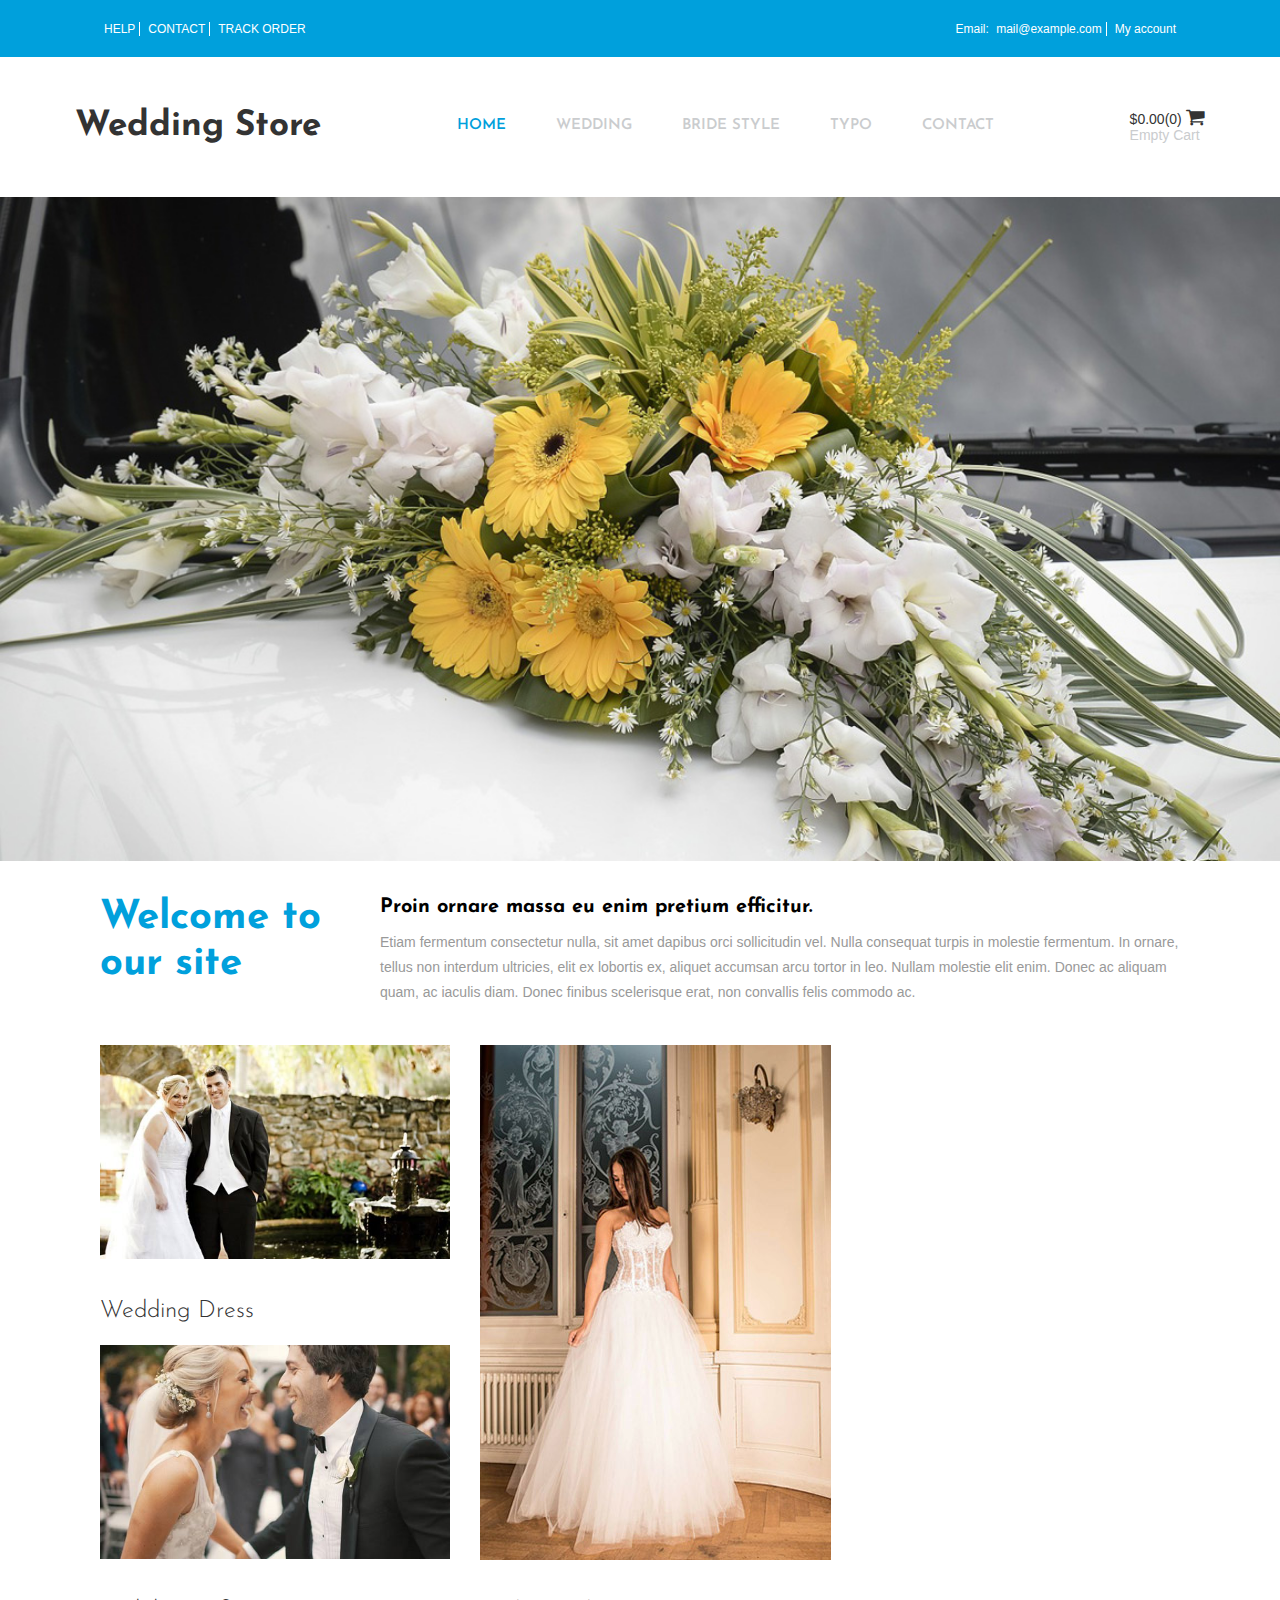
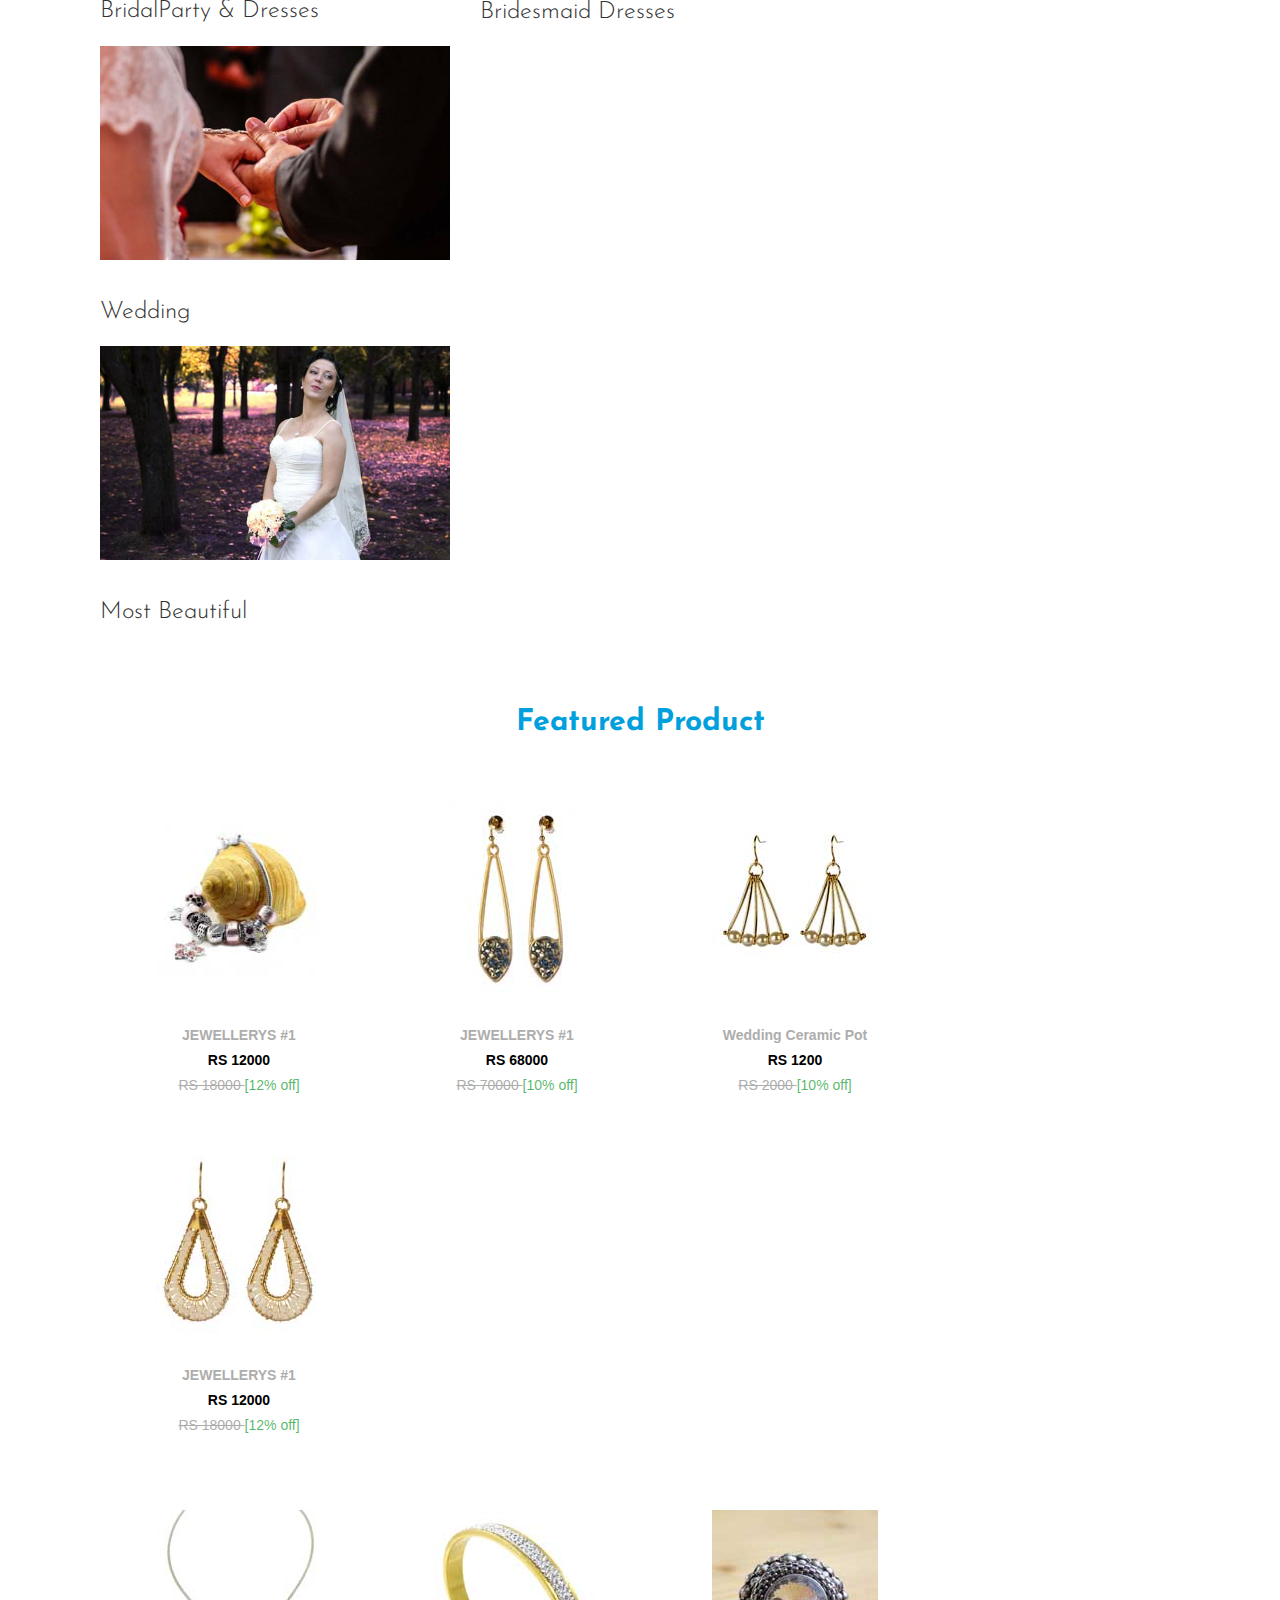
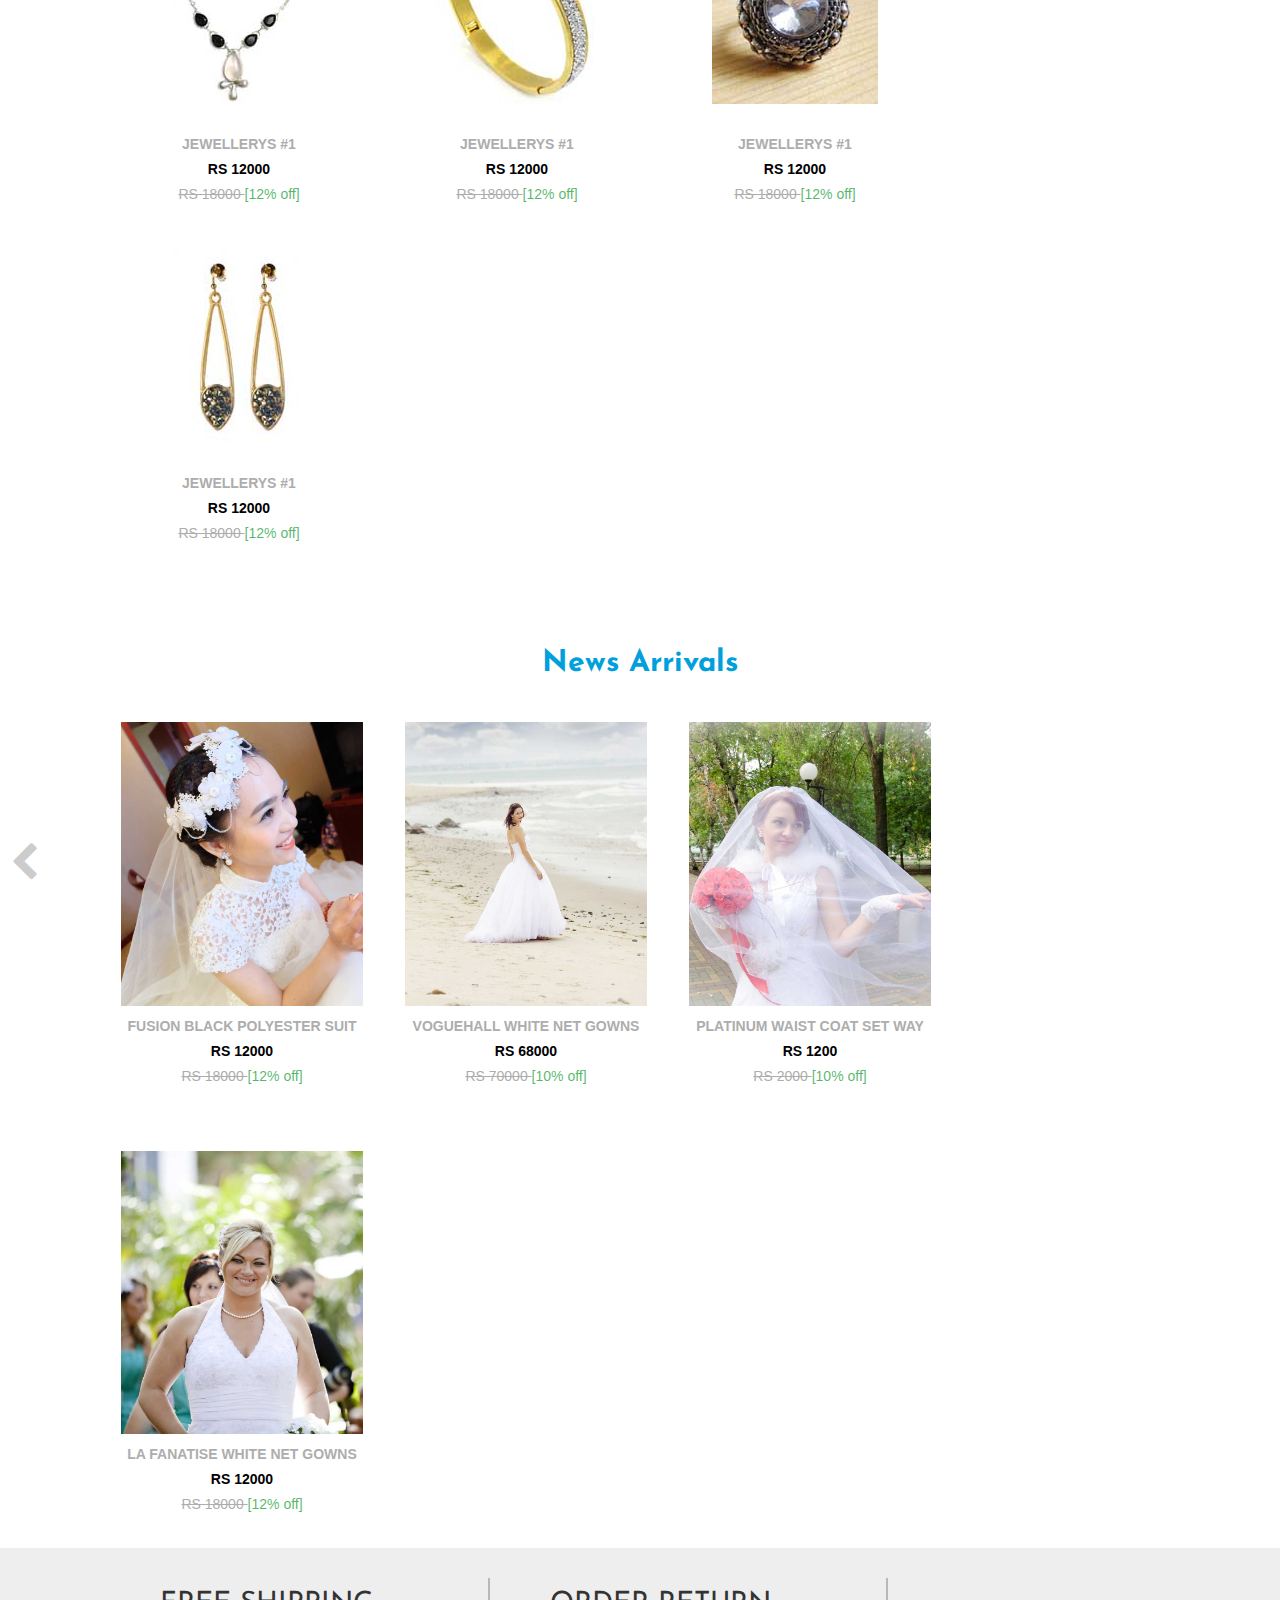
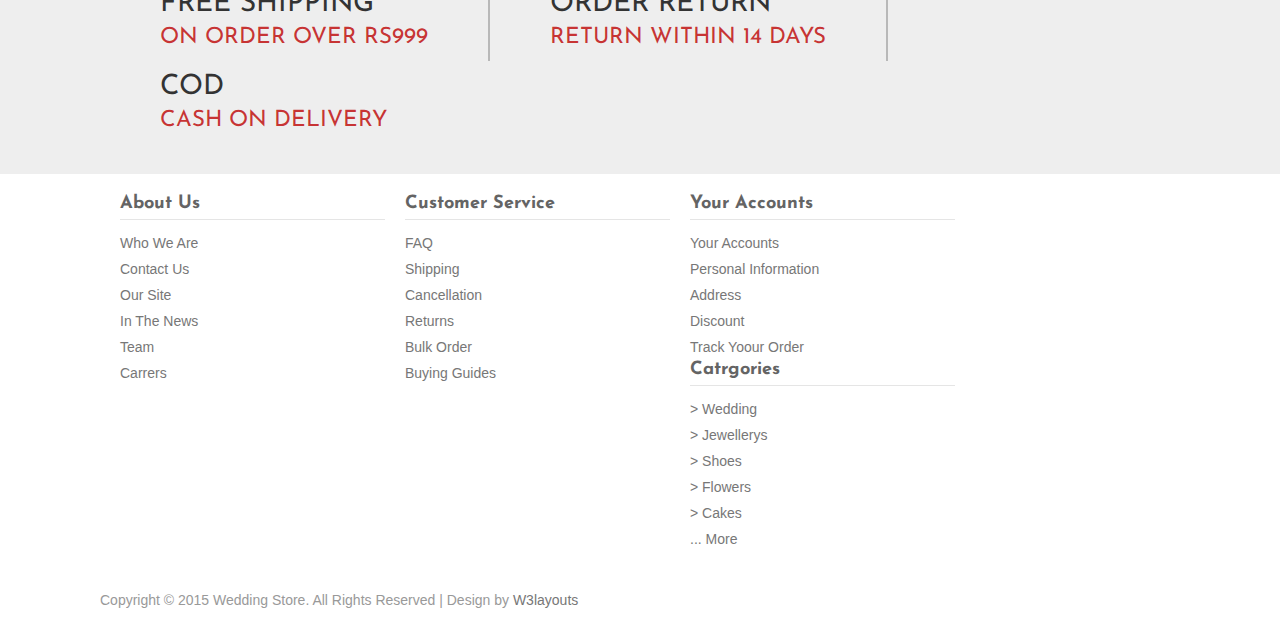
<file: index.html>
<!DOCTYPE html>
<html>
<head>
	<meta charset="utf-8">
	<meta http-equiv="X-UA-Compatible" content="IE=edge">
	<title>Wedding Design</title>
	<link rel="stylesheet" href="less/styles.less">
	<link rel="stylesheet" href="css/normalize.min.css">
	<link rel="stylesheet" href="css/font-awesome.css">
	<link rel="stylesheet" href="css/style.css">
	<link rel="stylesheet" href="css/common.css">
	<link rel="stylesheet/less" type="text/css" href="js/less-min.js" />
	<link rel="shortcut icon" href="favico.ico">
	<link href="https://fonts.googleapis.com/css?family=Josefin+Sans:300,400,700" rel="stylesheet">
</head>
<body>
	<header class="site-header">
	<div class="first-box">
		<div class="top-left">
			<ul>
				<li><a href="index.html">Help</a></li>
				<li><a href="contact.html">Contact</a></li>
				<li><a href="login.html">Track Order</a></li>
			</ul>
		</div><!-- eo top-left -->
		<div class="top-right">
			<ul>
				<li>Email: <a href="#">mail@example.com</a></li>
				<li><a href="login.html">My account</a></li>
			</ul>
		</div>
	</div><!-- eo first-box -->
	<div class="second-box">
		<div class="logo">
			<h1> Wedding Store</h1>
		</div><!-- eo logo -->
		<div class="top-nav">
			<nav>
				<ul>
					<li class="active"><a href="index.html" >Home</a></li>
					<li class="has-sub-menu"><a href="#">Wedding</a>
					<div class="sub-menu">
						<div class="m1">
						<h2>Shop</h2>
							<ul>
								<li><a href="#">New Arrival</a></li>
								<li><a href="#">Men</a></li>
								<li><a href="#">Women</a></li>
								<li><a href="#">Accessories</a></li>
								<li><a href="#">Kids</a></li>
								<li><a href="#">Log in</a></li>
								<li><a href="#">Brands</a></li>
								<li><a href="#">My shopping Blog</a></li>
							</ul>
						</div>
						<div class="m1">
						<h2>Style Zone</h2>
							<ul>
								<li><a href="#">Men</a></li>
								<li><a href="#">Women</a></li>
								<li><a href="#">Accessories</a></li>
								<li><a href="#">Kids</a></li>
								<li><a href="#">Brands</a></li>
								<li><a href="#">Style Video</a></li>
							</ul>
						</div>
						<div class="m1">
						<h2>Popular Brands</h2>
							<ul>
								<li><a href="#">Levis</a></li>
								<li><a href="#">Persol</a></li>
								<li><a href="#">Nike</a></li>
								<li><a href="#">Edwin</a></li>
								<li><a href="#">New Balance</a></li>
								<li><a href="#">Jack & Jones</a></li>
								<li><a href="#">Paul Smith</a></li>
								<li><a href="#">Ray-Ban</a></li>
								<li><a href="#"> Wood Wood</a></li>
							</ul>
						</div>
					</div><!-- eo sub-menu --></li>
					<li class="has-sub-menu"><a href="#" >Bride Style</a>
					<div class="sub-menu">
						<div class="m1">
						<h2>Shop</h2>
							<ul>
								<li><a href="#">New Arrival</a></li>
								<li><a href="#">Men</a></li>
								<li><a href="#">Women</a></li>
								<li><a href="#">Accessories</a></li>
								<li><a href="#">Kids</a></li>
								<li><a href="#">Log in</a></li>
								<li><a href="#">Brands</a></li>
								<li><a href="#">My shopping Blog</a></li>
							</ul>
						</div>
						<div class="m1">
						<h2>Style Zone</h2>
							<ul>
								<li><a href="#">Men</a></li>
								<li><a href="#">Women</a></li>
								<li><a href="#">Accessories</a></li>
								<li><a href="#">Kids</a></li>
								<li><a href="#">Brands</a></li>
								<li><a href="#">Style Video</a></li>
							</ul>
						</div>
						<div class="m1">
						<h2>Popular Brands</h2>
							<ul>
								<li><a href="#">Levis</a></li>
								<li><a href="#">Persol</a></li>
								<li><a href="#">Nike</a></li>
								<li><a href="#">Edwin</a></li>
								<li><a href="#">New Balance</a></li>
								<li><a href="#">Jack & Jones</a></li>
								<li><a href="#">Paul Smith</a></li>
								<li><a href="#">Ray-Ban</a></li>
								<li><a href="#"> Wood Wood</a></li>
							</ul>
						</div>
					</div><!-- eo sub-menu -->
					</li>
					<li><a href="#">Typo</a></li>
					<li><a href="contact.html">Contact</a></li>
				</ul>
			</nav>
		</div><!-- eo top-nav -->
		<div class="cart-box">
			<a href="#">$0.00(0) <i class="fa fa-shopping-cart" aria-hidden="true"></i></a>
			<p>Empty Cart</p>
		</div><!-- eo cart-box -->
	</div><!-- eo second-box -->
		</header>
	<div class="banner">
		<img src="img/ban2.jpg" alt="">
	</div><!-- eo banner -->
	<div class="container">
		<div class="welcome">
			<div class="welcome-left">
				<h2>Welcome to our site</h2>
			</div><!-- eo welcome-left -->
		<div class="welcome-right">
				<h3>Proin ornare massa eu enim pretium efficitur.</h3>
				<p>Etiam fermentum consectetur nulla, sit amet dapibus orci sollicitudin vel. Nulla consequat turpis in molestie fermentum. In ornare, tellus non interdum ultricies, elit ex lobortis ex, aliquet accumsan arcu tortor in leo. Nullam molestie elit enim. Donec ac aliquam quam, ac iaculis diam. Donec finibus scelerisque erat, non convallis felis commodo ac.</p>
			</div><!-- eo welcome-right -->
		</div><!-- eo welcome -->
		<div class="photoes">
			<div class="left-photo">
				<div class="first-photo">
					<a href="#"><img src="img/b1.jpg" alt=""></a>
					<div class="photo-hover">
					<div class="info">
						<h4>Nullam molestie</h4>
						<p>In sit amet sapien eros Integer in tincidunt labore et dolore magna aliqua</p>
						</div>
					</div><!-- eo photo-hover -->
					<h3>Wedding Dress</h3>
				</div>
			<div class="second-photo">
					<a href="#"><img src="img/b2.jpg" alt=""></a>
					<div class="photo-hover">
					<div class="info">
						<h4>Nullam molestie</h4>
						<p>In sit amet sapien eros Integer in tincidunt labore et dolore magna aliqua</p>
						</div>
					</div><!-- eo photo-hover -->
					<h3>BridalParty & Dresses</h3>
				</div>
			</div>
			<div class="mid">
			<a href="#"><img src="img/brid.jpg" alt=""></a>
		<h3>Bridesmaid Dresses</h3>
			</div>
			<div class="right-photo">
				<div class="first-photo">
					<a href="#"><img src="img/b3.jpg" alt=""></a>
					<div class="photo-hover">
					<div class="info">
						<h4>Nullam molestie</h4>
						<p>In sit amet sapien eros Integer in tincidunt labore et dolore magna aliqua</p>
						</div>
					</div><!-- eo photo-hover -->
					<h3>Wedding</h3>
				</div>
			<div class="second-photo">
					<a href="#"><img src="img/b4.jpg" alt=""></a>
					<div class="photo-hover">
					<div class="info">
						<h4>Nullam molestie</h4>
						<p>In sit amet sapien eros Integer in tincidunt labore et dolore magna aliqua</p>
						</div>
					</div><!-- eo photo-hover -->
					<h3>Most Beautiful</h3>
				</div>
			</div>
		</div><!-- eo photoes -->
		<div class="featured">
			<h2>Featured Product</h2>
			<div class="feature-grid">
				<div class="feature-grid-j1">
					<a href="#"><img src="img/f1.jpg" alt=""></a>
					<div class="price-j1">
						<a href="#">JEWELLERYS #1</a>
						<p class="pric">RS 12000</p>
						<p><del>RS 18000 </del><span>[12% off]</span></p>
					</div>
					<div class="view-hover">
						<div class="view-left">
							<a href="#"><i class="fa fa-eye" aria-hidden="true"></i> Quick View</a>
						</div>
					<div class="view-right">
							<a href="#"><i class="fa fa-star" aria-hidden="true"></i> Shortlist</a>
						</div>
					</div><!-- eo view-hover -->
				</div><!-- eo feature-grid-j1 -->
			<div class="feature-grid-j1">
					<a href="#"><img src="img/f2.jpg" alt=""></a>
					<div class="price-j1">
						<a href="#">JEWELLERYS #1</a>
						<p class="pric">RS 68000</p>
						<p><del>RS 70000 </del><span>[10% off]</span></p>
					</div>
					<div class="view-hover">
						<div class="view-left">
							<a href="#"><i class="fa fa-eye" aria-hidden="true"></i> Quick View</a>
						</div>
					<div class="view-right">
							<a href="#"><i class="fa fa-star" aria-hidden="true"></i> Shortlist</a>
						</div>
					</div><!-- eo view-hover -->
				</div><!-- eo feature-grid-j1 -->
			<div class="feature-grid-j1">
					<a href="#"><img src="img/f3.jpg" alt=""></a>
					<div class="price-j1">
						<a href="#">Wedding Ceramic Pot</a>
						<p class="pric">RS 1200</p>
						<p><del>RS 2000 </del><span>[10% off]</span></p>
					</div>
					<div class="view-hover">
						<div class="view-left">
							<a href="#"><i class="fa fa-eye" aria-hidden="true"></i> Quick View</a>
						</div>
					<div class="view-right">
							<a href="#"><i class="fa fa-star" aria-hidden="true"></i> Shortlist</a>
						</div>
					</div><!-- eo view-hover -->
				</div><!-- eo feature-grid-j1 -->
			<div class="feature-grid-j1">
					<a href="#"><img src="img/f4.jpg" alt=""></a>
					<div class="price-j1">
						<a href="#">JEWELLERYS #1</a>
						<p class="pric">RS 12000</p>
						<p><del>RS 18000 </del><span>[12% off]</span></p>
					</div>
					<div class="view-hover">
						<div class="view-left">
							<a href="#"><i class="fa fa-eye" aria-hidden="true"></i> Quick View</a>
						</div>
					<div class="view-right">
							<a href="#"><i class="fa fa-star" aria-hidden="true"></i> Shortlist</a>
						</div>
					</div><!-- eo view-hover -->
				</div><!-- eo feature-grid-j1 -->
				</div><!-- eo ferture-grid -->
				<div class="feature-grids">
			<div class="feature-grid-j1">
					<a href="#"><img src="img/p7.jpg" alt=""></a>
					<div class="price-j1">
						<a href="#">JEWELLERYS #1</a>
						<p class="pric">RS 12000</p>
						<p><del>RS 18000 </del><span>[12% off]</span></p>
					</div>
					<div class="view-hover">
						<div class="view-left">
							<a href="#"><i class="fa fa-eye" aria-hidden="true"></i> Quick View</a>
						</div>
					<div class="view-right">
							<a href="#"><i class="fa fa-star" aria-hidden="true"></i> Shortlist</a>
						</div>
					</div><!-- eo view-hover -->
				</div><!-- eo feature-grid-j1 -->
			<div class="feature-grid-j1">
					<a href="#"><img src="img/p11.jpg" alt=""></a>
					<div class="price-j1">
						<a href="#">JEWELLERYS #1</a>
						<p class="pric">RS 12000</p>
						<p><del>RS 18000 </del><span>[12% off]</span></p>
					</div>
					<div class="view-hover">
						<div class="view-left">
							<a href="#"><i class="fa fa-eye" aria-hidden="true"></i> Quick View</a>
						</div>
					<div class="view-right">
							<a href="#"><i class="fa fa-star" aria-hidden="true"></i> Shortlist</a>
						</div>
					</div><!-- eo view-hover -->					
				</div><!-- eo feature-grid-j1 -->
				<div class="feature-grid-j1">
					<a href="#"><img src="img/p12.jpg" alt=""></a>
					<div class="price-j1">
						<a href="#">JEWELLERYS #1</a>
						<p class="pric">RS 12000</p>
						<p><del>RS 18000 </del><span>[12% off]</span></p>
					</div>	
					<div class="view-hover">
						<div class="view-left">
							<a href="#"><i class="fa fa-eye" aria-hidden="true"></i> Quick View</a>
						</div>
					<div class="view-right">
							<a href="#"><i class="fa fa-star" aria-hidden="true"></i> Shortlist</a>
						</div>
					</div><!-- eo view-hover -->				
				</div><!-- eo feature-grid-j1 -->
				<div class="feature-grid-j1">
					<a href="#"><img src="img/f2.jpg" alt=""></a>
					<div class="price-j1">
						<a href="#">JEWELLERYS #1</a>
						<p class="pric">RS 12000</p>
						<p><del>RS 18000 </del><span>[12% off]</span></p>
					</div>
					<div class="view-hover">
						<div class="view-left">
							<a href="#"><i class="fa fa-eye" aria-hidden="true"></i> Quick View</a>
						</div>
					<div class="view-right">
							<a href="#"><i class="fa fa-star" aria-hidden="true"></i> Shortlist</a>
						</div>
					</div><!-- eo view-hover -->					
				</div><!-- eo feature-grid-j1 -->
				</div><!-- eo ferture-grid -->
		</div><!-- eo featured -->
		<div class="arrivals">
			<h2>News Arrivals</h2>
			<div class="arrival-grid">
				<div class="arrival-grid-j1">
					<a href="#"><img src="img/a1.jpg" alt="" width="300"></a>
					<div class="price-j1">
						<a href="#">FUSION BLACK POLYESTER SUIT</a>
						<p class="pric">RS 12000</p>
						<p><del>RS 18000 </del><span>[12% off]</span></p>
					</div>
					<div class="view-hover">
						<div class="view-left">
							<a href="#"><i class="fa fa-eye" aria-hidden="true"></i> Quick View</a>
						</div>
					<div class="view-right">
							<a href="#"><i class="fa fa-star" aria-hidden="true"></i> Shortlist</a>
						</div>
					</div><!-- eo view-hover -->
				</div><!-- eo arrival-grid-j1 -->
			<div class="arrival-grid-j1">
					<a href="#"><img src="img/a2.jpg" alt=""></a>
					<div class="price-j1">
						<a href="#">VOGUEHALL WHITE NET GOWNS</a>
						<p class="pric">RS 68000</p>
						<p><del>RS 70000 </del><span>[10% off]</span></p>
					</div>
					<div class="view-hover">
						<div class="view-left">
							<a href="#"><i class="fa fa-eye" aria-hidden="true"></i> Quick View</a>
						</div>
					<div class="view-right">
							<a href="#"><i class="fa fa-star" aria-hidden="true"></i> Shortlist</a>
						</div>
					</div><!-- eo view-hover -->
				</div><!-- eo arrival-grid-j1 -->
			<div class="arrival-grid-j1">
					<a href="#"><img src="img/a3.jpg" alt=""></a>
					<div class="price-j1">
						<a href="#">PLATINUM WAIST COAT SET WAY</a>
						<p class="pric">RS 1200</p>
						<p><del>RS 2000 </del><span>[10% off]</span></p>
					</div>
					<div class="view-hover">
						<div class="view-left">
							<a href="#"><i class="fa fa-eye" aria-hidden="true"></i> Quick View</a>
						</div>
					<div class="view-right">
							<a href="#"><i class="fa fa-star" aria-hidden="true"></i> Shortlist</a>
						</div>
					</div><!-- eo view-hover -->
				</div><!-- eo arrival-grid-j1 -->
			<div class="arrival-grid-j1">
					<a href="#"><img src="img/a4.jpg" alt=""></a>
					<div class="price-j1">
						<a href="#">LA FANATISE WHITE NET GOWNS</a>
						<p class="pric">RS 12000</p>
						<p><del>RS 18000 </del><span>[12% off]</span></p>
					</div>
					<div class="view-hover">
						<div class="view-left">
							<a href="#"><i class="fa fa-eye" aria-hidden="true"></i> Quick View</a>
						</div>
					<div class="view-right">
							<a href="#"><i class="fa fa-star" aria-hidden="true"></i> Shortlist</a>
						</div>
					</div><!-- eo view-hover -->
				</div><!-- eo arrival-grid-j1 -->
				<div class="arrow">
					<i class="fa fa-chevron-left" aria-hidden="true"></i>
					<i class="fa fa-chevron-right" aria-hidden="true"></i>
				</div>
				</div><!-- eo arrival-grid -->

		</div><!-- eo arrivals -->
	</div><!-- eo container -->
	<div class="shoping">
		<div class="shoping-grid-1">
			<h3>FREE SHIPPING</h3>
			<p>ON ORDER OVER RS999</p>
		</div><!-- eo shoping-grid-1 -->
	<div class="shoping-grid-1">
			<h3>ORDER RETURN</h3>
			<p>RETURN WITHIN 14 DAYS</p>
		</div><!-- eo shoping-grid-1 -->
	<div class="shoping-grid-1">
			<h3>COD</h3>
			<p>CASH ON DELIVERY</p>
		</div><!-- eo shoping-grid-1 -->
	</div><!-- eo shoping -->

		<div class="footer">
			<div class="footer1">
				<h3>About Us</h3>
				<ul>
					<li><a href="#">Who We Are</a></li>
					<li><a href="#">Contact Us</a></li>
					<li><a href="#">Our Site</a></li>
					<li><a href="#">In The News</a></li>
					<li><a href="#">Team</a></li>
					<li><a href="#">Carrers</a></li>
				</ul>
			</div><!-- eo footer1 -->
		<div class="footer1">
				<h3>Customer Service</h3>
				<ul>
					<li><a href="#">FAQ</a></li>
					<li><a href="#">Shipping</a></li>
					<li><a href="#">Cancellation</a></li>
					<li><a href="#">Returns</a></li>
					<li><a href="#">Bulk Order</a></li>
					<li><a href="#">Buying Guides</a></li>
				</ul>
			</div><!-- eo footer1 -->
		<div class="footer1">
				<h3>Your Accounts</h3>
				<ul>
					<li><a href="#">Your Accounts</a></li>
					<li><a href="#">Personal Information</a></li>
					<li><a href="#">Address</a></li>
					<li><a href="#">Discount</a></li>
					<li><a href="#">Track Yoour Order</a></li>
				</ul>
			</div><!-- eo footer1 -->
		<div class="footer1">
				<h3>Catrgories</h3>
				<ul>
					<li><a href="#">> Wedding</a></li>
					<li><a href="#">> Jewellerys</a></li>
					<li><a href="#">> Shoes</a></li>
					<li><a href="#">> Flowers</a></li>
					<li><a href="#">> Cakes</a></li>
					<li><a href="#">... More</a></li>
				</ul>
			</div><!-- eo footer1 -->

		</div><!-- eo footer -->
<div class="foter">
			<p>Copyright © 2015 Wedding Store. All Rights Reserved | Design by <a href="#">W3layouts</a></p>
			</div><!-- eo foter -->
</body>
</html>
</file>
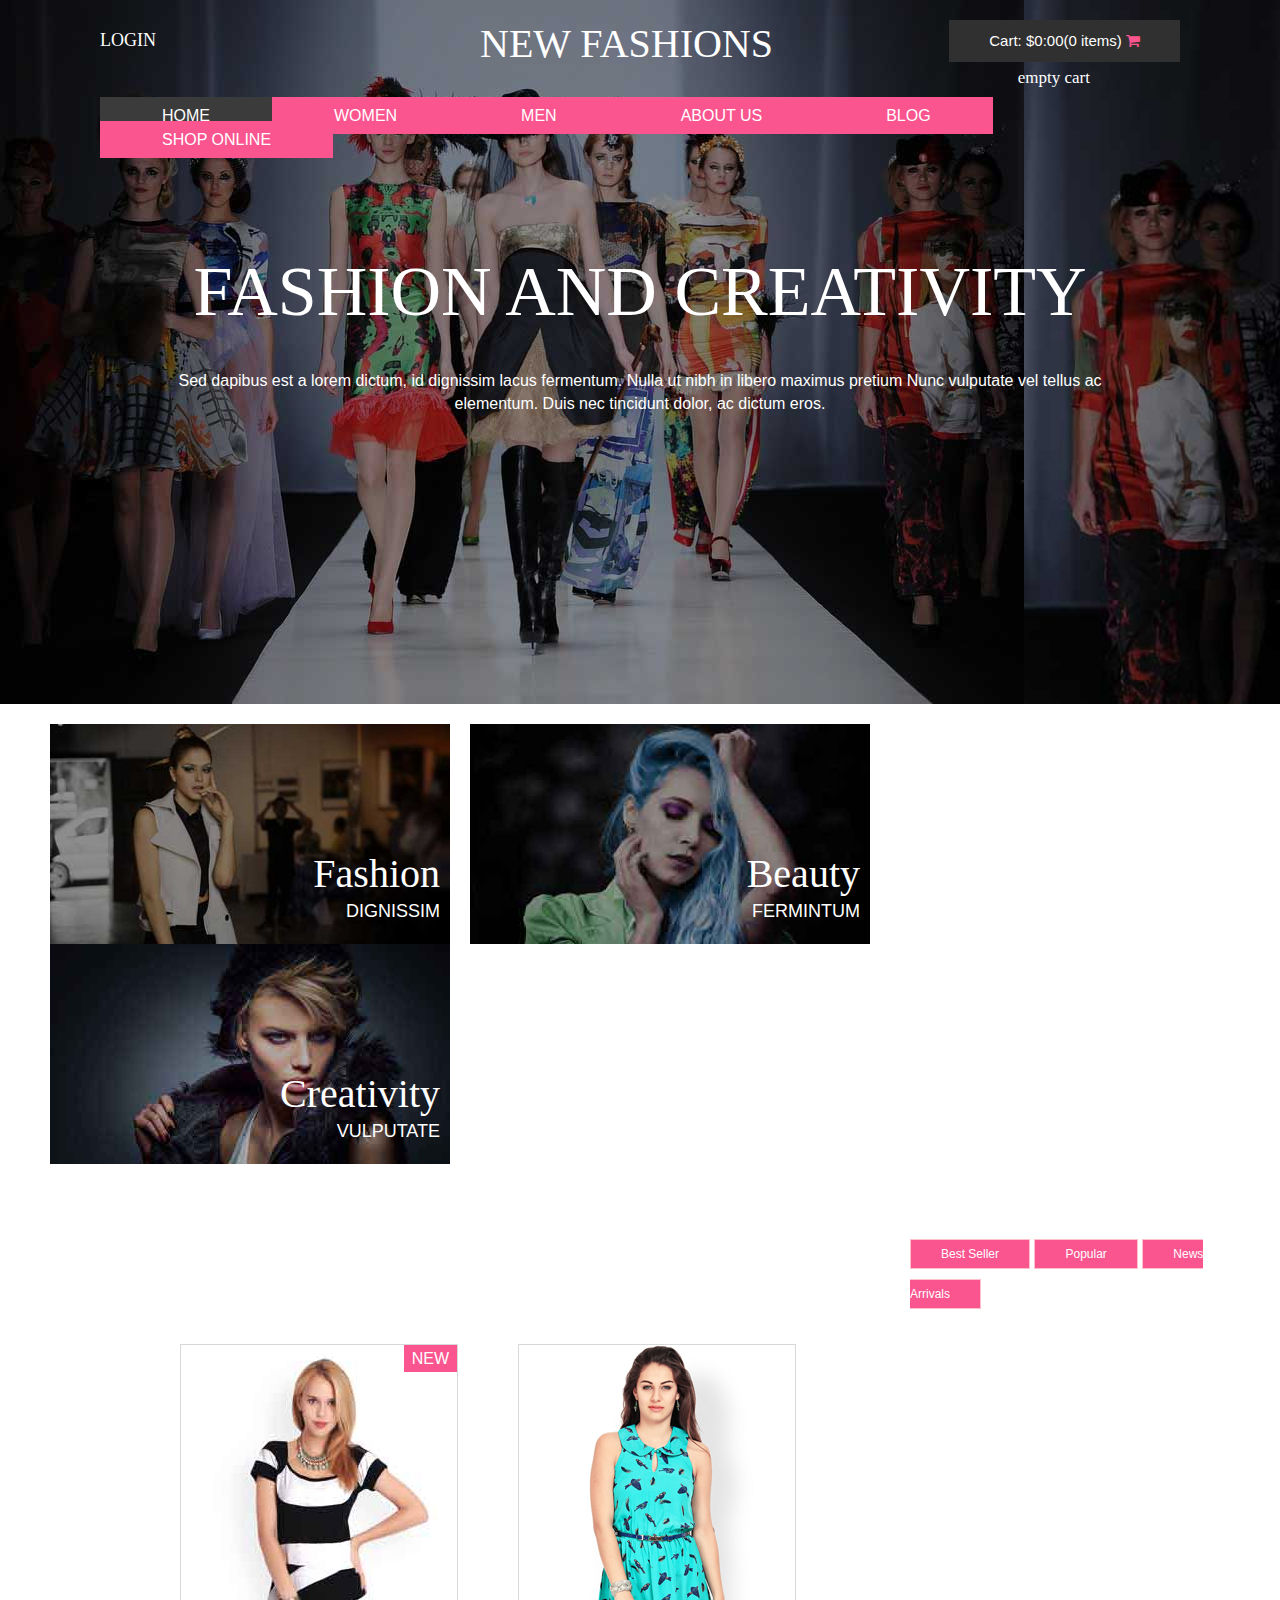
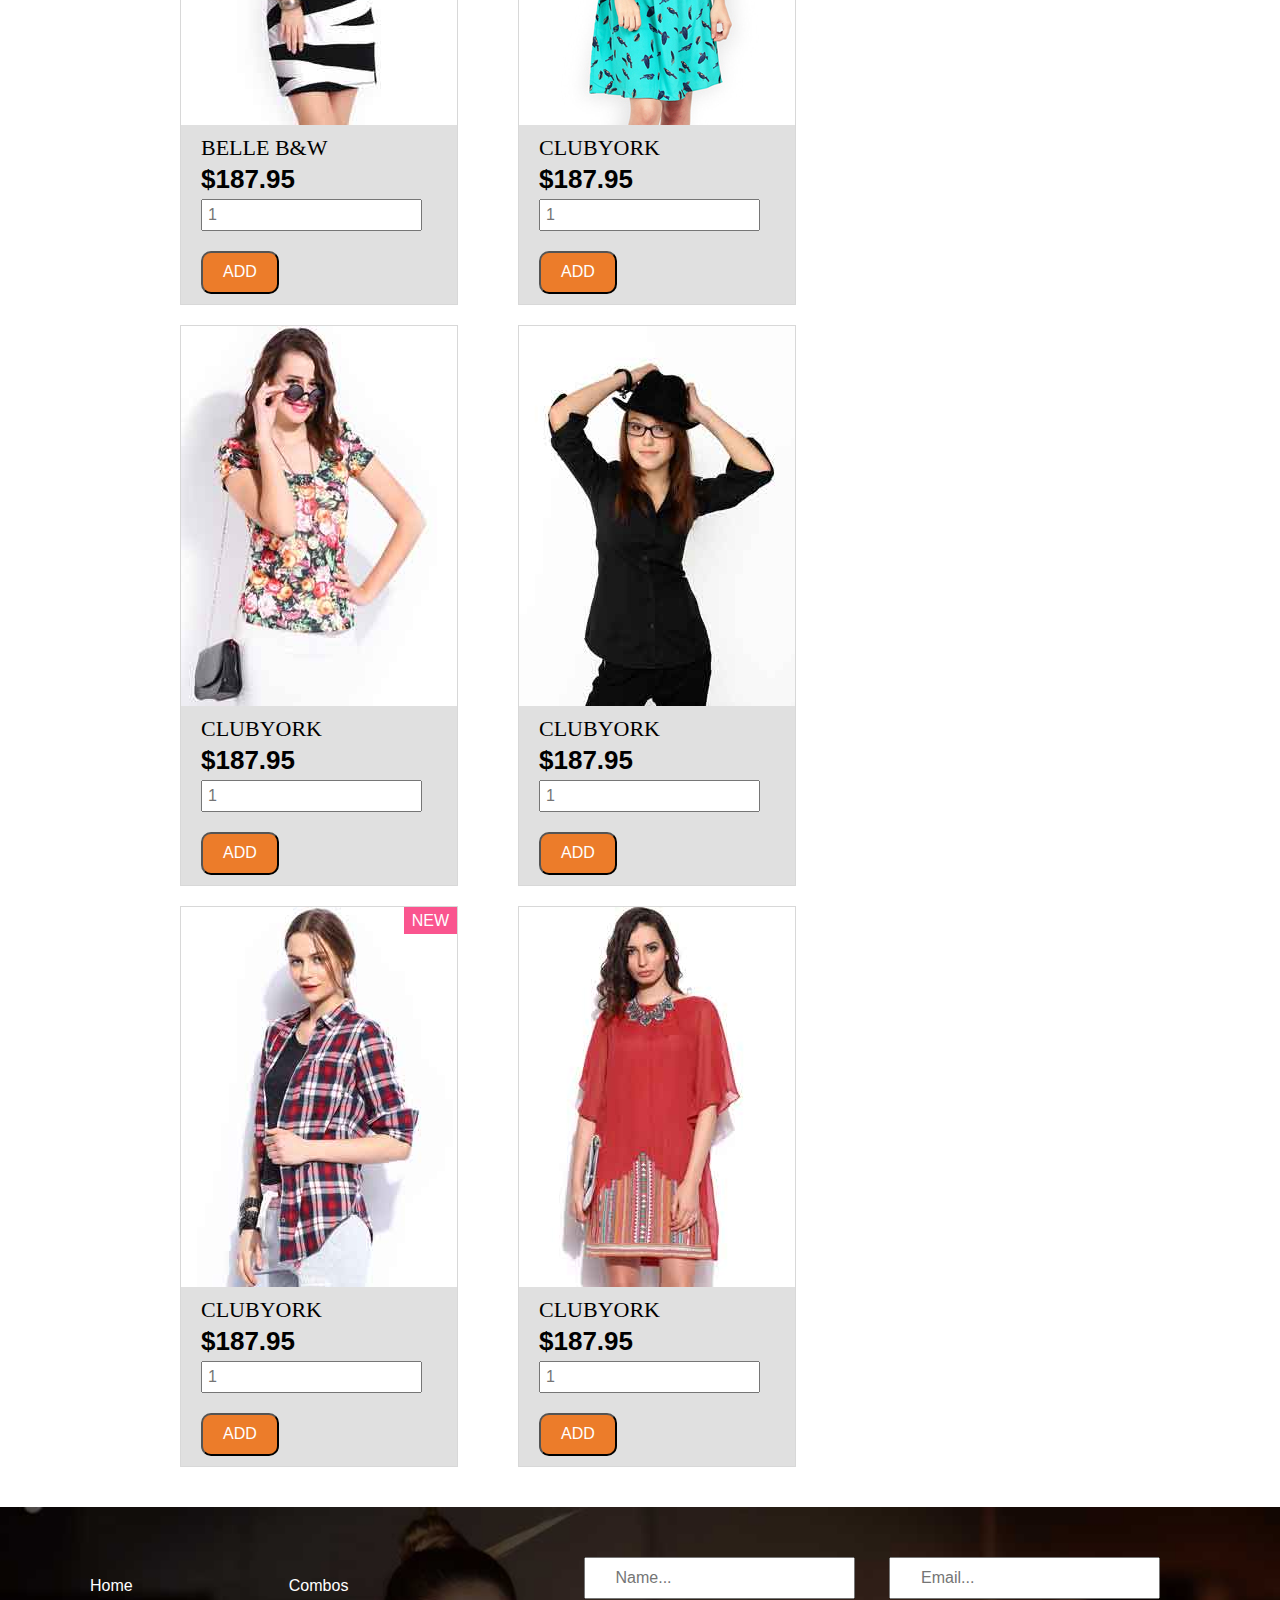
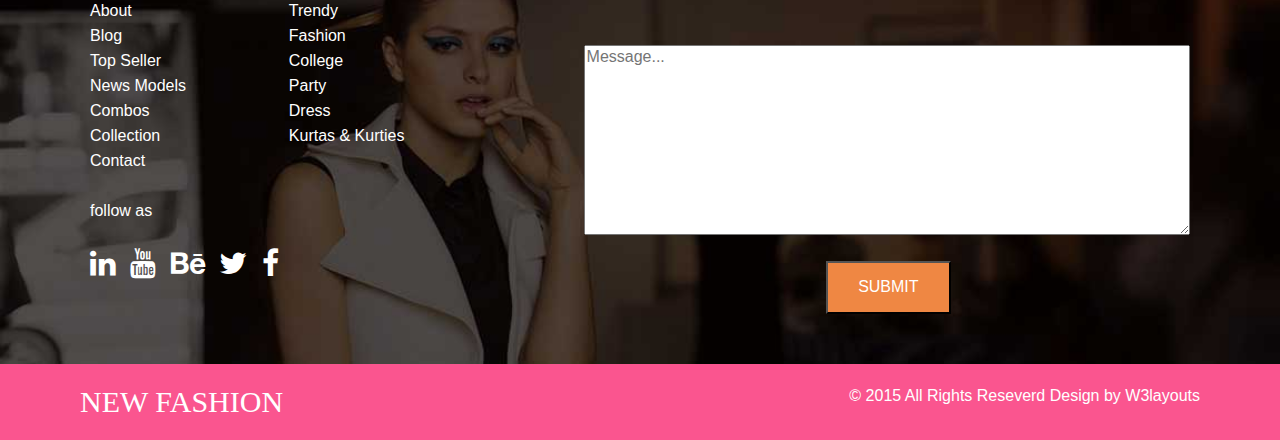
<file: templete-02/index.html>
<!DOCTYPE html>
<html>
<head>
	<meta charset="utf-8">
	<meta http-equiv="X-UA-Compatible" content="IE=edge">
	<title>New-Fashions_a_Flat_Ecommerence_Website</title>
	<link rel="stylesheet" href="css/common.css">
	<link rel="stylesheet" href="css/style.css">
	<link rel="stylesheet" href="css/main.css">
	<link rel="stylesheet" href="css/font-awesome.css">
	<link rel="stylesheet" href="css/normalize.min.css">
	<link rel="shortcut icon" href="favico.ico">
</head>
<body>
	<div class="banner">
		<img src="images/banner33.jpg" alt="Banner">
		</div><!-- eo banner -->
		<div class="main-boxes">
		<div class="first-box">
			<h3><a href="index.html">LOGIN</a></h3>
			<h1><a href="index.html">NEW FASHIONS</a></h1>
			<div class="cart-button">
				Cart: $0:00(0 items) <i class="fa fa-shopping-cart shopping-cart" aria-hidden="true"></i>
			</div>
		</div><!-- eo first-box -->
		<div class="info">
		<h4>empty cart</h4>
		</div>
		<div class="menu-bar">
			<nav>
				<ul class="menu">
					<li class="is-active"><a href="index.html">HOME</a></li>
					<li class="has-sub-menu"><a href="index.html">WOMEN</a>
					<div class="sub-heading">
						<ul>SHOP
							<li><a href="products.html">News Arrivals</a></li>
							<li><a href="products.html">Men</a></li>
							<li><a href="products.html">Women</a></li>
							<li><a href="products.html">Accessories</a></li>
							<li><a href="products.html">Kids</a></li>
							<li><a href="products.html">Brands</a></li>
						</ul>
						<ul>
							HELP
							<li><a href="products.html">Trends</a></li>
							<li><a href="products.html">Sale</a></li>
							<li><a href="products.html">Style Videos</a></li>
							<li><a href="products.html">Accessories</a></li>
							<li><a href="products.html">Kids</a></li>
							<li><a href="products.html">Style videos</a></li>
						</ul>
						<ul>PRODUCT
						<li><a href="products.html">Trends</a></li>
						<li><a href="products.html">Sale</a></li>
						<li><a href="products.html">Style Videos</a></li>
						<li><a href="products.html">Accessories</a></li>
						<li><a href="products.html">Kids</a></li>
						<li><a href="products.html">Style Videos</a></li>
						</ul>
						<ul>MY COMPANY
							<li><a href="products.html">Trends</a></li>
							<li><a href="products.html">Sale</a></li>
							<li><a href="products.html">Style Videos</a></li>
							<li><a href="products.html">Accessories</a></li>
							<li><a href="products.html">Kids</a></li>
							<li><a href="products.html">Style Videos</a></li>
						</ul>
						<ul>POPULAR
							<li><a href="products.html">New Arrivals</a></li>
							<li><a href="products.html">Men</a></li>
							<li><a href="products.html">Women</a></li>
							<li><a href="products.html">Accessories</a></li>
							<li><a href="products.html">Kids</a></li>
							<li><a href="products.html">Style Videos</a></li>
						</ul>
					</div><!-- eo sub-heading -->
					</li>
					<li class="has-sub-menu"><a href="index.html">MEN</a>
					<div class="sub-heading">
						<ul>SHOP
							<li><a href="mens.html">News Arrivals</a></li>
							<li><a href="mens.html">Men</a></li>
							<li><a href="mens.html">Women</a></li>
							<li><a href="mens.html">Accessories</a></li>
							<li><a href="mens.html">Kids</a></li>
							<li><a href="mens.html">Brands</a></li>
						</ul>
						<ul>
							HELP
							<li><a href="mens.html">Trends</a></li>
							<li><a href="mens.html">Sale</a></li>
							<li><a href="mens.html">Style Videos</a></li>
							<li><a href="mens.html">Accessories</a></li>
							<li><a href="mens.html">Kids</a></li>
							<li><a href="mens.html">Style videos</a></li>
						</ul>
						<ul>PRODUCT
						<li><a href="mens.html">Trends</a></li>
						<li><a href="mens.html">Sale</a></li>
						<li><a href="mens.html">Style Videos</a></li>
						<li><a href="mens.html">Accessories</a></li>
						<li><a href="mens.html">Kids</a></li>
						<li><a href="mens.html">Style Videos</a></li>
						</ul>
						<ul>MY COMPANY
							<li><a href="mens.html">Trends</a></li>
							<li><a href="mens.html">Sale</a></li>
							<li><a href="mens.html">Style Videos</a></li>
							<li><a href="mens.html">Accessories</a></li>
							<li><a href="mens.html">Kids</a></li>
							<li><a href="mens.html">Style Videos</a></li>
						</ul>
						<ul>POPULAR
							<li><a href="mens.html">New Arrivals</a></li>
							<li><a href="mens.html">Men</a></li>
							<li><a href="mens.html">Women</a></li>
							<li><a href="mens.html">Accessories</a></li>
							<li><a href="mens.html">Kids</a></li>
							<li><a href="mens.html">Style Videos</a></li>
						</ul>
					</div><!-- eo sub-heading -->
					</li>
					<li><a href="index.html">ABOUT US</a></li>
					<li><a href="blog.html">BLOG</a></li>
					<li class="has-sub-menu"><a href="index.html">SHOP ONLINE</a>
					<div class="sub-heading">
						<ul>SHOP
							<li><a href="products.html">News Arrivals</a></li>
							<li><a href="products.html">Men</a></li>
							<li><a href="products.html">Women</a></li>
							<li><a href="products.html">Accessories</a></li>
							<li><a href="products.html">Kids</a></li>
							<li><a href="products.html">Brands</a></li>
						</ul>
						<ul>
							HELP
							<li><a href="products.html">Trends</a></li>
							<li><a href="products.html">Sale</a></li>
							<li><a href="products.html">Style Videos</a></li>
							<li><a href="products.html">Accessories</a></li>
							<li><a href="products.html">Kids</a></li>
							<li><a href="products.html">Style videos</a></li>
						</ul>
						<ul>PRODUCT
						<li><a href="products.html">Trends</a></li>
						<li><a href="products.html">Sale</a></li>
						<li><a href="products.html">Style Videos</a></li>
						<li><a href="products.html">Accessories</a></li>
						<li><a href="products.html">Kids</a></li>
						<li><a href="products.html">Style Videos</a></li>
						</ul>
						<ul>MY COMPANY
							<li><a href="products.html">Trends</a></li>
							<li><a href="products.html">Sale</a></li>
							<li><a href="products.html">Style Videos</a></li>
							<li><a href="products.html">Accessories</a></li>
							<li><a href="products.html">Kids</a></li>
							<li><a href="products.html">Style Videos</a></li>
						</ul>
						<ul>POPULAR
							<li><a href="products.html">New Arrivals</a></li>
							<li><a href="products.html">Men</a></li>
							<li><a href="products.html">Women</a></li>
							<li><a href="products.html">Accessories</a></li>
							<li><a href="products.html">Kids</a></li>
							<li><a href="products.html">Style Videos</a></li>
						</ul>
					</div><!-- eo sub-heading -->
					</li>
				</ul>
			</nav>
		</div><!-- eo menu-bar -->
		<div class="content">
			<h2>FASHION AND CREATIVITY</h2>
			<p>Sed dapibus est a lorem dictum, id dignissim lacus fermentum. Nulla ut nibh in libero maximus pretium Nunc vulputate vel tellus ac elementum. Duis nec tincidunt dolor, ac dictum eros.</p>
		</div><!-- eo content -->
		</div><!-- eo main-boxes -->

		<div class="container">
			<div class="first-box-image">
			<div class="img1">
				<img src="images/bg1.jpg" alt="">
				<div>
				<h3>Fashion</h3>
				<p>DIGNISSIM</p>
				</div>
				</div>
				<div class="img1">
				<img src="images/bg2.jpg" alt="">
				<div>
				<h3>Beauty</h3>
				<p>FERMINTUM</p>
				</div>
				</div>
				<div class="img1">
				<img src="images/bg3.jpg" alt="">
				<div>
				<h3>Creativity</h3>
				<p>VULPUTATE</p>
				</div>
			</div>
			</div><!-- eo first-box-image -->
			<div class="button">
				<a href="index.html">Best Seller</a>
				<a href="popular.html">Popular</a>
				<a href="arrival.html">News Arrivals</a>
			</div><!-- eo button -->
			<div class="second-box-image">
			<div class="photo">
				<a href="#"><img src="images/bs1.jpg" alt=""></a>
				<div class="order">
					<a href="#">ORDER NOW</a>
				</div>
				<span>NEW</span>
				<div class="price">
				<h3>BELLE B&W</h3>
				<p>$187.95</p>
				<input type="text" placeholder="1"><br>
				<button class="btn">ADD</button>
				</div>
				</div><!-- eo photo -->
				<div class="photo">
				<a href="#"><img src="images/bs2.jpg" alt=""></a>
				<div class="order">
					<a href="#">ORDER NOW</a>
				</div>
				<div class="price">
				<h3>CLUBYORK</h3>
				<p>$187.95</p>
				<input type="text" placeholder="1"><br>
				<button class="btn">ADD</button>
				</div>
				</div><!-- eo photo -->
				<div class="photo">
				<a href="#"><img src="images/bs3.jpg" alt=""></a>
				<div class="order">
					<a href="#">ORDER NOW</a>
				</div>
				<div class="price">
				<h3>CLUBYORK</h3>
				<p>$187.95</p>
				<input type="text" placeholder="1"><br>
				<button class="btn">ADD</button>
				</div>
				</div><!-- eo photo -->
				<div class="photo">
				<a href="#"><img src="images/bs4.jpg" alt=""></a>
				<div class="order">
					<a href="#">ORDER NOW</a>
				</div>
				<div class="price">
				<h3>CLUBYORK</h3>
				<p>$187.95</p>
				<input type="text" placeholder="1"><br>
				<button class="btn">ADD</button>
				</div>
				</div><!-- eo photo -->
				<div class="photo">
				<a href="#"><img src="images/bs5.jpg" alt=""></a>
				<div class="order">
					<a href="#">ORDER NOW</a>
				</div>
				<span>NEW</span>
				<div class="price">
				<h3>CLUBYORK</h3>
				<p>$187.95</p>
				<input type="text" placeholder="1"><br>
				<button class="btn">ADD</button>
				</div>
				</div><!-- eo photo -->
				<div class="photo">
				<a href="#"><img src="images/bs6.jpg" alt=""></a>
				<div class="order">
					<a href="#">ORDER NOW</a>
				</div>
				<div class="price">
				<h3>CLUBYORK</h3>
				<p>$187.95</p>
				<input type="text" placeholder="1"><br>
				<button class="btn">ADD</button>
				</div>
				</div><!-- eo photo -->
			</div><!-- eo second-box-image -->
			
		</div><!-- eo container -->
		<div class="third-image-box">
				<div class="information">
				<ul>
					<li><a href="#">Home</a></li>
					<li><a href="#">About</a></li>
					<li><a href="#">Blog</a></li>
					<li><a href="#">Top Seller</a></li>
					<li><a href="#">News Models</a></li>
					<li><a href="#">Combos</a></li>
					<li><a href="#">Collection</a></li>
					<li><a href="#">Contact</a></li><br>
					<li><a href="#">follow as<br><br><i class="fa fa-linkedin" aria-hidden="true"></i>
					<i class="fa fa-youtube" aria-hidden="true"></i>
					<i class="fa fa-behance" aria-hidden="true"></i>
					<i class="fa fa-twitter" aria-hidden="true"></i>
					<i class="fa fa-facebook" aria-hidden="true"></i></a></li>
				</ul>
				<ul>
					<li><a href="#">Combos</a></li>
					<li><a href="#">Trendy</a></li>
					<li><a href="#">Fashion</a></li>
					<li><a href="#">College</a></li>
					<li><a href="#">Party</a></li>
					<li><a href="#">Dress</a></li>
					<li><a href="#">Kurtas & Kurties</a></li>
				</ul>
				<div class="contact">
					<form action="">
						<input type="text" placeholder="Name...">
						<input type="text" placeholder="Email..."><br><br><br>

						<textarea name="Message" id="" cols="63" rows="10" placeholder="Message..."></textarea><br>
						<input type="submit" value="SUBMIT" class="btn-submit">
					</form>
				</div>
				
				</div>
			</div><!-- eo third-image-box -->
<footer class="site-footer">
		<h2><a href="#">NEW FASHION</a></h2>
		<p>&copy; 2015 All Rights Reseverd Design by <a href="#">W3layouts</a></p>
</footer>
</body>
</html>
</file>
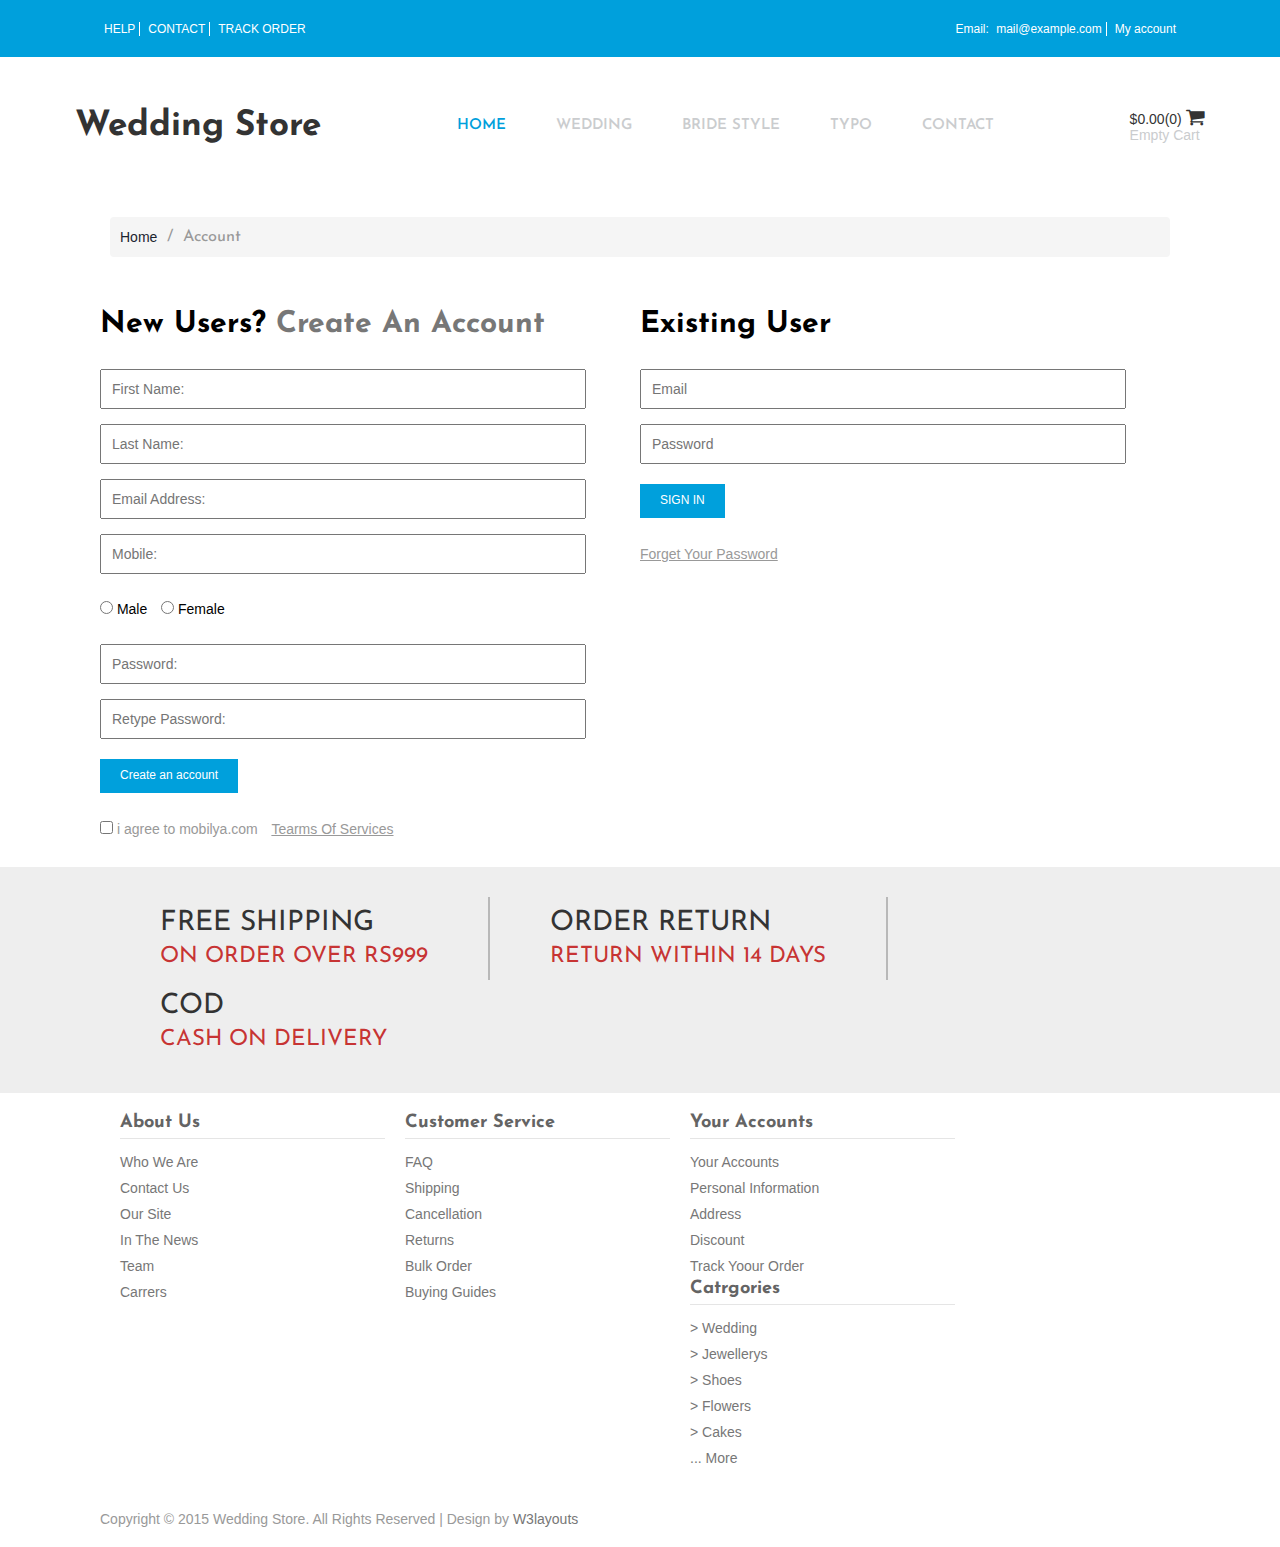
<file: account.html>
<!DOCTYPE html>
<html>
<head>
	<meta charset="utf-8">
	<meta http-equiv="X-UA-Compatible" content="IE=edge">
	<title>Wedding Design</title>
	<link rel="stylesheet" href="less/styles.less">
	<link rel="stylesheet" href="css/normalize.min.css">
	<link rel="stylesheet" href="css/font-awesome.css">
	<link rel="stylesheet" href="css/account.css">
	<link rel="stylesheet" href="css/common.css">
	<link rel="stylesheet/less" type="text/css" href="js/less-min.js" />
	<link rel="shortcut icon" href="favico.ico">
	<link href="https://fonts.googleapis.com/css?family=Josefin+Sans:300,400,700" rel="stylesheet">
</head>
<body>
	<header class="site-header">
	<div class="first-box">
		<div class="top-left">
			<ul>
				<li><a href="index.html">Help</a></li>
				<li><a href="contact.html">Contact</a></li>
				<li><a href="login.html">Track Order</a></li>
			</ul>
		</div><!-- eo top-left -->
		<div class="top-right">
			<ul>
				<li>Email: <a href="#">mail@example.com</a></li>
				<li><a href="login.html">My account</a></li>
			</ul>
		</div>
	</div><!-- eo first-box -->
	<div class="second-box">
		<div class="logo">
			<h1> Wedding Store</h1>
		</div><!-- eo logo -->
		<div class="top-nav">
			<nav>
				<ul>
					<li class="active"><a href="index.html" >Home</a></li>
					<li class="has-sub-menu"><a href="#">Wedding</a>
					<div class="sub-menu">
						<div class="m1">
						<h2>Shop</h2>
							<ul>
								<li><a href="#">New Arrival</a></li>
								<li><a href="#">Men</a></li>
								<li><a href="#">Women</a></li>
								<li><a href="#">Accessories</a></li>
								<li><a href="#">Kids</a></li>
								<li><a href="#">Log in</a></li>
								<li><a href="#">Brands</a></li>
								<li><a href="#">My shopping Blog</a></li>
							</ul>
						</div>
						<div class="m1">
						<h2>Style Zone</h2>
							<ul>
								<li><a href="#">Men</a></li>
								<li><a href="#">Women</a></li>
								<li><a href="#">Accessories</a></li>
								<li><a href="#">Kids</a></li>
								<li><a href="#">Brands</a></li>
								<li><a href="#">Style Video</a></li>
							</ul>
						</div>
						<div class="m1">
						<h2>Popular Brands</h2>
							<ul>
								<li><a href="#">Levis</a></li>
								<li><a href="#">Persol</a></li>
								<li><a href="#">Nike</a></li>
								<li><a href="#">Edwin</a></li>
								<li><a href="#">New Balance</a></li>
								<li><a href="#">Jack & Jones</a></li>
								<li><a href="#">Paul Smith</a></li>
								<li><a href="#">Ray-Ban</a></li>
								<li><a href="#"> Wood Wood</a></li>
							</ul>
						</div>
					</div><!-- eo sub-menu --></li>
					<li class="has-sub-menu"><a href="#" >Bride Style</a>
					<div class="sub-menu">
						<div class="m1">
						<h2>Shop</h2>
							<ul>
								<li><a href="#">New Arrival</a></li>
								<li><a href="#">Men</a></li>
								<li><a href="#">Women</a></li>
								<li><a href="#">Accessories</a></li>
								<li><a href="#">Kids</a></li>
								<li><a href="#">Log in</a></li>
								<li><a href="#">Brands</a></li>
								<li><a href="#">My shopping Blog</a></li>
							</ul>
						</div>
						<div class="m1">
						<h2>Style Zone</h2>
							<ul>
								<li><a href="#">Men</a></li>
								<li><a href="#">Women</a></li>
								<li><a href="#">Accessories</a></li>
								<li><a href="#">Kids</a></li>
								<li><a href="#">Brands</a></li>
								<li><a href="#">Style Video</a></li>
							</ul>
						</div>
						<div class="m1">
						<h2>Popular Brands</h2>
							<ul>
								<li><a href="#">Levis</a></li>
								<li><a href="#">Persol</a></li>
								<li><a href="#">Nike</a></li>
								<li><a href="#">Edwin</a></li>
								<li><a href="#">New Balance</a></li>
								<li><a href="#">Jack & Jones</a></li>
								<li><a href="#">Paul Smith</a></li>
								<li><a href="#">Ray-Ban</a></li>
								<li><a href="#"> Wood Wood</a></li>
							</ul>
						</div>
					</div><!-- eo sub-menu -->
					</li>
					<li><a href="#">Typo</a></li>
					<li><a href="contact.html">Contact</a></li>
				</ul>
			</nav>
		</div><!-- eo top-nav -->
		<div class="cart-box">
			<a href="#">$0.00(0) <i class="fa fa-shopping-cart" aria-hidden="true"></i></a>
			<p>Empty Cart</p>
		</div><!-- eo cart-box -->
	</div><!-- eo second-box -->
		</header>
		<div class="container">
			<div class="home-menu">
				<a href="#">Home</a> 
				<h3><span>/</span>Account</h3>
			</div><!-- eo home-menu -->
			
			<div class="account">
				<div class="account-left">
				<h2 class="title">New Users? <span>Create An Account</span></h2>
				<form action="index.html" method="post">
					<div><input type="text" placeholder="First Name:" required></div>
					<div><input type="text" placeholder="Last Name:" required></div>
					<div><input type="text" placeholder="Email Address:" required></div>
					<div><input type="text" placeholder="Mobile:" required></div>
					<label class="radio">
						<input type="radio" name="radio" required>
						<span>Male</span>
					</label>
					<label class="radio-right">
						<input type="radio" name="radio" required>
						<span>Female</span>
					</label>
					<div><input type="Password" placeholder="Password:" class="acc-input" required></div>
					<div><input type="Password" placeholder="Retype Password:" required></div>
					<div><input type="submit" value="Create an account" class="button" ></div>
					<div>
					<label class="checkbox"><input type="checkbox" name="checkbox" required>
					<span>i agree to mobilya.com</span>  <a href="#"> Tearms Of Services</a></label></div>
					</form>
				</div><!-- eo account-left -->
			<div class="account-right">
					<h2 class="title">Existing User</h2>
				<form action="index.html" method="post">
					<div><input type="text" placeholder="Email" required></div>
					<div><input type="password" placeholder="Password" required></div>
					<div><input type="submit" value="SIGN IN" class="button"></div>
					</form>
					<div><a href="#">Forget Your Password</a></div>
				</div><!-- eo account-right -->
			</div><!-- eo account -->
			
		</div><!-- eo container -->

	<div class="shoping">
		<div class="shoping-grid-1">
			<h3>FREE SHIPPING</h3>
			<p>ON ORDER OVER RS999</p>
		</div><!-- eo shoping-grid-1 -->
	<div class="shoping-grid-1">
			<h3>ORDER RETURN</h3>
			<p>RETURN WITHIN 14 DAYS</p>
		</div><!-- eo shoping-grid-1 -->
	<div class="shoping-grid-1">
			<h3>COD</h3>
			<p>CASH ON DELIVERY</p>
		</div><!-- eo shoping-grid-1 -->
	</div><!-- eo shoping -->

		<div class="footer">
			<div class="footer1">
				<h3>About Us</h3>
				<ul>
					<li><a href="#">Who We Are</a></li>
					<li><a href="#">Contact Us</a></li>
					<li><a href="#">Our Site</a></li>
					<li><a href="#">In The News</a></li>
					<li><a href="#">Team</a></li>
					<li><a href="#">Carrers</a></li>
				</ul>
			</div><!-- eo footer1 -->
		<div class="footer1">
				<h3>Customer Service</h3>
				<ul>
					<li><a href="#">FAQ</a></li>
					<li><a href="#">Shipping</a></li>
					<li><a href="#">Cancellation</a></li>
					<li><a href="#">Returns</a></li>
					<li><a href="#">Bulk Order</a></li>
					<li><a href="#">Buying Guides</a></li>
				</ul>
			</div><!-- eo footer1 -->
		<div class="footer1">
				<h3>Your Accounts</h3>
				<ul>
					<li><a href="#">Your Accounts</a></li>
					<li><a href="#">Personal Information</a></li>
					<li><a href="#">Address</a></li>
					<li><a href="#">Discount</a></li>
					<li><a href="#">Track Yoour Order</a></li>
				</ul>
			</div><!-- eo footer1 -->
		<div class="footer1">
				<h3>Catrgories</h3>
				<ul>
					<li><a href="#">> Wedding</a></li>
					<li><a href="#">> Jewellerys</a></li>
					<li><a href="#">> Shoes</a></li>
					<li><a href="#">> Flowers</a></li>
					<li><a href="#">> Cakes</a></li>
					<li><a href="#">... More</a></li>
				</ul>
			</div><!-- eo footer1 -->

		</div><!-- eo footer -->
<div class="foter">
			<p>Copyright © 2015 Wedding Store. All Rights Reserved | Design by <a href="#">W3layouts</a></p>
			</div><!-- eo foter -->
</body>
</html>
</file>
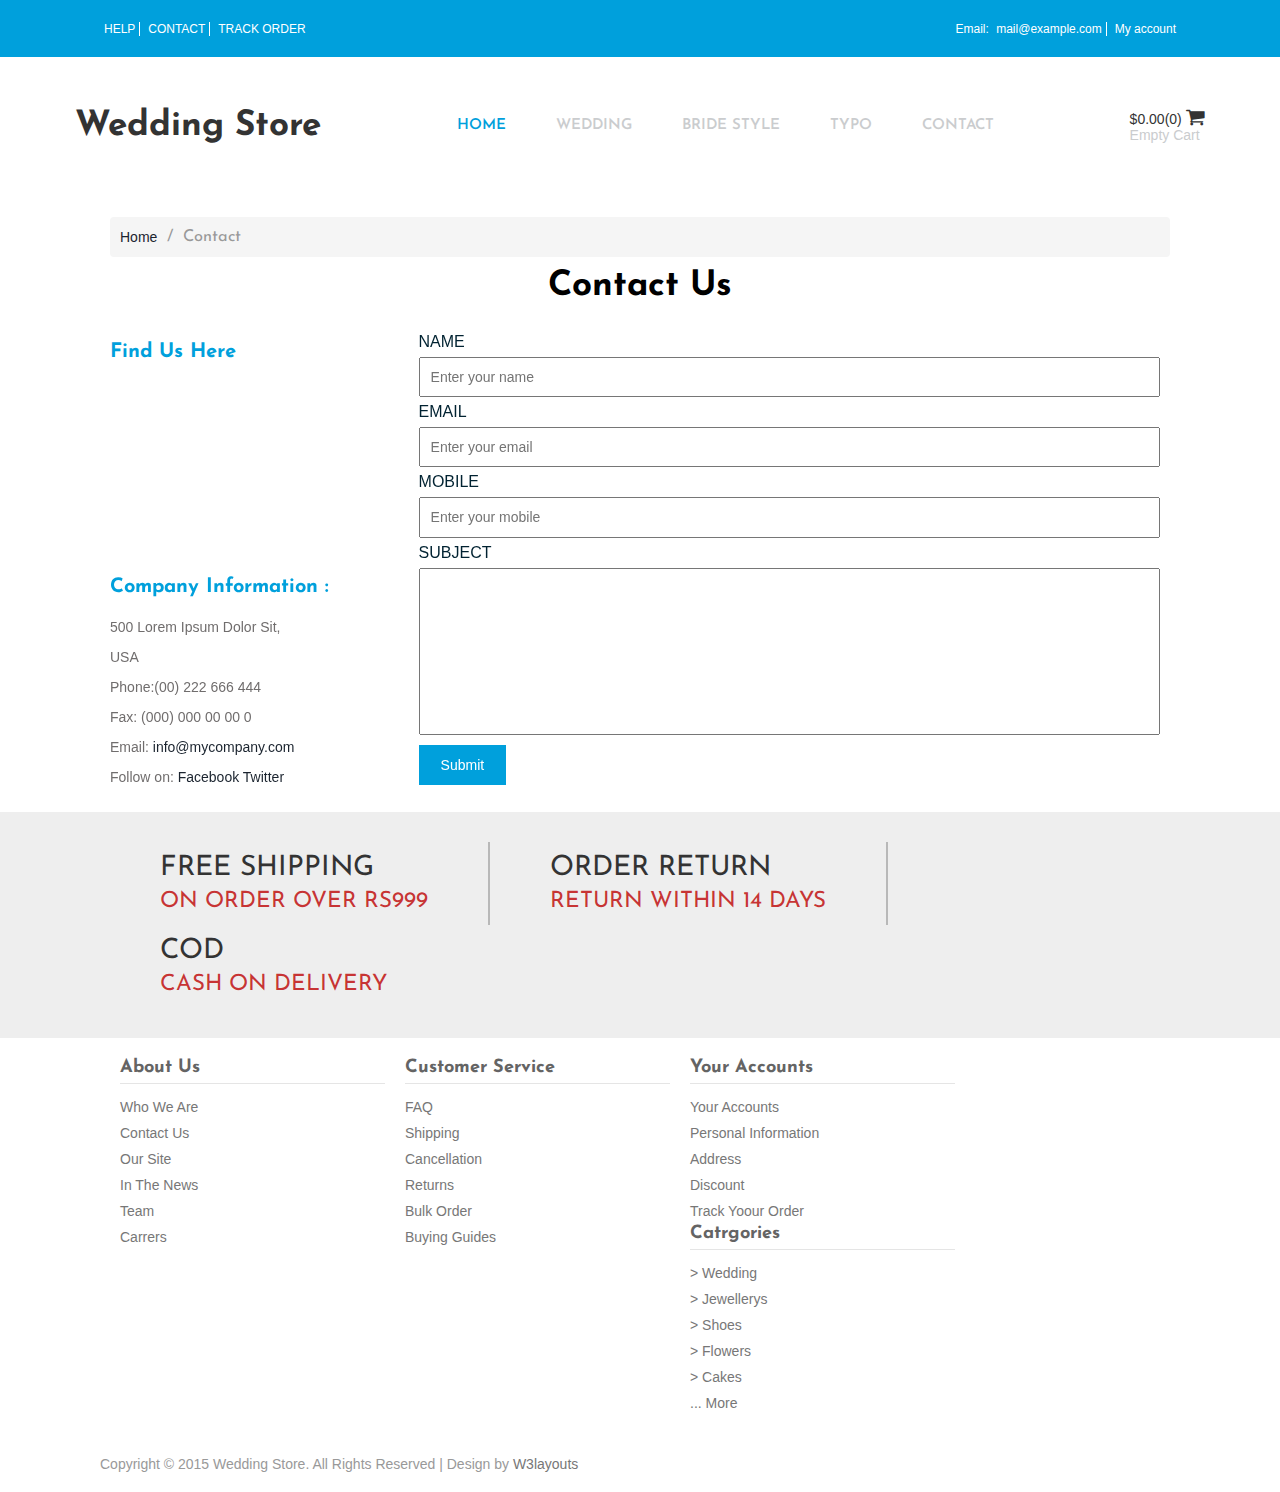
<file: contact.html>
<!DOCTYPE html>
<html>
<head>
	<meta charset="utf-8">
	<meta http-equiv="X-UA-Compatible" content="IE=edge">
	<title>Wedding Design</title>
	<link rel="stylesheet" href="less/styles.less">
	<link rel="stylesheet" href="css/normalize.min.css">
	<link rel="stylesheet" href="css/font-awesome.css">
	<link rel="stylesheet" href="css/contact.css">
	<link rel="stylesheet" href="css/common.css">
	<link rel="stylesheet/less" type="text/css" href="js/less-min.js" />
	<link rel="shortcut icon" href="favico.ico">
	<link href="https://fonts.googleapis.com/css?family=Josefin+Sans:300,400,700" rel="stylesheet">
</head>
<body>
	<header class="site-header">
	<div class="first-box">
		<div class="top-left">
			<ul>
				<li><a href="index.html">Help</a></li>
				<li><a href="contact.html">Contact</a></li>
				<li><a href="login.html">Track Order</a></li>
			</ul>
		</div><!-- eo top-left -->
		<div class="top-right">
			<ul>
				<li>Email: <a href="#">mail@example.com</a></li>
				<li><a href="login.html">My account</a></li>
			</ul>
		</div>
	</div><!-- eo first-box -->
	<div class="second-box">
		<div class="logo">
			<h1> Wedding Store</h1>
		</div><!-- eo logo -->
		<div class="top-nav">
			<nav>
				<ul>
					<li class="active"><a href="index.html" >Home</a></li>
					<li class="has-sub-menu"><a href="#">Wedding</a>
					<div class="sub-menu">
						<div class="m1">
						<h2>Shop</h2>
							<ul>
								<li><a href="#">New Arrival</a></li>
								<li><a href="#">Men</a></li>
								<li><a href="#">Women</a></li>
								<li><a href="#">Accessories</a></li>
								<li><a href="#">Kids</a></li>
								<li><a href="#">Log in</a></li>
								<li><a href="#">Brands</a></li>
								<li><a href="#">My shopping Blog</a></li>
							</ul>
						</div>
						<div class="m1">
						<h2>Style Zone</h2>
							<ul>
								<li><a href="#">Men</a></li>
								<li><a href="#">Women</a></li>
								<li><a href="#">Accessories</a></li>
								<li><a href="#">Kids</a></li>
								<li><a href="#">Brands</a></li>
								<li><a href="#">Style Video</a></li>
							</ul>
						</div>
						<div class="m1">
						<h2>Popular Brands</h2>
							<ul>
								<li><a href="#">Levis</a></li>
								<li><a href="#">Persol</a></li>
								<li><a href="#">Nike</a></li>
								<li><a href="#">Edwin</a></li>
								<li><a href="#">New Balance</a></li>
								<li><a href="#">Jack & Jones</a></li>
								<li><a href="#">Paul Smith</a></li>
								<li><a href="#">Ray-Ban</a></li>
								<li><a href="#"> Wood Wood</a></li>
							</ul>
						</div>
					</div><!-- eo sub-menu --></li>
					<li class="has-sub-menu"><a href="#" >Bride Style</a>
					<div class="sub-menu">
						<div class="m1">
						<h2>Shop</h2>
							<ul>
								<li><a href="#">New Arrival</a></li>
								<li><a href="#">Men</a></li>
								<li><a href="#">Women</a></li>
								<li><a href="#">Accessories</a></li>
								<li><a href="#">Kids</a></li>
								<li><a href="#">Log in</a></li>
								<li><a href="#">Brands</a></li>
								<li><a href="#">My shopping Blog</a></li>
							</ul>
						</div>
						<div class="m1">
						<h2>Style Zone</h2>
							<ul>
								<li><a href="#">Men</a></li>
								<li><a href="#">Women</a></li>
								<li><a href="#">Accessories</a></li>
								<li><a href="#">Kids</a></li>
								<li><a href="#">Brands</a></li>
								<li><a href="#">Style Video</a></li>
							</ul>
						</div>
						<div class="m1">
						<h2>Popular Brands</h2>
							<ul>
								<li><a href="#">Levis</a></li>
								<li><a href="#">Persol</a></li>
								<li><a href="#">Nike</a></li>
								<li><a href="#">Edwin</a></li>
								<li><a href="#">New Balance</a></li>
								<li><a href="#">Jack & Jones</a></li>
								<li><a href="#">Paul Smith</a></li>
								<li><a href="#">Ray-Ban</a></li>
								<li><a href="#"> Wood Wood</a></li>
							</ul>
						</div>
					</div><!-- eo sub-menu -->
					</li>
					<li><a href="#">Typo</a></li>
					<li><a href="contact.html">Contact</a></li>
				</ul>
			</nav>
		</div><!-- eo top-nav -->
		<div class="cart-box">
			<a href="#">$0.00(0) <i class="fa fa-shopping-cart" aria-hidden="true"></i></a>
			<p>Empty Cart</p>
		</div><!-- eo cart-box -->
	</div><!-- eo second-box -->
		</header>
		<div class="container">
			<div class="home-menu">
				<a href="#">Home</a> 
				<h3><span>/</span>Contact</h3>
			</div><!-- eo home-menu -->
			<h2 class="title">Contact Us</h2>
			<div class="contact">
			
				<div class="contact-left">
					<h4>Find Us Here</h4>
					<iframe src="https://www.google.com/maps/embed?pb=!1m18!1m12!1m3!1d497698.6600696127!2d77.35073183874549!3d12.954517013782114!2m3!1f0!2f0!3f0!3m2!1i1024!2i768!4f13.1!3m3!1m2!1s0x3bae1670c9b44e6d%3A0xf8dfc3e8517e4fe0!2sBengaluru%2C+Karnataka!5e0!3m2!1sen!2sin!4v1498322500259" width="100%" height="175" frameborder="0" style="border:0" allowfullscreen></iframe>
					<div class="company-address">
						<h3>Company Information :</h3>
						<ul>
							<li>500 Lorem Ipsum Dolor Sit,</li>
							<li>USA</li>
							<li>Phone:(00) 222 666 444</li>
							<li>Fax: (000) 000 00 00 0</li>
							<li>Email: <a href="#">info@mycompany.com</a></li>
							<li>Follow on: <a href="#">Facebook </a><a href="#"> Twitter</a></li>
							<li></li>
						</ul>
					</div><!-- eo company-address -->
				</div><!-- eo company-left -->
				<div class="contact-right">
					<form action="index.html" method="post">
						<label for="df-name"><p>NAME</p></label>
						<input type="text" placeholder="Enter your name" id="df-name" required>
					<label for="df-email"><p>EMAIL</p></label>
						<input type="text" placeholder="Enter your email" id="df-email" required>
					<label for="df-mobile"><p>MOBILE</p></label>
						<input type="number" placeholder="Enter your mobile" id="df-mobile" required>
					<label for="df-subject"><p>SUBJECT</p></label>
						<textarea name="" id="" rows="10"></textarea>
						<input type="submit" value="Submit" class="btn-submit">
					</form>
				</div><!-- eo contact-right -->
			</div><!-- eo company -->
		</div><!-- eo container -->

	<div class="shoping">
		<div class="shoping-grid-1">
			<h3>FREE SHIPPING</h3>
			<p>ON ORDER OVER RS999</p>
		</div><!-- eo shoping-grid-1 -->
	<div class="shoping-grid-1">
			<h3>ORDER RETURN</h3>
			<p>RETURN WITHIN 14 DAYS</p>
		</div><!-- eo shoping-grid-1 -->
	<div class="shoping-grid-1">
			<h3>COD</h3>
			<p>CASH ON DELIVERY</p>
		</div><!-- eo shoping-grid-1 -->
	</div><!-- eo shoping -->

		<div class="footer">
			<div class="footer1">
				<h3>About Us</h3>
				<ul>
					<li><a href="#">Who We Are</a></li>
					<li><a href="#">Contact Us</a></li>
					<li><a href="#">Our Site</a></li>
					<li><a href="#">In The News</a></li>
					<li><a href="#">Team</a></li>
					<li><a href="#">Carrers</a></li>
				</ul>
			</div><!-- eo footer1 -->
		<div class="footer1">
				<h3>Customer Service</h3>
				<ul>
					<li><a href="#">FAQ</a></li>
					<li><a href="#">Shipping</a></li>
					<li><a href="#">Cancellation</a></li>
					<li><a href="#">Returns</a></li>
					<li><a href="#">Bulk Order</a></li>
					<li><a href="#">Buying Guides</a></li>
				</ul>
			</div><!-- eo footer1 -->
		<div class="footer1">
				<h3>Your Accounts</h3>
				<ul>
					<li><a href="#">Your Accounts</a></li>
					<li><a href="#">Personal Information</a></li>
					<li><a href="#">Address</a></li>
					<li><a href="#">Discount</a></li>
					<li><a href="#">Track Yoour Order</a></li>
				</ul>
			</div><!-- eo footer1 -->
		<div class="footer1">
				<h3>Catrgories</h3>
				<ul>
					<li><a href="#">> Wedding</a></li>
					<li><a href="#">> Jewellerys</a></li>
					<li><a href="#">> Shoes</a></li>
					<li><a href="#">> Flowers</a></li>
					<li><a href="#">> Cakes</a></li>
					<li><a href="#">... More</a></li>
				</ul>
			</div><!-- eo footer1 -->

		</div><!-- eo footer -->
<div class="foter">
			<p>Copyright © 2015 Wedding Store. All Rights Reserved | Design by <a href="#">W3layouts</a></p>
			</div><!-- eo foter -->
</body>
</html>
</file>
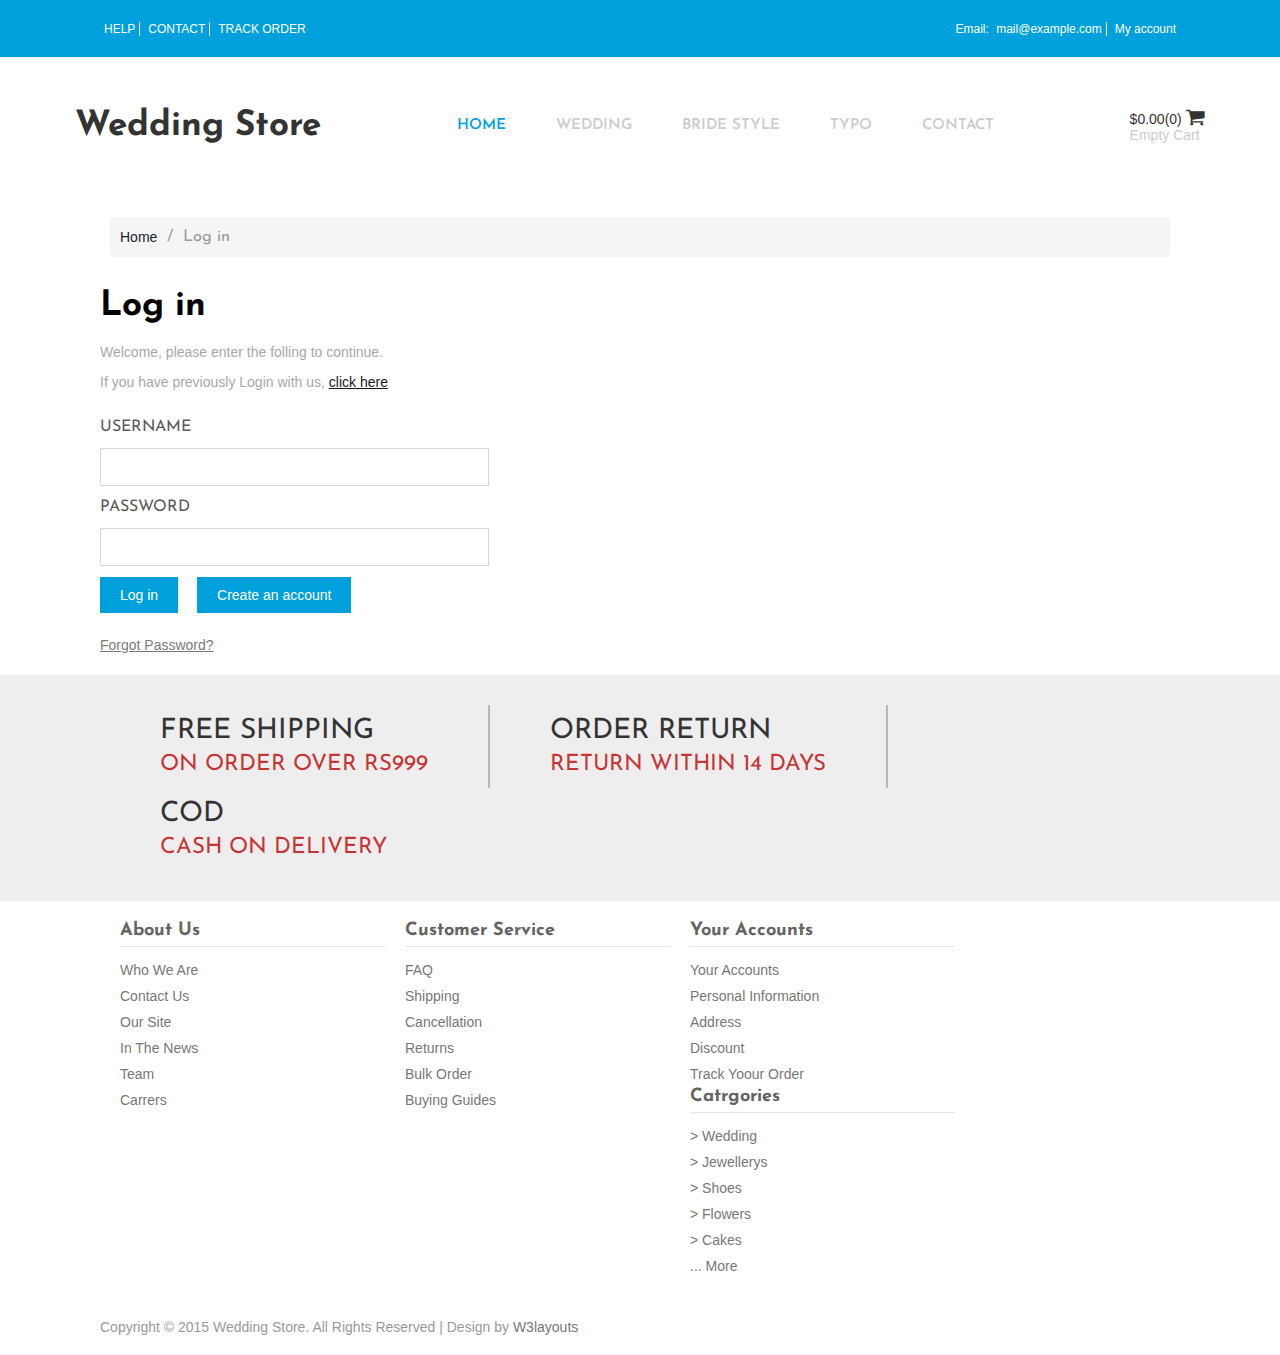
<file: login.html>
<!DOCTYPE html>
<html>
<head>
	<meta charset="utf-8">
	<meta http-equiv="X-UA-Compatible" content="IE=edge">
	<title>Wedding Design</title>
	<link rel="stylesheet" href="less/styles.less">
	<link rel="stylesheet" href="css/normalize.min.css">
	<link rel="stylesheet" href="css/font-awesome.css">
	<link rel="stylesheet" href="css/login.css">
	<link rel="stylesheet" href="css/common.css">
	<link rel="stylesheet/less" type="text/css" href="js/less-min.js" />
	<link rel="shortcut icon" href="favico.ico">
	<link href="https://fonts.googleapis.com/css?family=Josefin+Sans:300,400,700" rel="stylesheet">
</head>
<body>
	<header class="site-header">
	<div class="first-box">
		<div class="top-left">
			<ul>
				<li><a href="index.html">Help</a></li>
				<li><a href="contact.html">Contact</a></li>
				<li><a href="login.html">Track Order</a></li>
			</ul>
		</div><!-- eo top-left -->
		<div class="top-right">
			<ul>
				<li>Email: <a href="#">mail@example.com</a></li>
				<li><a href="login.html">My account</a></li>
			</ul>
		</div>
	</div><!-- eo first-box -->
	<div class="second-box">
		<div class="logo">
			<h1> Wedding Store</h1>
		</div><!-- eo logo -->
		<div class="top-nav">
			<nav>
				<ul>
					<li class="active"><a href="index.html" >Home</a></li>
					<li class="has-sub-menu"><a href="#">Wedding</a>
					<div class="sub-menu">
						<div class="m1">
						<h2>Shop</h2>
							<ul>
								<li><a href="#">New Arrival</a></li>
								<li><a href="#">Men</a></li>
								<li><a href="#">Women</a></li>
								<li><a href="#">Accessories</a></li>
								<li><a href="#">Kids</a></li>
								<li><a href="#">Log in</a></li>
								<li><a href="#">Brands</a></li>
								<li><a href="#">My shopping Blog</a></li>
							</ul>
						</div>
						<div class="m1">
						<h2>Style Zone</h2>
							<ul>
								<li><a href="#">Men</a></li>
								<li><a href="#">Women</a></li>
								<li><a href="#">Accessories</a></li>
								<li><a href="#">Kids</a></li>
								<li><a href="#">Brands</a></li>
								<li><a href="#">Style Video</a></li>
							</ul>
						</div>
						<div class="m1">
						<h2>Popular Brands</h2>
							<ul>
								<li><a href="#">Levis</a></li>
								<li><a href="#">Persol</a></li>
								<li><a href="#">Nike</a></li>
								<li><a href="#">Edwin</a></li>
								<li><a href="#">New Balance</a></li>
								<li><a href="#">Jack & Jones</a></li>
								<li><a href="#">Paul Smith</a></li>
								<li><a href="#">Ray-Ban</a></li>
								<li><a href="#"> Wood Wood</a></li>
							</ul>
						</div>
					</div><!-- eo sub-menu --></li>
					<li class="has-sub-menu"><a href="#" >Bride Style</a>
					<div class="sub-menu">
						<div class="m1">
						<h2>Shop</h2>
							<ul>
								<li><a href="#">New Arrival</a></li>
								<li><a href="#">Men</a></li>
								<li><a href="#">Women</a></li>
								<li><a href="#">Accessories</a></li>
								<li><a href="#">Kids</a></li>
								<li><a href="#">Log in</a></li>
								<li><a href="#">Brands</a></li>
								<li><a href="#">My shopping Blog</a></li>
							</ul>
						</div>
						<div class="m1">
						<h2>Style Zone</h2>
							<ul>
								<li><a href="#">Men</a></li>
								<li><a href="#">Women</a></li>
								<li><a href="#">Accessories</a></li>
								<li><a href="#">Kids</a></li>
								<li><a href="#">Brands</a></li>
								<li><a href="#">Style Video</a></li>
							</ul>
						</div>
						<div class="m1">
						<h2>Popular Brands</h2>
							<ul>
								<li><a href="#">Levis</a></li>
								<li><a href="#">Persol</a></li>
								<li><a href="#">Nike</a></li>
								<li><a href="#">Edwin</a></li>
								<li><a href="#">New Balance</a></li>
								<li><a href="#">Jack & Jones</a></li>
								<li><a href="#">Paul Smith</a></li>
								<li><a href="#">Ray-Ban</a></li>
								<li><a href="#"> Wood Wood</a></li>
							</ul>
						</div>
					</div><!-- eo sub-menu -->
					</li>
					<li><a href="#">Typo</a></li>
					<li><a href="contact.html">Contact</a></li>
				</ul>
			</nav>
		</div><!-- eo top-nav -->
		<div class="cart-box">
			<a href="#">$0.00(0) <i class="fa fa-shopping-cart" aria-hidden="true"></i></a>
			<p>Empty Cart</p>
		</div><!-- eo cart-box -->
	</div><!-- eo second-box -->
		</header>
		<div class="container">
			<div class="home-menu">
				<a href="#">Home</a> 
				<h3><span>/</span>Log in</h3>
			</div><!-- eo home-menu -->
			<h2 class="title">Log in</h2>
			<div class="login-info">
				<p class="cont-info">Welcome, please enter the folling to continue.<br>If you have previously Login with us, <a href="#" class="click">click here</a></p>
				<form action="" method="post">
					<label for="df-username"><h3>USERNAME</h3></label>
					<input type="text" id="df-username">
				<label for="df-password"><h3>PASSWORD</h3></label>
					<input type="text" id="df-password">
					<input type="submit" value="Log in">
					<a href="account.html"><input type="submit" value="Create an account"></a>
					<p><a href="#" class="pwd">Forgot Password?</a></p>
				</form>
			</div>
		</div><!-- eo container -->

	<div class="shoping">
		<div class="shoping-grid-1">
			<h3>FREE SHIPPING</h3>
			<p>ON ORDER OVER RS999</p>
		</div><!-- eo shoping-grid-1 -->
	<div class="shoping-grid-1">
			<h3>ORDER RETURN</h3>
			<p>RETURN WITHIN 14 DAYS</p>
		</div><!-- eo shoping-grid-1 -->
	<div class="shoping-grid-1">
			<h3>COD</h3>
			<p>CASH ON DELIVERY</p>
		</div><!-- eo shoping-grid-1 -->
	</div><!-- eo shoping -->

		<div class="footer">
			<div class="footer1">
				<h3>About Us</h3>
				<ul>
					<li><a href="#">Who We Are</a></li>
					<li><a href="#">Contact Us</a></li>
					<li><a href="#">Our Site</a></li>
					<li><a href="#">In The News</a></li>
					<li><a href="#">Team</a></li>
					<li><a href="#">Carrers</a></li>
				</ul>
			</div><!-- eo footer1 -->
		<div class="footer1">
				<h3>Customer Service</h3>
				<ul>
					<li><a href="#">FAQ</a></li>
					<li><a href="#">Shipping</a></li>
					<li><a href="#">Cancellation</a></li>
					<li><a href="#">Returns</a></li>
					<li><a href="#">Bulk Order</a></li>
					<li><a href="#">Buying Guides</a></li>
				</ul>
			</div><!-- eo footer1 -->
		<div class="footer1">
				<h3>Your Accounts</h3>
				<ul>
					<li><a href="#">Your Accounts</a></li>
					<li><a href="#">Personal Information</a></li>
					<li><a href="#">Address</a></li>
					<li><a href="#">Discount</a></li>
					<li><a href="#">Track Yoour Order</a></li>
				</ul>
			</div><!-- eo footer1 -->
		<div class="footer1">
				<h3>Catrgories</h3>
				<ul>
					<li><a href="#">> Wedding</a></li>
					<li><a href="#">> Jewellerys</a></li>
					<li><a href="#">> Shoes</a></li>
					<li><a href="#">> Flowers</a></li>
					<li><a href="#">> Cakes</a></li>
					<li><a href="#">... More</a></li>
				</ul>
			</div><!-- eo footer1 -->

		</div><!-- eo footer -->
<div class="foter">
			<p>Copyright © 2015 Wedding Store. All Rights Reserved | Design by <a href="#">W3layouts</a></p>
			</div><!-- eo foter -->
</body>
</html>
</file>
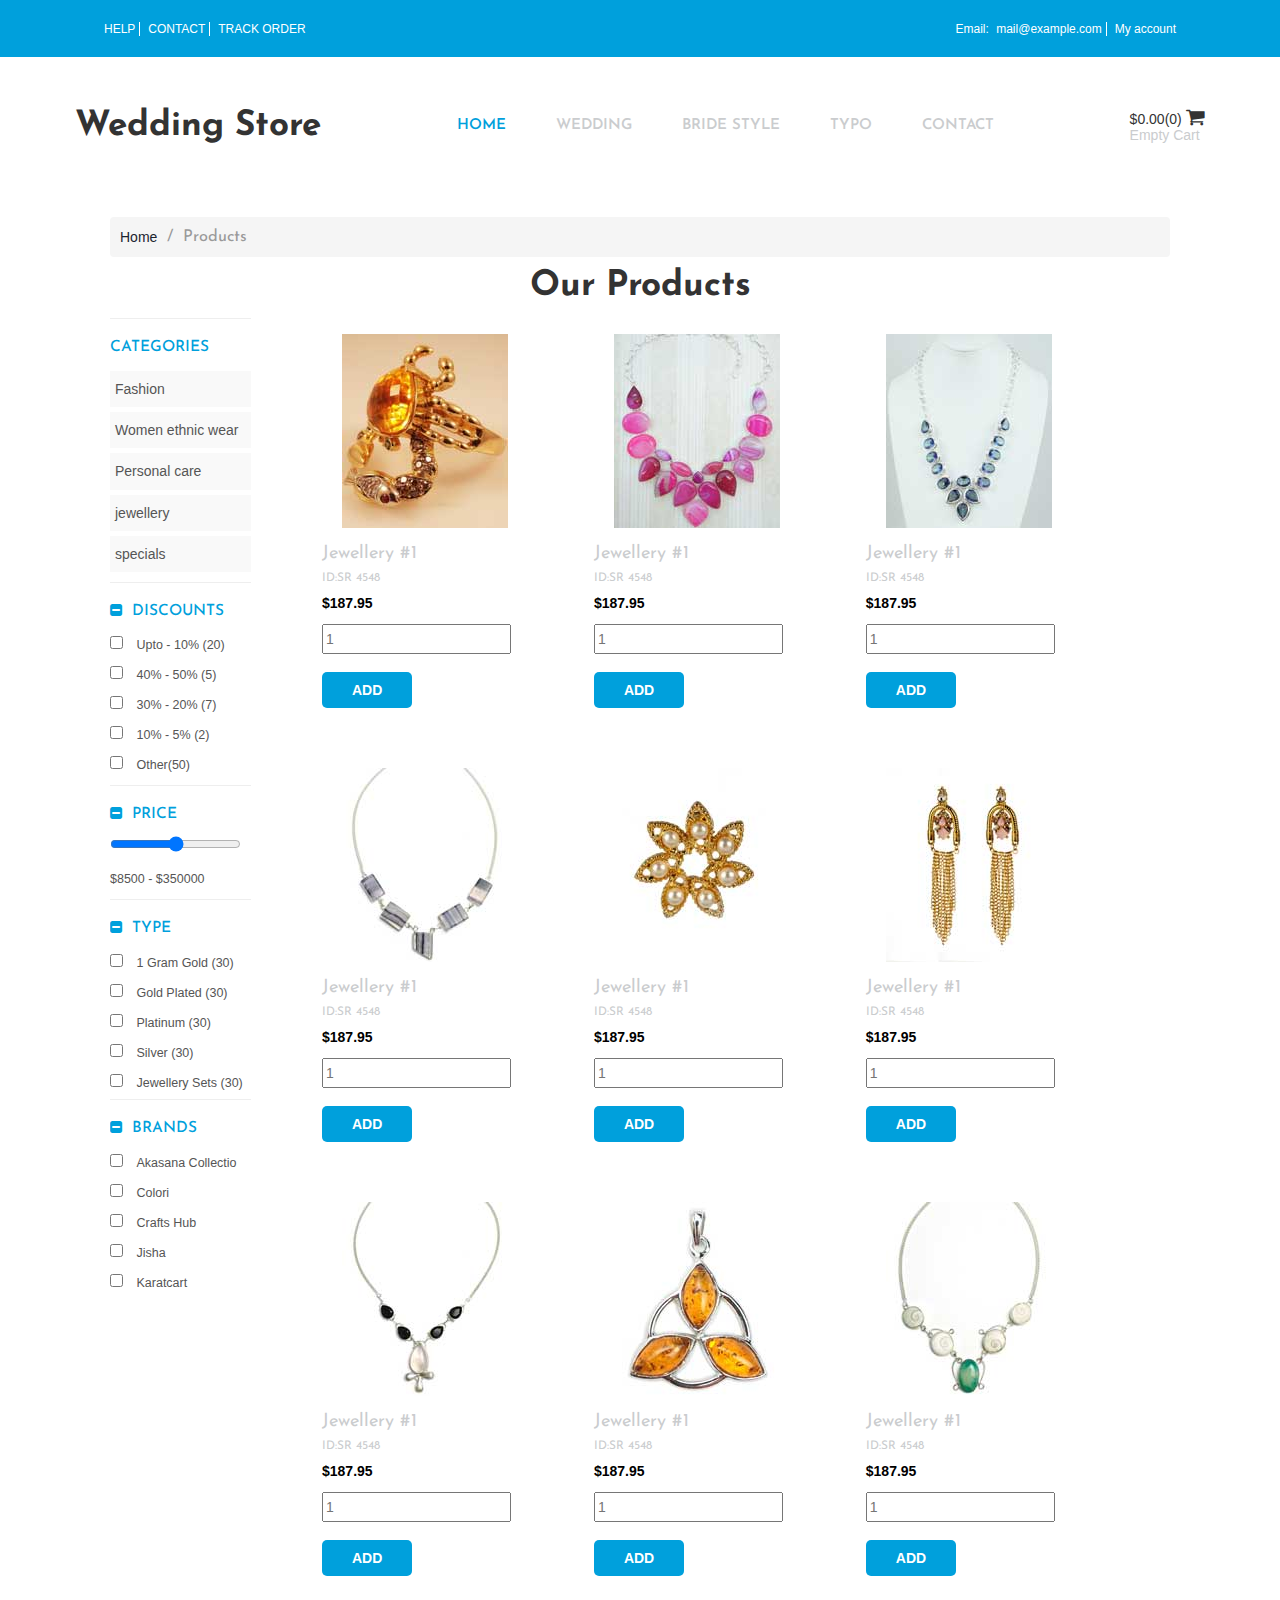
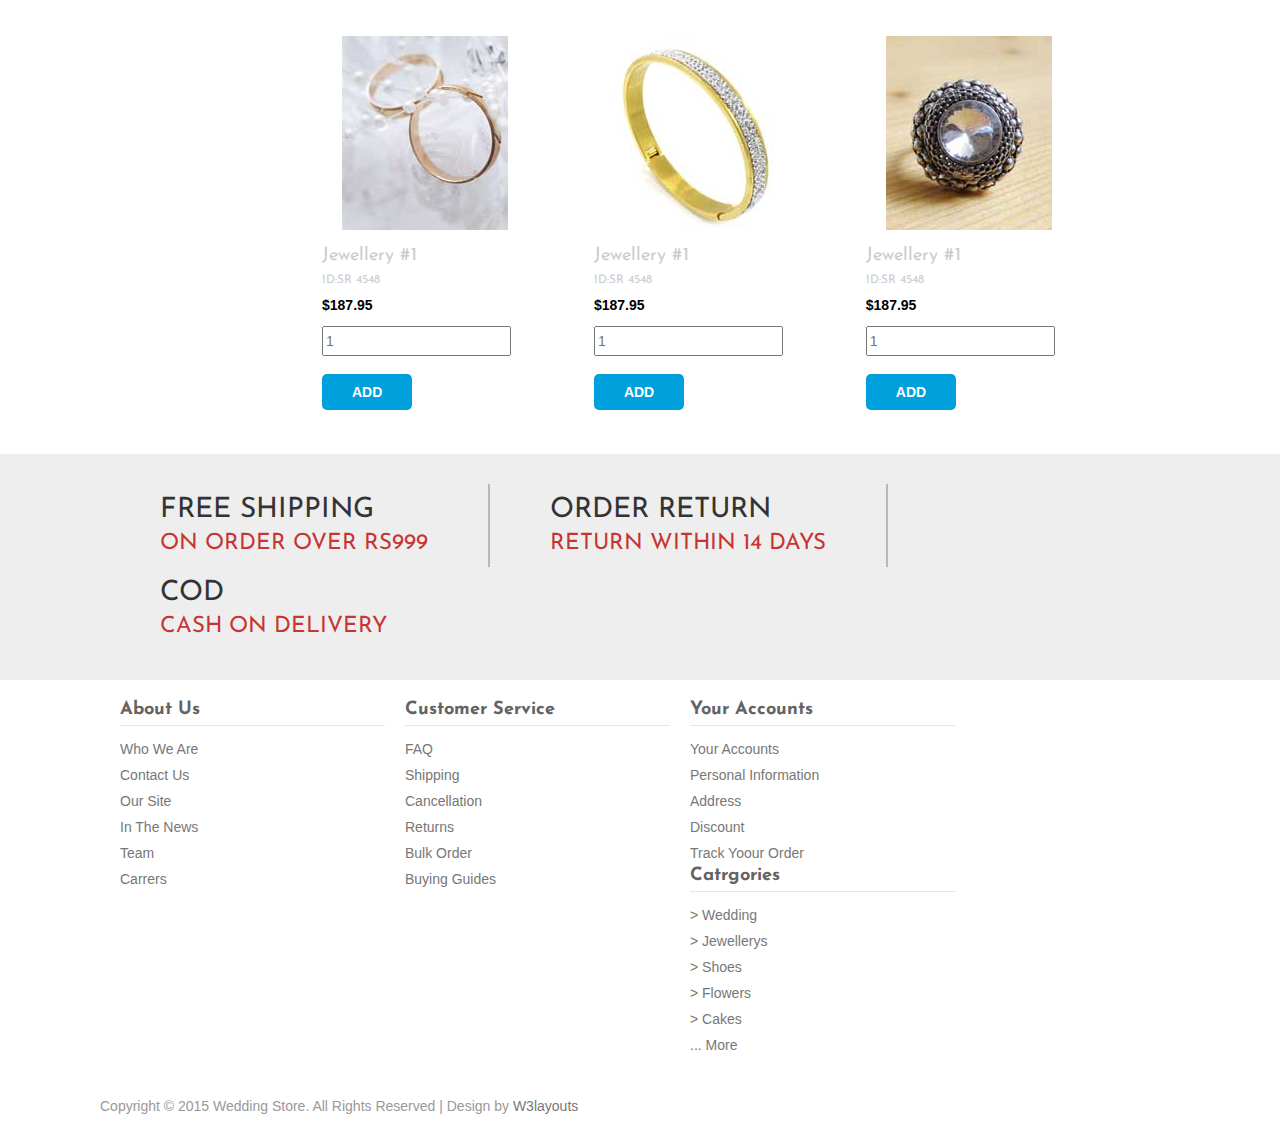
<file: product.html>
<!DOCTYPE html>
<html>
<head>
	<meta charset="utf-8">
	<meta http-equiv="X-UA-Compatible" content="IE=edge">
	<title>Wedding Design</title>
	<link rel="stylesheet" href="less/styles.less">
	<link rel="stylesheet" href="css/normalize.min.css">
	<link rel="stylesheet" href="css/font-awesome.css">
	<link rel="stylesheet" href="css/product.css">
	<link rel="stylesheet" href="css/common.css">
	<link rel="shortcut icon" href="favico.ico">
	<link href="https://fonts.googleapis.com/css?family=Josefin+Sans:300,400,700" rel="stylesheet">
</head>
<body>
	<header class="site-header">
	<div class="first-box">
		<div class="top-left">
			<ul>
				<li><a href="index.html">Help</a></li>
				<li><a href="contact.html">Contact</a></li>
				<li><a href="login.html">Track Order</a></li>
			</ul>
		</div><!-- eo top-left -->
		<div class="top-right">
			<ul>
				<li>Email: <a href="mailto:mail@example.com">mail@example.com</a></li>
				<li><a href="login.html">My account</a></li>
			</ul>
		</div>
	</div><!-- eo first-box -->
	<div class="second-box">
		<div class="logo">
			<h1> Wedding Store</h1>
		</div><!-- eo logo -->
		<div class="top-nav">
			<nav>
				<ul>
					<li class="active"><a href="index.html" >Home</a></li>
					<li class="has-sub-menu"><a href="#">Wedding</a>
					<div class="sub-menu">
						<div class="m1">
						<h2>Shop</h2>
							<ul>
								<li><a href="product.html">New Arrival</a></li>
								<li><a href="product.html">Men</a></li>
								<li><a href="product.html">Women</a></li>
								<li><a href="product.html">Accessories</a></li>
								<li><a href="product.html">Kids</a></li>
								<li><a href="product.html">Log in</a></li>
								<li><a href="product.html">Brands</a></li>
								<li><a href="product.html">My shopping Blog</a></li>
							</ul>
						</div>
						<div class="m1">
						<h2>Style Zone</h2>
							<ul>
								<li><a href="product.html">Men</a></li>
								<li><a href="product.html">Women</a></li>
								<li><a href="product.html">Accessories</a></li>
								<li><a href="product.html">Kids</a></li>
								<li><a href="product.html">Brands</a></li>
								<li><a href="product.html">Style Video</a></li>
							</ul>
						</div>
						<div class="m1">
						<h2>Popular Brands</h2>
							<ul>
								<li><a href="product.html">Levis</a></li>
								<li><a href="product.html">Persol</a></li>
								<li><a href="product.html">Nike</a></li>
								<li><a href="product.html">Edwin</a></li>
								<li><a href="product.html">New Balance</a></li>
								<li><a href="product.html">Jack & Jones</a></li>
								<li><a href="product.html">Paul Smith</a></li>
								<li><a href="product.html">Ray-Ban</a></li>
								<li><a href="product.html"> Wood Wood</a></li>
							</ul>
						</div>
					</div><!-- eo sub-menu --></li>
					<li class="has-sub-menu"><a href="#" >Bride Style</a>
					<div class="sub-menu">
						<div class="m1">
						<h2>Shop</h2>
							<ul>
								<li><a href="product.html">New Arrival</a></li>
								<li><a href="product.html">Men</a></li>
								<li><a href="product.html">Women</a></li>
								<li><a href="product.html">Accessories</a></li>
								<li><a href="product.html">Kids</a></li>
								<li><a href="product.html">Log in</a></li>
								<li><a href="product.html">Brands</a></li>
								<li><a href="product.html">My shopping Blog</a></li>
							</ul>
						</div>
						<div class="m1">
						<h2>Style Zone</h2>
							<ul>
								<li><a href="product.html">Men</a></li>
								<li><a href="product.html">Women</a></li>
								<li><a href="product.html">Accessories</a></li>
								<li><a href="product.html">Kids</a></li>
								<li><a href="product.html">Brands</a></li>
								<li><a href="product.html">Style Video</a></li>
							</ul>
						</div>
						<div class="m1">
						<h2>Popular Brands</h2>
							<ul>
								<li><a href="product.html">Levis</a></li>
								<li><a href="product.html">Persol</a></li>
								<li><a href="product.html">Nike</a></li>
								<li><a href="product.html">Edwin</a></li>
								<li><a href="product.html">New Balance</a></li>
								<li><a href="product.html">Jack & Jones</a></li>
								<li><a href="product.html">Paul Smith</a></li>
								<li><a href="product.html">Ray-Ban</a></li>
								<li><a href="product.html"> Wood Wood</a></li>
							</ul>
						</div>
					</div><!-- eo sub-menu -->
					</li>
					<li><a href="#">Typo</a></li>
					<li><a href="contact.html">Contact</a></li>
				</ul>
			</nav>
		</div><!-- eo top-nav -->
		<div class="cart-box">
			<a href="#">$0.00(0) <i class="fa fa-shopping-cart" aria-hidden="true"></i></a>
			<p>Empty Cart</p>
		</div><!-- eo cart-box -->
	</div><!-- eo second-box -->
		</header>
		<div class="container">
			<div class="home-menu">
				<a href="#">Home</a> 
				<h3><span>/</span>Products</h3>
			</div><!-- eo home-menu -->
			<h2 class="title">Our Products</h2>
			<div class="products">
				<div class="product-left">
				<div class="categories">
					<h3>Categories</h3>
					<ul>
						<li><a href="#">Fashion</a>
							<nav>
								<ul class="sub-menues">
									<li><a href="#">Gifts</a></li>
									<li><a href="#">Flower</a></li>
									<li><a href="#">Shose</a></li>
									<li><a href="#">Suits</a></li>
									<li><a href="#">Dresses</a></li>
								</ul>
							</nav>
						</li>
						<li><a href="#">Women ethnic wear</a>
						<nav>
								<ul class="sub-menues">
									<li><a href="#">Sharees and more</a></li>
									<li><a href="#">Salwar suit</a></li>
								</ul>
							</nav></li>
						<li><a href="#">Personal care</a>
						<nav>
								<ul class="sub-menues">
									<li><a href="#">Make Up</a></li>
								</ul>
							</nav></li>
						<li><a href="#">jewellery</a>
						<nav>
								<ul class="sub-menues">
									<li><a href="#">Fashion</a></li>
									<li><a href="#">Precious</a></li>
									<li><a href="#">1 Gram Gold</a></li>
								</ul>
							</nav></li>
						<li><a href="#">specials</a>
						<nav>
								<ul class="sub-menues">
									<li><a href="#">Cakes</a></li>
									<li><a href="#">Party Item</a></li>
									<li><a href="#">Relex chairs</a></li>
								</ul>
							</nav></li>
					</ul>
					</div><!-- eo categories -->
					<div class="discount">
						<h3><span class="fa  fa-minus-square"></span>Discounts</h3>
						<form action="" method="get">
						<div>						
							<input type="checkbox" value="Upto - 10% (20)" id="ch1" name="checkbox">
							<label for="ch1">Upto - 10% (20)</label>
						</div>
						<div>						
							<input type="checkbox" value="40% - 50% (5)" id="ch2" name="checkbox">
							<label for="ch2">40% - 50% (5)</label>
						</div>
						<div>						
							<input type="checkbox" value="30% - 20% (7)" id="ch3" name="checkbox">
							<label for="ch3">30% - 20% (7)</label>
						</div>
						<div>						
							<input type="checkbox" value="10% - 5% (2)" id="ch4" name="checkbox">
							<label for="ch4">10% - 5% (2)</label>
						</div>
						<div>						
							<input type="checkbox" value="Other(50)" id="ch5" name="checkbox">
							<label for="ch5">Other(50)</label>
						</div>
						
						</form>
					</div><!-- eo discount -->
					<div class="price">
					<h3><span class="fa  fa-minus-square"></span>Price</h3>
						<form action="" method="get">
							<div>
								<input type="range" min="8500" max="350000" id="range" name="range">
								<label for="range"><p>$8500 - $350000</p></label>
							</div>
						</form>
					</div><!-- eo price -->
					<div class="type">
						<h3><span class="fa  fa-minus-square"></span>Type</h3>
						<form action="">
							<div>
								<input type="checkbox" name="checkbox" id="check1" value="1 Gram Gold (30)">
								<label for="check1">1 Gram Gold (30)</label>
							</div>
						<div>
								<input type="checkbox" name="checkbox" id="check2" value="Gold Plated (30)">
								<label for="check2">Gold Plated (30)</label>
							</div>
						<div>
								<input type="checkbox" name="checkbox" id="check3" value="Platinum (30)">
								<label for="check3">Platinum (30)</label>
							</div>
						<div>
								<input type="checkbox" name="checkbox" id="check4" value="Silver (30)">
								<label for="check4">Silver (30)</label>
							</div>
						<div>
								<input type="checkbox" name="checkbox" id="check5" value="Jewellery Sets (30)">
								<label for="check5">Jewellery Sets (30)</label>
							</div>
						<div>
								<input type="checkbox" name="checkbox" id="check6" value="Stone Items (30)">
								<label for="check6">Stone Items (30)</label>
							</div>
						</form>
					</div><!-- eo type -->
					<div class="brand">
						<h3><span class="fa  fa-minus-square"></span>Brands</h3>
						<form action="">
							<div>
								<input type="checkbox" name="checkbox" id="checkbox1" value="Akasana Collectio">
								<label for="checkbox1">Akasana Collectio</label>
							</div>
						<div>
								<input type="checkbox" name="checkbox" id="checkbox2" value="Colori">
								<label for="checkbox2">Colori</label>
							</div>
						<div>
								<input type="checkbox" name="checkbox" id="checkbox3" value="Crafts Hub">
								<label for="checkbox3">Crafts Hub</label>
							</div>
						<div>
								<input type="checkbox" name="checkbox" id="checkbox4" value="Jisha">
								<label for="checkbox4">Jisha</label>
							</div>
						<div>
								<input type="checkbox" name="checkbox" id="checkbox5" value="Karatcart">
								<label for="checkbox5">Karatcart</label>
							</div>
						<div>
								<input type="checkbox" name="checkbox" id="checkbox6" value="Titan">
								<label for="checkbox6">Titan</label>
							</div>
						<div>
								<input type="checkbox" name="checkbox" id="checkbox7" value="Amuktaa">
								<label for="checkbox7">Amuktaa</label>
							</div>
						</form>
					</div><!-- eo Brand -->
				</div><!-- eo product-left -->
				<div class="product-right">
					<div class="img">
						<img src="img/p1.jpg" alt="">
						<h3>Jewellery #1</h3>
						<h4>ID:SR 4548</h4>
						<p><strong>$187.95</strong></p>
						<div>
							<input type="text" placeholder="1">
						</div>
						<input type="submit" value="ADD">
						<div class="img-hover">
							<a href="#"><i class="fa fa-search-plus "></i> Quick View</a>
						</div>
					</div><!-- eo img -->
				<div class="img">
						<img src="img/p2.jpg" alt="">
						<h3>Jewellery #1</h3>
						<h4>ID:SR 4548</h4>
						<p><strong>$187.95</strong></p>
						<div>
							<input type="text" placeholder="1">
						</div>
						<input type="submit" value="ADD">
						<div class="img-hover">
							<a href="#"><i class="fa fa-search-plus "></i> Quick View</a>
						</div>
					</div><!-- eo img -->
				<div class="img">
						<img src="img/p3.jpg" alt="">
						<h3>Jewellery #1</h3>
						<h4>ID:SR 4548</h4>
						<p><strong>$187.95</strong></p>
						<div>
							<input type="text" placeholder="1">
						</div>
						<input type="submit" value="ADD">
						<div class="img-hover">
							<a href="#"><i class="fa fa-search-plus "></i> Quick View</a>
						</div>
					</div><!-- eo img -->
				<div class="img">
						<img src="img/p4.jpg" alt="">
						<h3>Jewellery #1</h3>
						<h4>ID:SR 4548</h4>
						<p><strong>$187.95</strong></p>
						<div>
							<input type="text" placeholder="1">
						</div>
						<input type="submit" value="ADD">
						<div class="img-hover">
							<a href="#"><i class="fa fa-search-plus "></i> Quick View</a>
						</div>
					</div><!-- eo img -->
				<div class="img">
						<img src="img/p5.jpg" alt="">
						<h3>Jewellery #1</h3>
						<h4>ID:SR 4548</h4>
						<p><strong>$187.95</strong></p>
						<div>
							<input type="text" placeholder="1">
						</div>
						<input type="submit" value="ADD">
						<div class="img-hover">
							<a href="#"><i class="fa fa-search-plus "></i> Quick View</a>
						</div>
					</div><!-- eo img -->
				<div class="img">
						<img src="img/p6.jpg" alt="">
						<h3>Jewellery #1</h3>
						<h4>ID:SR 4548</h4>
						<p><strong>$187.95</strong></p>
						<div>
							<input type="text" placeholder="1">
						</div>
						<input type="submit" value="ADD">
						<div class="img-hover">
							<a href="#"><i class="fa fa-search-plus "></i> Quick View</a>
						</div>
					</div><!-- eo img -->
				<div class="img">
						<img src="img/p7.jpg" alt="">
						<h3>Jewellery #1</h3>
						<h4>ID:SR 4548</h4>
						<p><strong>$187.95</strong></p>
						<div>
							<input type="text" placeholder="1">
						</div>
						<input type="submit" value="ADD">
						<div class="img-hover">
							<a href="#"><i class="fa fa-search-plus "></i> Quick View</a>
						</div>
					</div><!-- eo img -->
				<div class="img">
						<img src="img/p8.jpg" alt="">
						<h3>Jewellery #1</h3>
						<h4>ID:SR 4548</h4>
						<p><strong>$187.95</strong></p>
						<div>
							<input type="text" placeholder="1">
						</div>
						<input type="submit" value="ADD">
						<div class="img-hover">
							<a href="#"><i class="fa fa-search-plus "></i> Quick View</a>
						</div>
					</div><!-- eo img -->
				<div class="img">
						<img src="img/p9.jpg" alt="">
						<h3>Jewellery #1</h3>
						<h4>ID:SR 4548</h4>
						<p><strong>$187.95</strong></p>
						<div>
							<input type="text" placeholder="1">
						</div>
						<input type="submit" value="ADD">
						<div class="img-hover">
							<a href="#"><i class="fa fa-search-plus "></i> Quick View</a>
						</div>
					</div><!-- eo img -->
				<div class="img">
						<img src="img/p10.jpg" alt="">
						<h3>Jewellery #1</h3>
						<h4>ID:SR 4548</h4>
						<p><strong>$187.95</strong></p>
						<div>
							<input type="text" placeholder="1">
						</div>
						<input type="submit" value="ADD">
						<div class="img-hover">
							<a href="#"><i class="fa fa-search-plus "></i> Quick View</a>
						</div>
					</div><!-- eo img -->
				<div class="img">
						<img src="img/p11.jpg" alt="">
						<h3>Jewellery #1</h3>
						<h4>ID:SR 4548</h4>
						<p><strong>$187.95</strong></p>
						<div>
							<input type="text" placeholder="1">
						</div>
						<input type="submit" value="ADD">
						<div class="img-hover">
							<a href="#"><i class="fa fa-search-plus "></i> Quick View</a>
						</div>
					</div><!-- eo img -->
				<div class="img">
						<img src="img/p12.jpg" alt="">
						<h3>Jewellery #1</h3>
						<h4>ID:SR 4548</h4>
						<p><strong>$187.95</strong></p>
						<div>
							<input type="text" placeholder="1">
						</div>
						<input type="submit" value="ADD">
						<div class="img-hover">
							<a href="#"><i class="fa fa-search-plus "></i> Quick View</a>
						</div>
					</div><!-- eo img -->
				</div><!-- eo product-right -->

			</div><!-- eo products -->
			
		</div><!-- eo container -->

	<div class="shoping">
		<div class="shoping-grid-1">
			<h3>FREE SHIPPING</h3>
			<p>ON ORDER OVER RS999</p>
		</div><!-- eo shoping-grid-1 -->
	<div class="shoping-grid-1">
			<h3>ORDER RETURN</h3>
			<p>RETURN WITHIN 14 DAYS</p>
		</div><!-- eo shoping-grid-1 -->
	<div class="shoping-grid-1">
			<h3>COD</h3>
			<p>CASH ON DELIVERY</p>
		</div><!-- eo shoping-grid-1 -->
	</div><!-- eo shoping -->

		<div class="footer">
			<div class="footer1">
				<h3>About Us</h3>
				<ul>
					<li><a href="#">Who We Are</a></li>
					<li><a href="#">Contact Us</a></li>
					<li><a href="#">Our Site</a></li>
					<li><a href="#">In The News</a></li>
					<li><a href="#">Team</a></li>
					<li><a href="#">Carrers</a></li>
				</ul>
			</div><!-- eo footer1 -->
		<div class="footer1">
				<h3>Customer Service</h3>
				<ul>
					<li><a href="#">FAQ</a></li>
					<li><a href="#">Shipping</a></li>
					<li><a href="#">Cancellation</a></li>
					<li><a href="#">Returns</a></li>
					<li><a href="#">Bulk Order</a></li>
					<li><a href="#">Buying Guides</a></li>
				</ul>
			</div><!-- eo footer1 -->
		<div class="footer1">
				<h3>Your Accounts</h3>
				<ul>
					<li><a href="#">Your Accounts</a></li>
					<li><a href="#">Personal Information</a></li>
					<li><a href="#">Address</a></li>
					<li><a href="#">Discount</a></li>
					<li><a href="#">Track Yoour Order</a></li>
				</ul>
			</div><!-- eo footer1 -->
		<div class="footer1">
				<h3>Catrgories</h3>
				<ul>
					<li><a href="#">> Wedding</a></li>
					<li><a href="#">> Jewellerys</a></li>
					<li><a href="#">> Shoes</a></li>
					<li><a href="#">> Flowers</a></li>
					<li><a href="#">> Cakes</a></li>
					<li><a href="#">... More</a></li>
				</ul>
			</div><!-- eo footer1 -->

		</div><!-- eo footer -->
<div class="foter">
			<p>Copyright © 2015 Wedding Store. All Rights Reserved | Design by <a href="#">W3layouts</a></p>
			</div><!-- eo foter -->
</body>
</html>
</file>
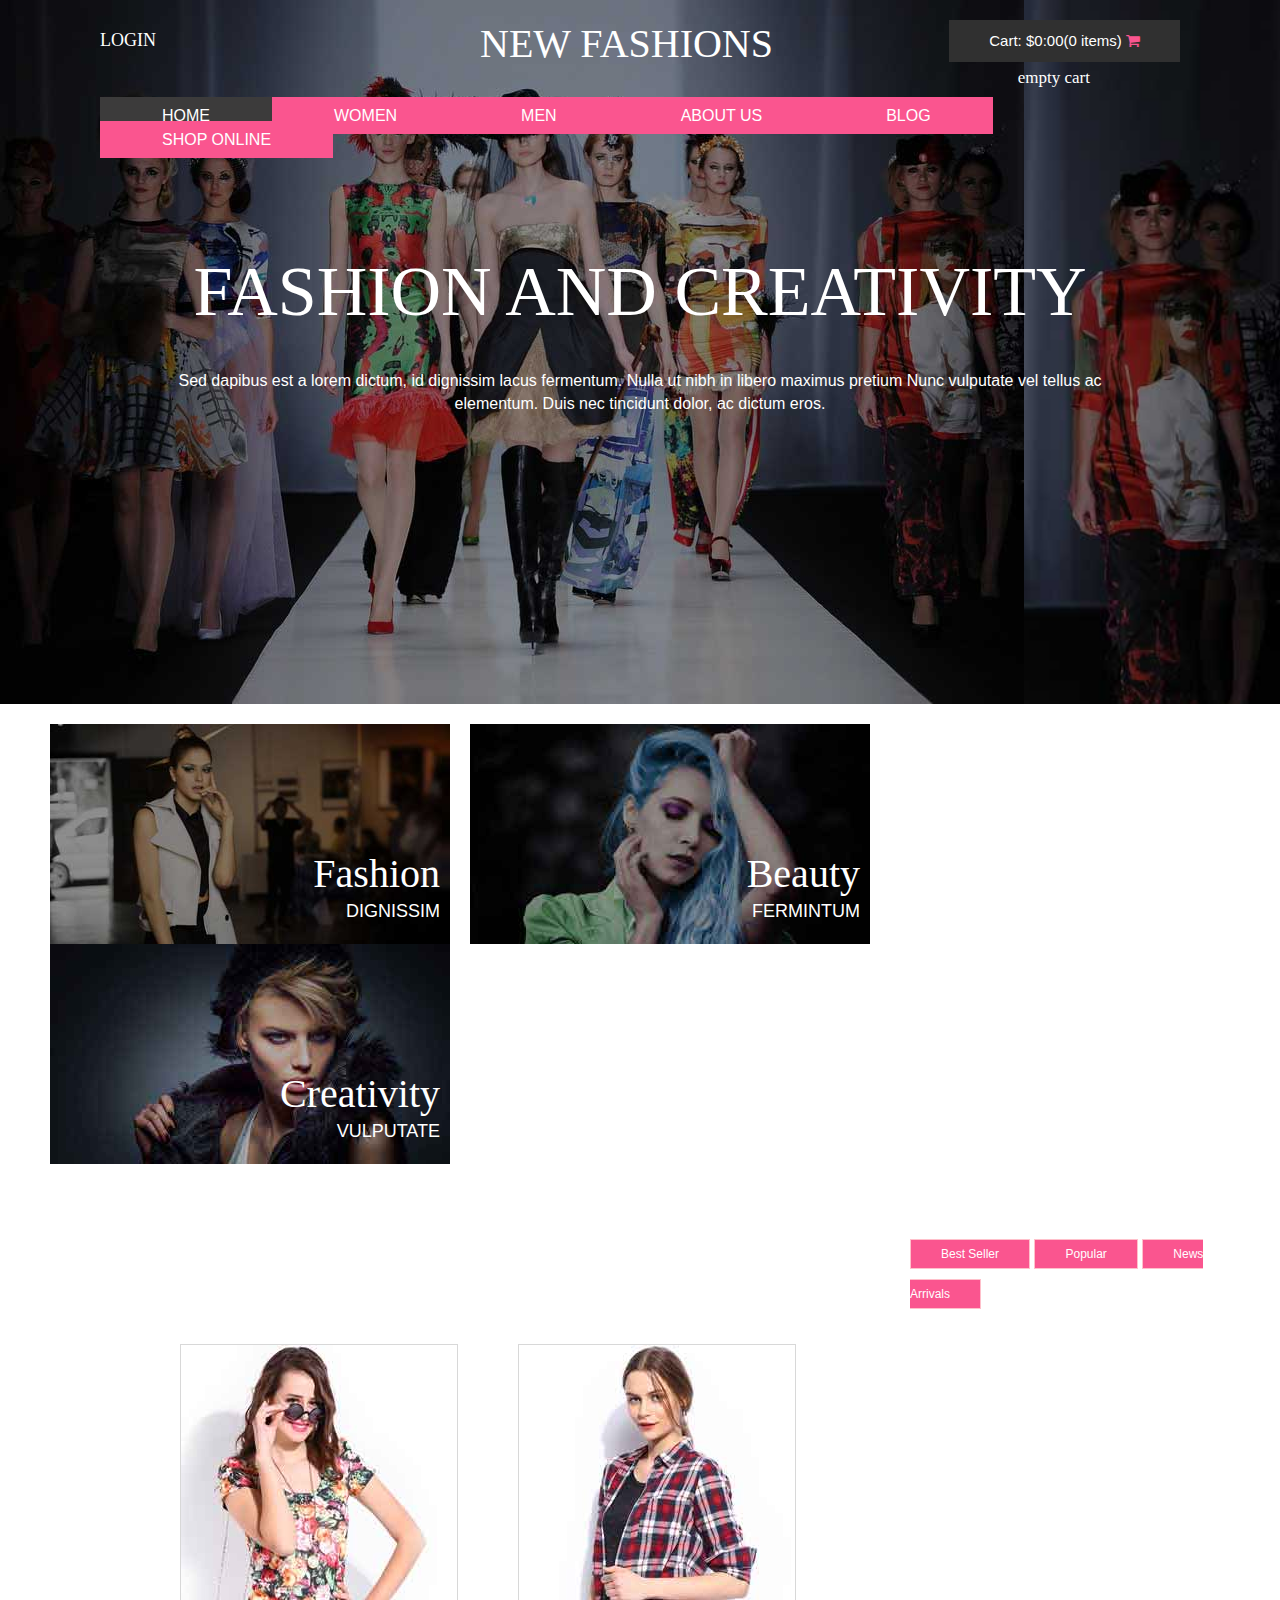
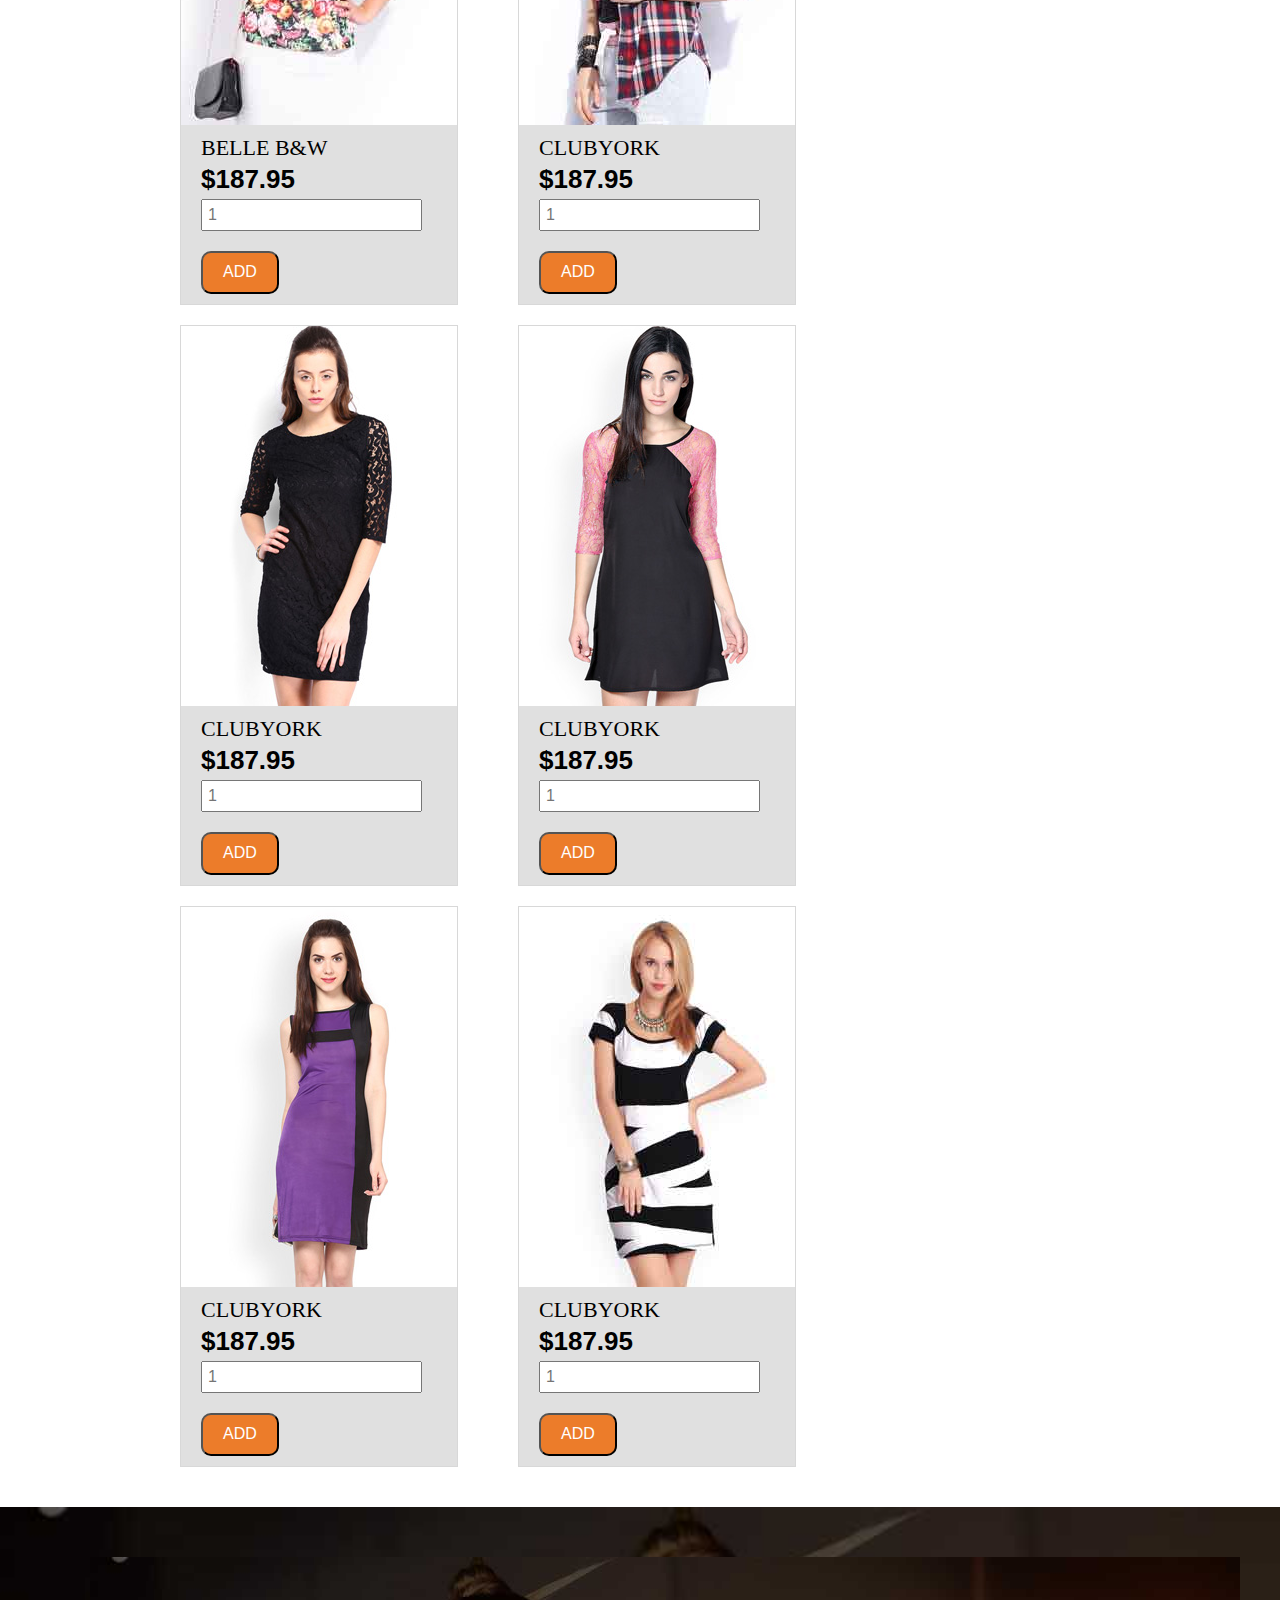
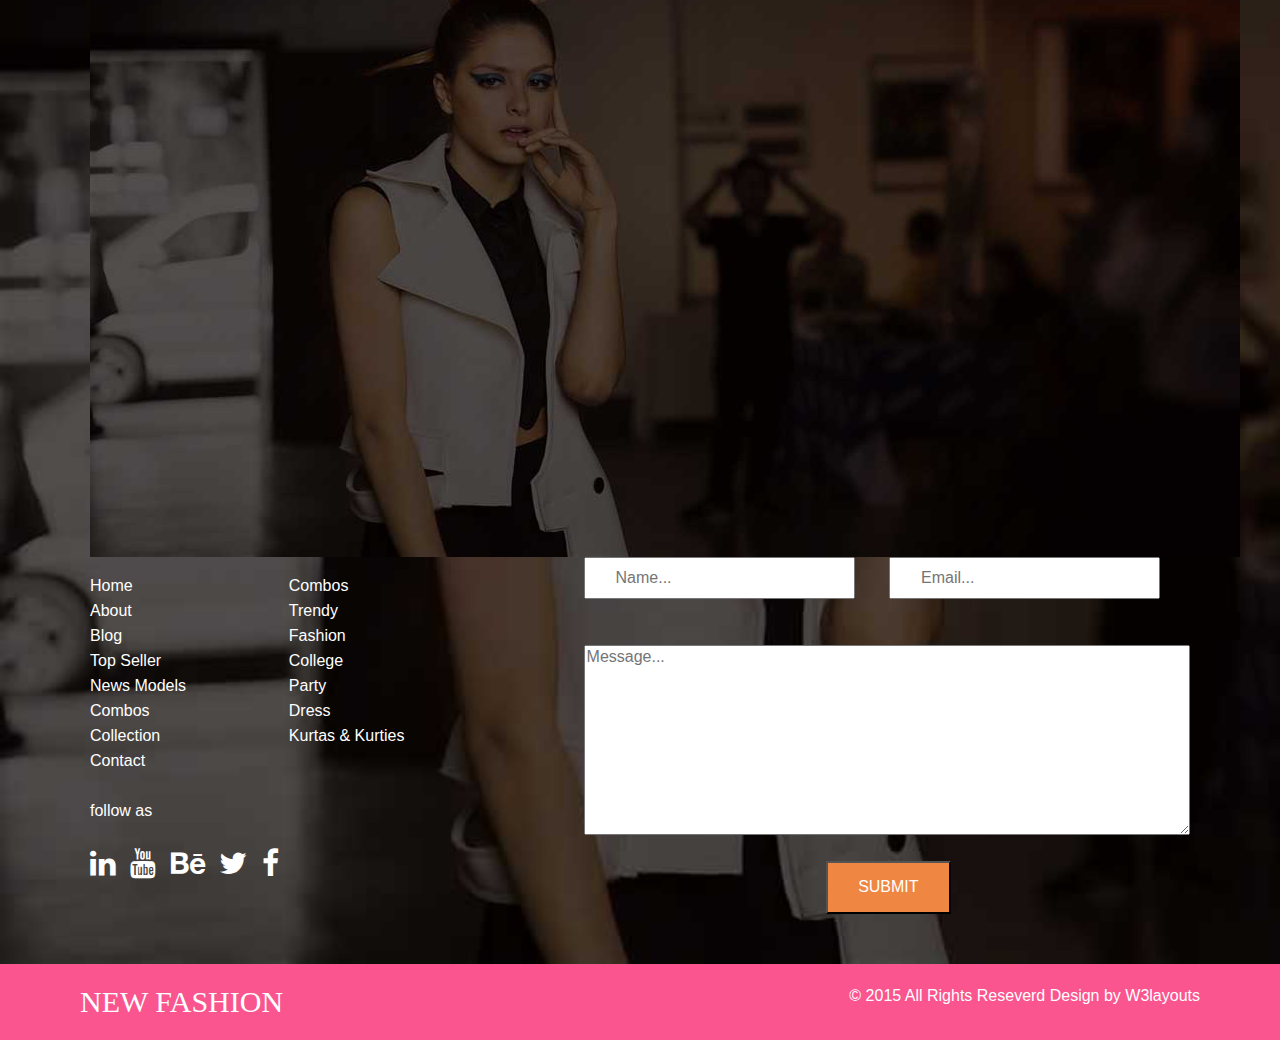
<file: templete-02/arrival.html>
<!DOCTYPE html>
<html>
<head>
	<meta charset="utf-8">
	<meta http-equiv="X-UA-Compatible" content="IE=edge">
	<title>New-Fashions_a_Flat_Ecommerence_Website</title>
	<link rel="stylesheet" href="css/common.css">
	<link rel="stylesheet" href="css/main.css">
	<link rel="stylesheet" href="css/style.css">
	<link rel="stylesheet" href="css/font-awesome.css">
	<link rel="stylesheet" href="css/normalize.min.css">
	<link rel="shortcut icon" href="favico.ico">
</head>
<body>
	<div class="banner">
		<img src="images/banner33.jpg" alt="Banner">
		</div><!-- eo banner -->
		<div class="main-boxes">
		<div class="first-box">
			<h3><a href="index.html">LOGIN</a></h3>
			<h1><a href="index.html">NEW FASHIONS</a></h1>
			<div class="cart-button">
				Cart: $0:00(0 items) <i class="fa fa-shopping-cart shopping-cart" aria-hidden="true"></i>
			</div>
		</div><!-- eo first-box -->
		<div class="info">
		<h4>empty cart</h4>
		</div>
		<div class="menu-bar">
						<nav>
				<ul class="menu">
					<li class="is-active"><a href="index.html">HOME</a></li>
					<li class="has-sub-menu"><a href="index.html">WOMEN</a>
					<div class="sub-heading">
						<ul>SHOP
							<li><a href="products.html">News Arrivals</a></li>
							<li><a href="products.html">Men</a></li>
							<li><a href="products.html">Women</a></li>
							<li><a href="products.html">Accessories</a></li>
							<li><a href="products.html">Kids</a></li>
							<li><a href="products.html">Brands</a></li>
						</ul>
						<ul>
							HELP
							<li><a href="products.html">Trends</a></li>
							<li><a href="products.html">Sale</a></li>
							<li><a href="products.html">Style Videos</a></li>
							<li><a href="products.html">Accessories</a></li>
							<li><a href="products.html">Kids</a></li>
							<li><a href="products.html">Style videos</a></li>
						</ul>
						<ul>PRODUCT
						<li><a href="products.html">Trends</a></li>
						<li><a href="products.html">Sale</a></li>
						<li><a href="products.html">Style Videos</a></li>
						<li><a href="products.html">Accessories</a></li>
						<li><a href="products.html">Kids</a></li>
						<li><a href="products.html">Style Videos</a></li>
						</ul>
						<ul>MY COMPANY
							<li><a href="products.html">Trends</a></li>
							<li><a href="products.html">Sale</a></li>
							<li><a href="products.html">Style Videos</a></li>
							<li><a href="products.html">Accessories</a></li>
							<li><a href="products.html">Kids</a></li>
							<li><a href="products.html">Style Videos</a></li>
						</ul>
						<ul>POPULAR
							<li><a href="products.html">New Arrivals</a></li>
							<li><a href="products.html">Men</a></li>
							<li><a href="products.html">Women</a></li>
							<li><a href="products.html">Accessories</a></li>
							<li><a href="products.html">Kids</a></li>
							<li><a href="products.html">Style Videos</a></li>
						</ul>
					</div><!-- eo sub-heading -->
					</li>
					<li class="has-sub-menu"><a href="index.html">MEN</a>
					<div class="sub-heading">
						<ul>SHOP
							<li><a href="mens.html">News Arrivals</a></li>
							<li><a href="mens.html">Men</a></li>
							<li><a href="mens.html">Women</a></li>
							<li><a href="mens.html">Accessories</a></li>
							<li><a href="mens.html">Kids</a></li>
							<li><a href="mens.html">Brands</a></li>
						</ul>
						<ul>
							HELP
							<li><a href="mens.html">Trends</a></li>
							<li><a href="mens.html">Sale</a></li>
							<li><a href="mens.html">Style Videos</a></li>
							<li><a href="mens.html">Accessories</a></li>
							<li><a href="mens.html">Kids</a></li>
							<li><a href="mens.html">Style videos</a></li>
						</ul>
						<ul>PRODUCT
						<li><a href="mens.html">Trends</a></li>
						<li><a href="mens.html">Sale</a></li>
						<li><a href="mens.html">Style Videos</a></li>
						<li><a href="mens.html">Accessories</a></li>
						<li><a href="mens.html">Kids</a></li>
						<li><a href="mens.html">Style Videos</a></li>
						</ul>
						<ul>MY COMPANY
							<li><a href="mens.html">Trends</a></li>
							<li><a href="mens.html">Sale</a></li>
							<li><a href="mens.html">Style Videos</a></li>
							<li><a href="mens.html">Accessories</a></li>
							<li><a href="mens.html">Kids</a></li>
							<li><a href="mens.html">Style Videos</a></li>
						</ul>
						<ul>POPULAR
							<li><a href="mens.html">New Arrivals</a></li>
							<li><a href="mens.html">Men</a></li>
							<li><a href="mens.html">Women</a></li>
							<li><a href="mens.html">Accessories</a></li>
							<li><a href="mens.html">Kids</a></li>
							<li><a href="mens.html">Style Videos</a></li>
						</ul>
					</div><!-- eo sub-heading -->
					</li>
					<li><a href="index.html">ABOUT US</a></li>
					<li><a href="blog.html">BLOG</a></li>
					<li class="has-sub-menu"><a href="index.html">SHOP ONLINE</a>
					<div class="sub-heading">
						<ul>SHOP
							<li><a href="products.html">News Arrivals</a></li>
							<li><a href="products.html">Men</a></li>
							<li><a href="products.html">Women</a></li>
							<li><a href="products.html">Accessories</a></li>
							<li><a href="products.html">Kids</a></li>
							<li><a href="products.html">Brands</a></li>
						</ul>
						<ul>
							HELP
							<li><a href="products.html">Trends</a></li>
							<li><a href="products.html">Sale</a></li>
							<li><a href="products.html">Style Videos</a></li>
							<li><a href="products.html">Accessories</a></li>
							<li><a href="products.html">Kids</a></li>
							<li><a href="products.html">Style videos</a></li>
						</ul>
						<ul>PRODUCT
						<li><a href="products.html">Trends</a></li>
						<li><a href="products.html">Sale</a></li>
						<li><a href="products.html">Style Videos</a></li>
						<li><a href="products.html">Accessories</a></li>
						<li><a href="products.html">Kids</a></li>
						<li><a href="products.html">Style Videos</a></li>
						</ul>
						<ul>MY COMPANY
							<li><a href="products.html">Trends</a></li>
							<li><a href="products.html">Sale</a></li>
							<li><a href="products.html">Style Videos</a></li>
							<li><a href="products.html">Accessories</a></li>
							<li><a href="products.html">Kids</a></li>
							<li><a href="products.html">Style Videos</a></li>
						</ul>
						<ul>POPULAR
							<li><a href="products.html">New Arrivals</a></li>
							<li><a href="products.html">Men</a></li>
							<li><a href="products.html">Women</a></li>
							<li><a href="products.html">Accessories</a></li>
							<li><a href="products.html">Kids</a></li>
							<li><a href="products.html">Style Videos</a></li>
						</ul>
					</div><!-- eo sub-heading -->
					</li>
				</ul>
			</nav>
		</div><!-- eo menu-bar -->
		<div class="content">
			<h2>FASHION AND CREATIVITY</h2>
			<p>Sed dapibus est a lorem dictum, id dignissim lacus fermentum. Nulla ut nibh in libero maximus pretium Nunc vulputate vel tellus ac elementum. Duis nec tincidunt dolor, ac dictum eros.</p>
		</div><!-- eo content -->
		</div><!-- eo main-boxes -->

		<div class="container">
			<div class="first-box-image">
			<div class="img1">
				<img src="images/bg1.jpg" alt="">
				<div>
				<h3>Fashion</h3>
				<p>DIGNISSIM</p>
				</div>
				</div>
				<div class="img1">
				<img src="images/bg2.jpg" alt="">
				<div>
				<h3>Beauty</h3>
				<p>FERMINTUM</p>
				</div>
				</div>
				<div class="img1">
				<img src="images/bg3.jpg" alt="">
				<div>
				<h3>Creativity</h3>
				<p>VULPUTATE</p>
				</div>
			</div>
			</div><!-- eo first-box-image -->
			<div class="button">
				<a href="index.html">Best Seller</a>
				<a href="popular.html">Popular</a>
				<a href="arrival.html">News Arrivals</a>
			</div><!-- eo button -->
			<div class="second-box-image">
			<div class="photo">
				<a href="#"><img src="images/bs3.jpg" alt=""></a>
				<div class="order">
					<a href="#">ORDER NOW</a>
				</div>
				<div class="price">
				<h3>BELLE B&W</h3>
				<p>$187.95</p>
				<input type="text" placeholder="1"><br>
				<button class="btn">ADD</button>
				</div>
				</div><!-- eo photo -->
				<div class="photo">
				<a href="#"><img src="images/bs5.jpg" alt=""></a>
				<div class="order">
					<a href="#">ORDER NOW</a>
				</div>
				<div class="price">
				<h3>CLUBYORK</h3>
				<p>$187.95</p>
				<input type="text" placeholder="1"><br>
				<button class="btn">ADD</button>
				</div>
				</div><!-- eo photo -->
				<div class="photo">
				<a href="#"><img src="images/c5.jpg" alt=""></a>
				<div class="order">
					<a href="#">ORDER NOW</a>
				</div>
				<div class="price">
				<h3>CLUBYORK</h3>
				<p>$187.95</p>
				<input type="text" placeholder="1"><br>
				<button class="btn">ADD</button>
				</div>
				</div><!-- eo photo -->
				<div class="photo">
				<a href="#"><img src="images/c4.jpg" alt=""></a>
				<div class="order">
					<a href="#">ORDER NOW</a>
				</div>
				<div class="price">
				<h3>CLUBYORK</h3>
				<p>$187.95</p>
				<input type="text" placeholder="1"><br>
				<button class="btn">ADD</button>
				</div>
				</div><!-- eo photo -->
				<div class="photo">
				<a href="#"><img src="images/c3.jpg" alt=""></a>
				<div class="order">
					<a href="#">ORDER NOW</a>
				</div>
				<div class="price">
				<h3>CLUBYORK</h3>
				<p>$187.95</p>
				<input type="text" placeholder="1"><br>
				<button class="btn">ADD</button>
				</div>
				</div><!-- eo photo -->
				<div class="photo">
				<a href="#"><img src="images/bs1.jpg" alt=""></a>
				<div class="order">
					<a href="#">ORDER NOW</a>
				</div>
				<div class="price">
				<h3>CLUBYORK</h3>
				<p>$187.95</p>
				<input type="text" placeholder="1"><br>
				<button class="btn">ADD</button>
				</div>
				</div><!-- eo photo -->
			</div><!-- eo second-box-image -->
			
		</div><!-- eo container -->
		<div class="third-image-box">
				<img src="images/banner2.jpg" alt="">
				<div class="information">
				<ul>
					<li><a href="#">Home</a></li>
					<li><a href="#">About</a></li>
					<li><a href="#">Blog</a></li>
					<li><a href="#">Top Seller</a></li>
					<li><a href="#">News Models</a></li>
					<li><a href="#">Combos</a></li>
					<li><a href="#">Collection</a></li>
					<li><a href="#">Contact</a></li><br>
					<li><a href="#">follow as<br><br><i class="fa fa-linkedin" aria-hidden="true"></i>
					<i class="fa fa-youtube" aria-hidden="true"></i>
					<i class="fa fa-behance" aria-hidden="true"></i>
					<i class="fa fa-twitter" aria-hidden="true"></i>
					<i class="fa fa-facebook" aria-hidden="true"></i></a></li>
				</ul>
				<ul>
					<li><a href="#">Combos</a></li>
					<li><a href="#">Trendy</a></li>
					<li><a href="#">Fashion</a></li>
					<li><a href="#">College</a></li>
					<li><a href="#">Party</a></li>
					<li><a href="#">Dress</a></li>
					<li><a href="#">Kurtas & Kurties</a></li>
				</ul>
				<div class="contact">
					<form action="">
						<input type="text" placeholder="Name...">
						<input type="text" placeholder="Email..."><br><br><br>

						<textarea name="Message" id="" cols="63" rows="10" placeholder="Message..."></textarea><br>
						<input type="submit" value="SUBMIT" class="btn-submit">
					</form>
				</div>
				
				</div>
			</div><!-- eo third-image-box -->
<footer class="site-footer">
					<h2><a href="#">NEW FASHION</a></h2>
					<p>&copy; 2015 All Rights Reseverd Design by <a href="#">W3layouts</a>
</p>
				</footer>
</body>
</html>
</file>
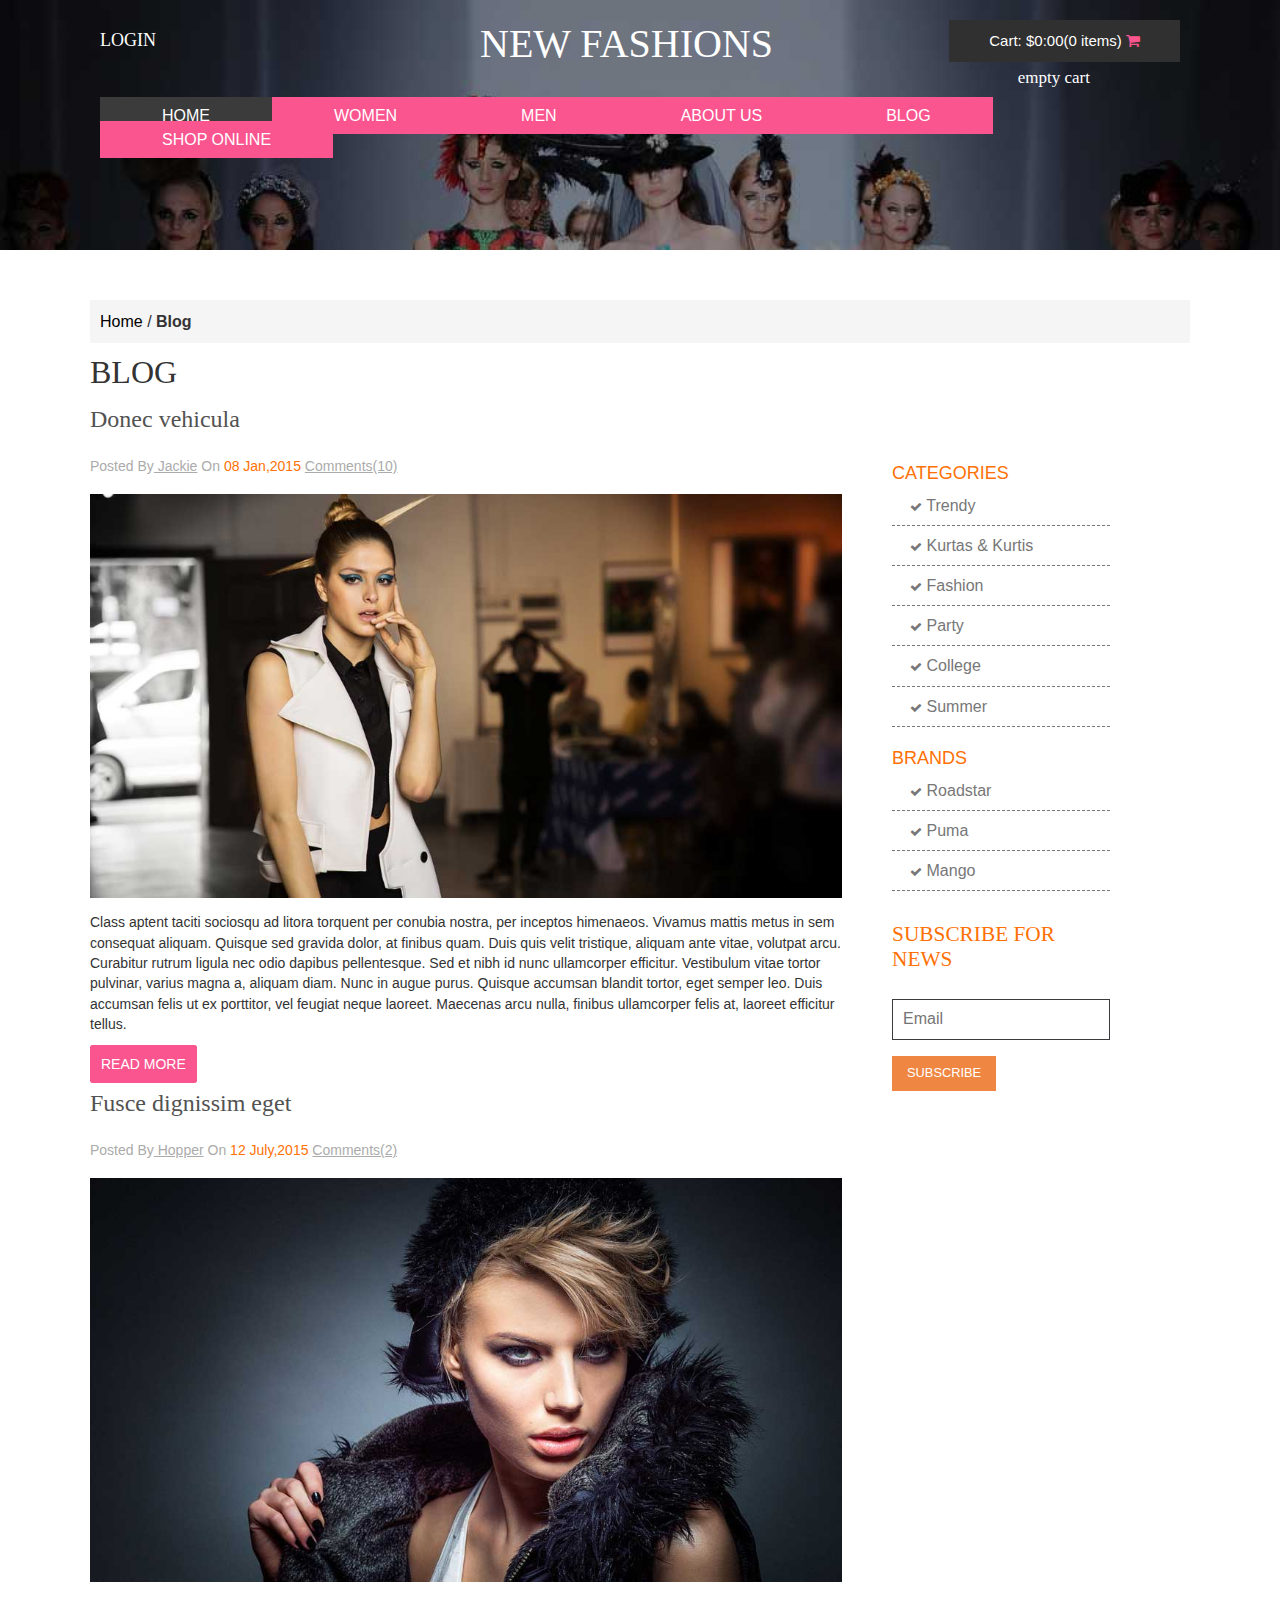
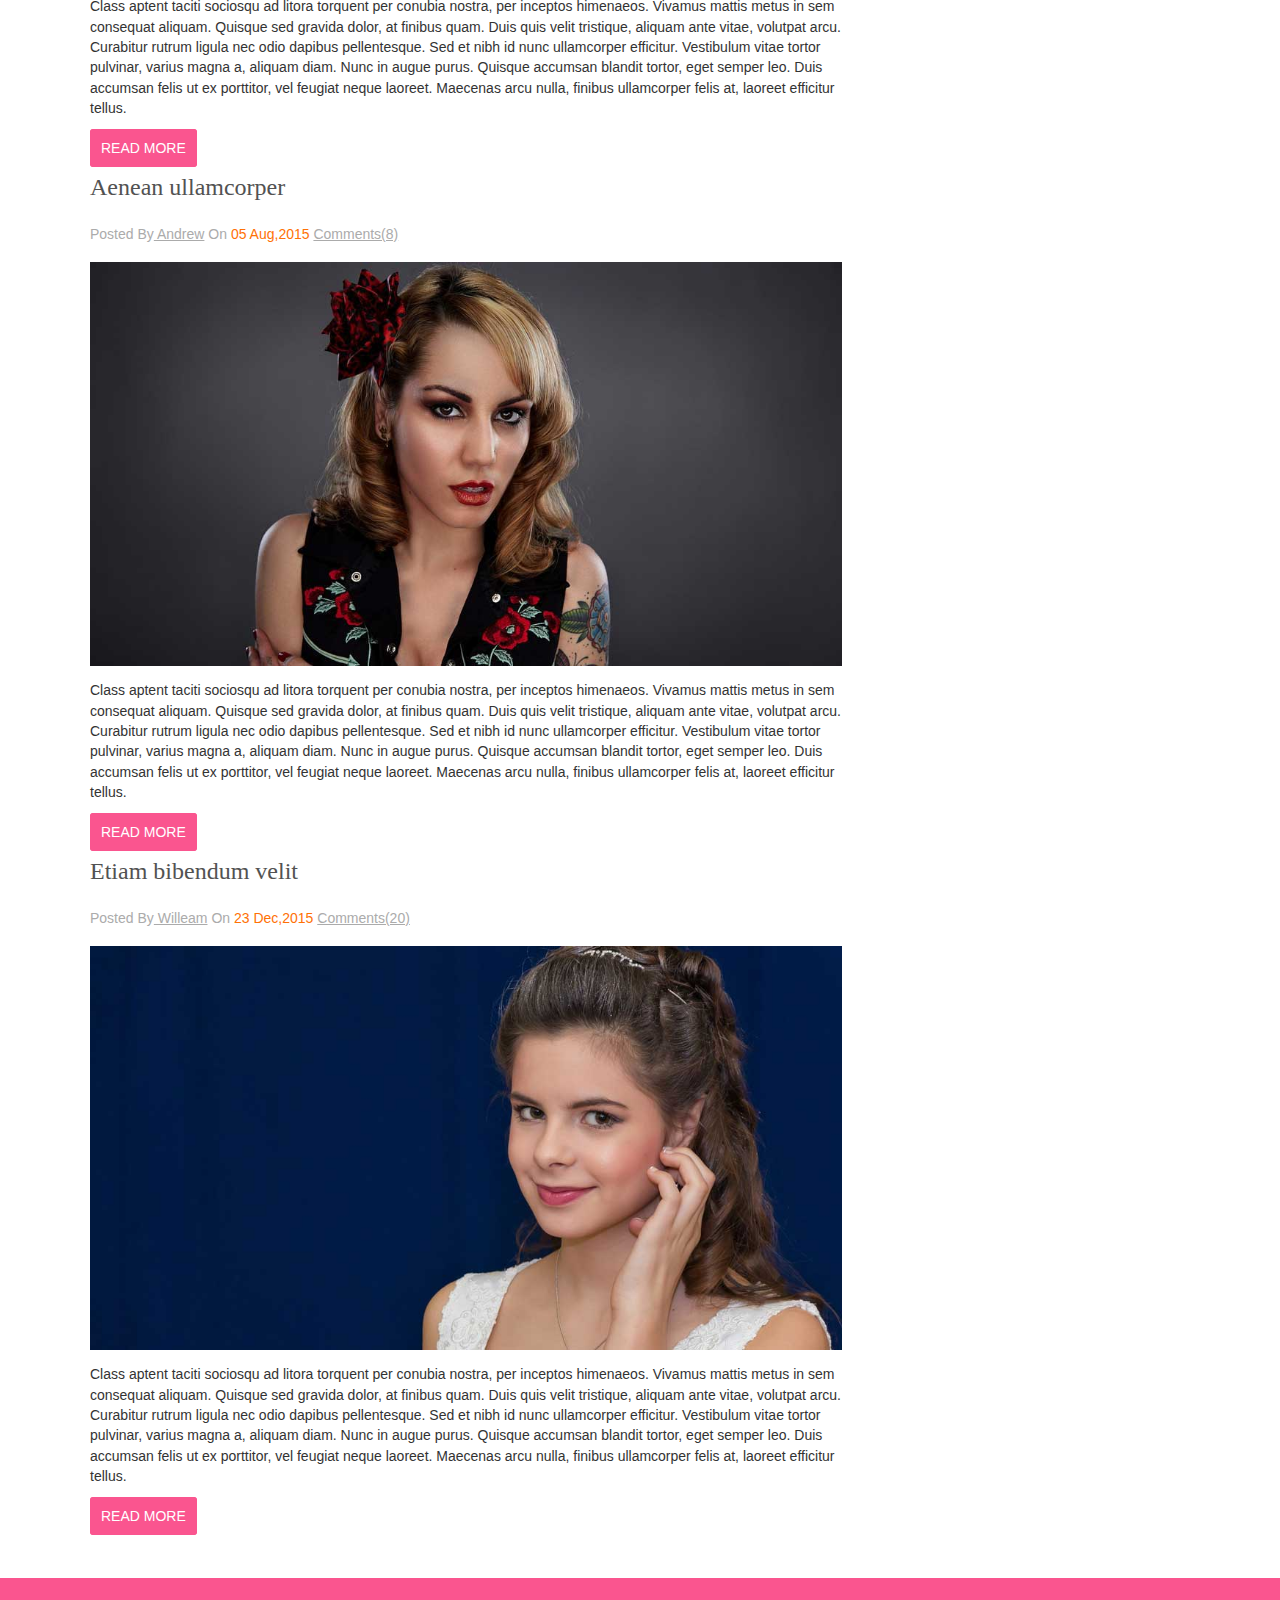
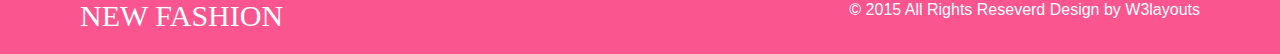
<file: templete-02/blog.html>
<!DOCTYPE html>
<html>
<head>
	<meta charset="utf-8">
	<meta http-equiv="X-UA-Compatible" content="IE=edge">
	<title>New-Fashions_a_Flat_Ecommerence_Website</title>
	<link rel="stylesheet" href="css/main.css">
	<link rel="stylesheet" href="css/font-awesome.css">
	<link rel="stylesheet" href="css/normalize.min.css">
	<link rel="stylesheet" href="css/blog.css">
	<link rel="stylesheet" href="css/style.css">
	<link rel="shortcut icon" href="favico.ico">
</head>
<body>
	<div class="banner">
		</div><!-- eo banner -->
		<div class="main-boxes">
		<div class="first-box">
			<h3><a href="index.html">LOGIN</a></h3>
			<h1><a href="index.html">NEW FASHIONS</a></h1>
			<div class="cart-button">
				<a href="index.html">Cart: $0:00(0 items) <i class="fa fa-shopping-cart shopping-cart" aria-hidden="true"></i></a>
			</div>
		</div><!-- eo first-box -->
		<div class="info">
		<h4>empty cart</h4>
		</div>
		<div class="menu-bar">
						<nav>
				<ul class="menu">
					<li class="is-active"><a href="index.html">HOME</a></li>
					<li class="has-sub-menu"><a href="index.html">WOMEN</a>
					<div class="sub-heading">
						<ul>SHOP
							<li><a href="products.html">News Arrivals</a></li>
							<li><a href="products.html">Men</a></li>
							<li><a href="products.html">Women</a></li>
							<li><a href="products.html">Accessories</a></li>
							<li><a href="products.html">Kids</a></li>
							<li><a href="products.html">Brands</a></li>
						</ul>
						<ul>
							HELP
							<li><a href="products.html">Trends</a></li>
							<li><a href="products.html">Sale</a></li>
							<li><a href="products.html">Style Videos</a></li>
							<li><a href="products.html">Accessories</a></li>
							<li><a href="products.html">Kids</a></li>
							<li><a href="products.html">Style videos</a></li>
						</ul>
						<ul>PRODUCT
						<li><a href="products.html">Trends</a></li>
						<li><a href="products.html">Sale</a></li>
						<li><a href="products.html">Style Videos</a></li>
						<li><a href="products.html">Accessories</a></li>
						<li><a href="products.html">Kids</a></li>
						<li><a href="products.html">Style Videos</a></li>
						</ul>
						<ul>MY COMPANY
							<li><a href="products.html">Trends</a></li>
							<li><a href="products.html">Sale</a></li>
							<li><a href="products.html">Style Videos</a></li>
							<li><a href="products.html">Accessories</a></li>
							<li><a href="products.html">Kids</a></li>
							<li><a href="products.html">Style Videos</a></li>
						</ul>
						<ul>POPULAR
							<li><a href="products.html">New Arrivals</a></li>
							<li><a href="products.html">Men</a></li>
							<li><a href="products.html">Women</a></li>
							<li><a href="products.html">Accessories</a></li>
							<li><a href="products.html">Kids</a></li>
							<li><a href="products.html">Style Videos</a></li>
						</ul>
					</div><!-- eo sub-heading -->
					</li>
					<li class="has-sub-menu"><a href="index.html">MEN</a>
					<div class="sub-heading">
						<ul>SHOP
							<li><a href="mens.html">News Arrivals</a></li>
							<li><a href="mens.html">Men</a></li>
							<li><a href="mens.html">Women</a></li>
							<li><a href="mens.html">Accessories</a></li>
							<li><a href="mens.html">Kids</a></li>
							<li><a href="mens.html">Brands</a></li>
						</ul>
						<ul>
							HELP
							<li><a href="mens.html">Trends</a></li>
							<li><a href="mens.html">Sale</a></li>
							<li><a href="mens.html">Style Videos</a></li>
							<li><a href="mens.html">Accessories</a></li>
							<li><a href="mens.html">Kids</a></li>
							<li><a href="mens.html">Style videos</a></li>
						</ul>
						<ul>PRODUCT
						<li><a href="mens.html">Trends</a></li>
						<li><a href="mens.html">Sale</a></li>
						<li><a href="mens.html">Style Videos</a></li>
						<li><a href="mens.html">Accessories</a></li>
						<li><a href="mens.html">Kids</a></li>
						<li><a href="mens.html">Style Videos</a></li>
						</ul>
						<ul>MY COMPANY
							<li><a href="mens.html">Trends</a></li>
							<li><a href="mens.html">Sale</a></li>
							<li><a href="mens.html">Style Videos</a></li>
							<li><a href="mens.html">Accessories</a></li>
							<li><a href="mens.html">Kids</a></li>
							<li><a href="mens.html">Style Videos</a></li>
						</ul>
						<ul>POPULAR
							<li><a href="mens.html">New Arrivals</a></li>
							<li><a href="mens.html">Men</a></li>
							<li><a href="mens.html">Women</a></li>
							<li><a href="mens.html">Accessories</a></li>
							<li><a href="mens.html">Kids</a></li>
							<li><a href="mens.html">Style Videos</a></li>
						</ul>
					</div><!-- eo sub-heading -->
					</li>
					<li><a href="index.html">ABOUT US</a></li>
					<li><a href="blog.html">BLOG</a></li>
					<li class="has-sub-menu"><a href="index.html">SHOP ONLINE</a>
					<div class="sub-heading">
						<ul>SHOP
							<li><a href="products.html">News Arrivals</a></li>
							<li><a href="products.html">Men</a></li>
							<li><a href="products.html">Women</a></li>
							<li><a href="products.html">Accessories</a></li>
							<li><a href="products.html">Kids</a></li>
							<li><a href="products.html">Brands</a></li>
						</ul>
						<ul>
							HELP
							<li><a href="products.html">Trends</a></li>
							<li><a href="products.html">Sale</a></li>
							<li><a href="products.html">Style Videos</a></li>
							<li><a href="products.html">Accessories</a></li>
							<li><a href="products.html">Kids</a></li>
							<li><a href="products.html">Style videos</a></li>
						</ul>
						<ul>PRODUCT
						<li><a href="products.html">Trends</a></li>
						<li><a href="products.html">Sale</a></li>
						<li><a href="products.html">Style Videos</a></li>
						<li><a href="products.html">Accessories</a></li>
						<li><a href="products.html">Kids</a></li>
						<li><a href="products.html">Style Videos</a></li>
						</ul>
						<ul>MY COMPANY
							<li><a href="products.html">Trends</a></li>
							<li><a href="products.html">Sale</a></li>
							<li><a href="products.html">Style Videos</a></li>
							<li><a href="products.html">Accessories</a></li>
							<li><a href="products.html">Kids</a></li>
							<li><a href="products.html">Style Videos</a></li>
						</ul>
						<ul>POPULAR
							<li><a href="products.html">New Arrivals</a></li>
							<li><a href="products.html">Men</a></li>
							<li><a href="products.html">Women</a></li>
							<li><a href="products.html">Accessories</a></li>
							<li><a href="products.html">Kids</a></li>
							<li><a href="products.html">Style Videos</a></li>
						</ul>
					</div><!-- eo sub-heading -->
					</li>
				</ul>
			</nav>
		</div><!-- eo menu-bar -->
		
		</div><!-- eo main-boxes -->
		<div class="container">
		<div class="dabba">
			<a href="#">Home </a>/
			<strong> Blog</strong>
		</div><!-- eo dabba -->		
		<h1>BLOG</h1>
		<div class="boxes">		
		<div class="first_box box">
		<h2><a href="#">Donec vehicula</a></h2>
		<p class="author">Posted By<a href="#"> Jackie</a> On <span>08 Jan,2015</span> <a href="#">Comments(10)</a></p>
		<img src="images/b1.jpg" alt="">
		<p>Class aptent taciti sociosqu ad litora torquent per conubia nostra, per inceptos himenaeos. Vivamus mattis metus in sem consequat aliquam. Quisque sed gravida dolor, at finibus quam. Duis quis velit tristique, aliquam ante vitae, volutpat arcu. Curabitur rutrum ligula nec odio dapibus pellentesque. Sed et nibh id nunc ullamcorper efficitur. Vestibulum vitae tortor pulvinar, varius magna a, aliquam diam. Nunc in augue purus. Quisque accumsan blandit tortor, eget semper leo. Duis accumsan felis ut ex porttitor, vel feugiat neque laoreet. Maecenas arcu nulla, finibus ullamcorper felis at, laoreet efficitur tellus.</p>
		<a href="read-more.html" class="button">READ MORE</a>
		<h2><a href="#">Fusce dignissim eget</a></h2>
		<p class="author">Posted By<a href="#"> Hopper</a> On <span>12 July,2015</span> <a href="#">Comments(2)</a></p>
		<img src="images/b2.jpg" alt="">
		<p>Class aptent taciti sociosqu ad litora torquent per conubia nostra, per inceptos himenaeos. Vivamus mattis metus in sem consequat aliquam. Quisque sed gravida dolor, at finibus quam. Duis quis velit tristique, aliquam ante vitae, volutpat arcu. Curabitur rutrum ligula nec odio dapibus pellentesque. Sed et nibh id nunc ullamcorper efficitur. Vestibulum vitae tortor pulvinar, varius magna a, aliquam diam. Nunc in augue purus. Quisque accumsan blandit tortor, eget semper leo. Duis accumsan felis ut ex porttitor, vel feugiat neque laoreet. Maecenas arcu nulla, finibus ullamcorper felis at, laoreet efficitur tellus.</p>
		<a href="read-more.html" class="button">READ MORE</a>
		<h2><a href="#">Aenean ullamcorper</a></h2>
		<p class="author">Posted By<a href="#"> Andrew</a> On <span>05 Aug,2015</span> <a href="#">Comments(8)</a></p>
		<img src="images/b3.jpg" alt="">
		<p>Class aptent taciti sociosqu ad litora torquent per conubia nostra, per inceptos himenaeos. Vivamus mattis metus in sem consequat aliquam. Quisque sed gravida dolor, at finibus quam. Duis quis velit tristique, aliquam ante vitae, volutpat arcu. Curabitur rutrum ligula nec odio dapibus pellentesque. Sed et nibh id nunc ullamcorper efficitur. Vestibulum vitae tortor pulvinar, varius magna a, aliquam diam. Nunc in augue purus. Quisque accumsan blandit tortor, eget semper leo. Duis accumsan felis ut ex porttitor, vel feugiat neque laoreet. Maecenas arcu nulla, finibus ullamcorper felis at, laoreet efficitur tellus.</p>
		<a href="read-more.html" class="button">READ MORE</a>
		<h2><a href="#">Etiam bibendum velit</a></h2>
		<p class="author">Posted By<a href="#"> Willeam</a> On <span>23 Dec,2015</span> <a href="#">Comments(20)</a></p>
		<img src="images/b4.jpg" alt="">
		<p>Class aptent taciti sociosqu ad litora torquent per conubia nostra, per inceptos himenaeos. Vivamus mattis metus in sem consequat aliquam. Quisque sed gravida dolor, at finibus quam. Duis quis velit tristique, aliquam ante vitae, volutpat arcu. Curabitur rutrum ligula nec odio dapibus pellentesque. Sed et nibh id nunc ullamcorper efficitur. Vestibulum vitae tortor pulvinar, varius magna a, aliquam diam. Nunc in augue purus. Quisque accumsan blandit tortor, eget semper leo. Duis accumsan felis ut ex porttitor, vel feugiat neque laoreet. Maecenas arcu nulla, finibus ullamcorper felis at, laoreet efficitur tellus.</p>
		<a href="read-more.html" class="button">READ MORE</a>

		</div><!-- eo first-box -->

		<div class="second-box box">
			<ul>
				CATEGORIES
				<li><a href="#"><i class="fa fa-check" aria-hidden="true"></i> Trendy</a></li>
				<li><a href="#"><i class="fa fa-check" aria-hidden="true"></i> Kurtas & Kurtis</a></li>
				<li><a href="#"><i class="fa fa-check" aria-hidden="true"></i> Fashion</a></li>
				<li><a href="#"><i class="fa fa-check" aria-hidden="true"></i> Party</a></li>
				<li><a href="#"><i class="fa fa-check" aria-hidden="true"></i> College</a></li>
				<li><a href="#"><i class="fa fa-check" aria-hidden="true"></i> Summer</a></li>
			</ul>
			<ul>
				BRANDS
				<li><a href="#"><i class="fa fa-check" aria-hidden="true"></i> Roadstar</a></li>
				<li><a href="#"><i class="fa fa-check" aria-hidden="true"></i> Puma</a></li>
				<li><a href="#"><i class="fa fa-check" aria-hidden="true"></i> Mango</a></li>
			</ul>
			<div class="news">
			<h4>SUBSCRIBE FOR NEWS</h4>
			<input type="email" placeholder="Email">
			<input type="submit" value="subscribe">
			</div>
		</div>
			
			
		</div><!-- eo boxes	 -->
		</div><!-- eo container -->
		
		<footer class="site-footer">
		<h2><a href="#">NEW FASHION</a></h2>
		<p>&copy; 2015 All Rights Reseverd Design by <a href="#">W3layouts</a></p>
</footer>
</body>
</html>
</file>
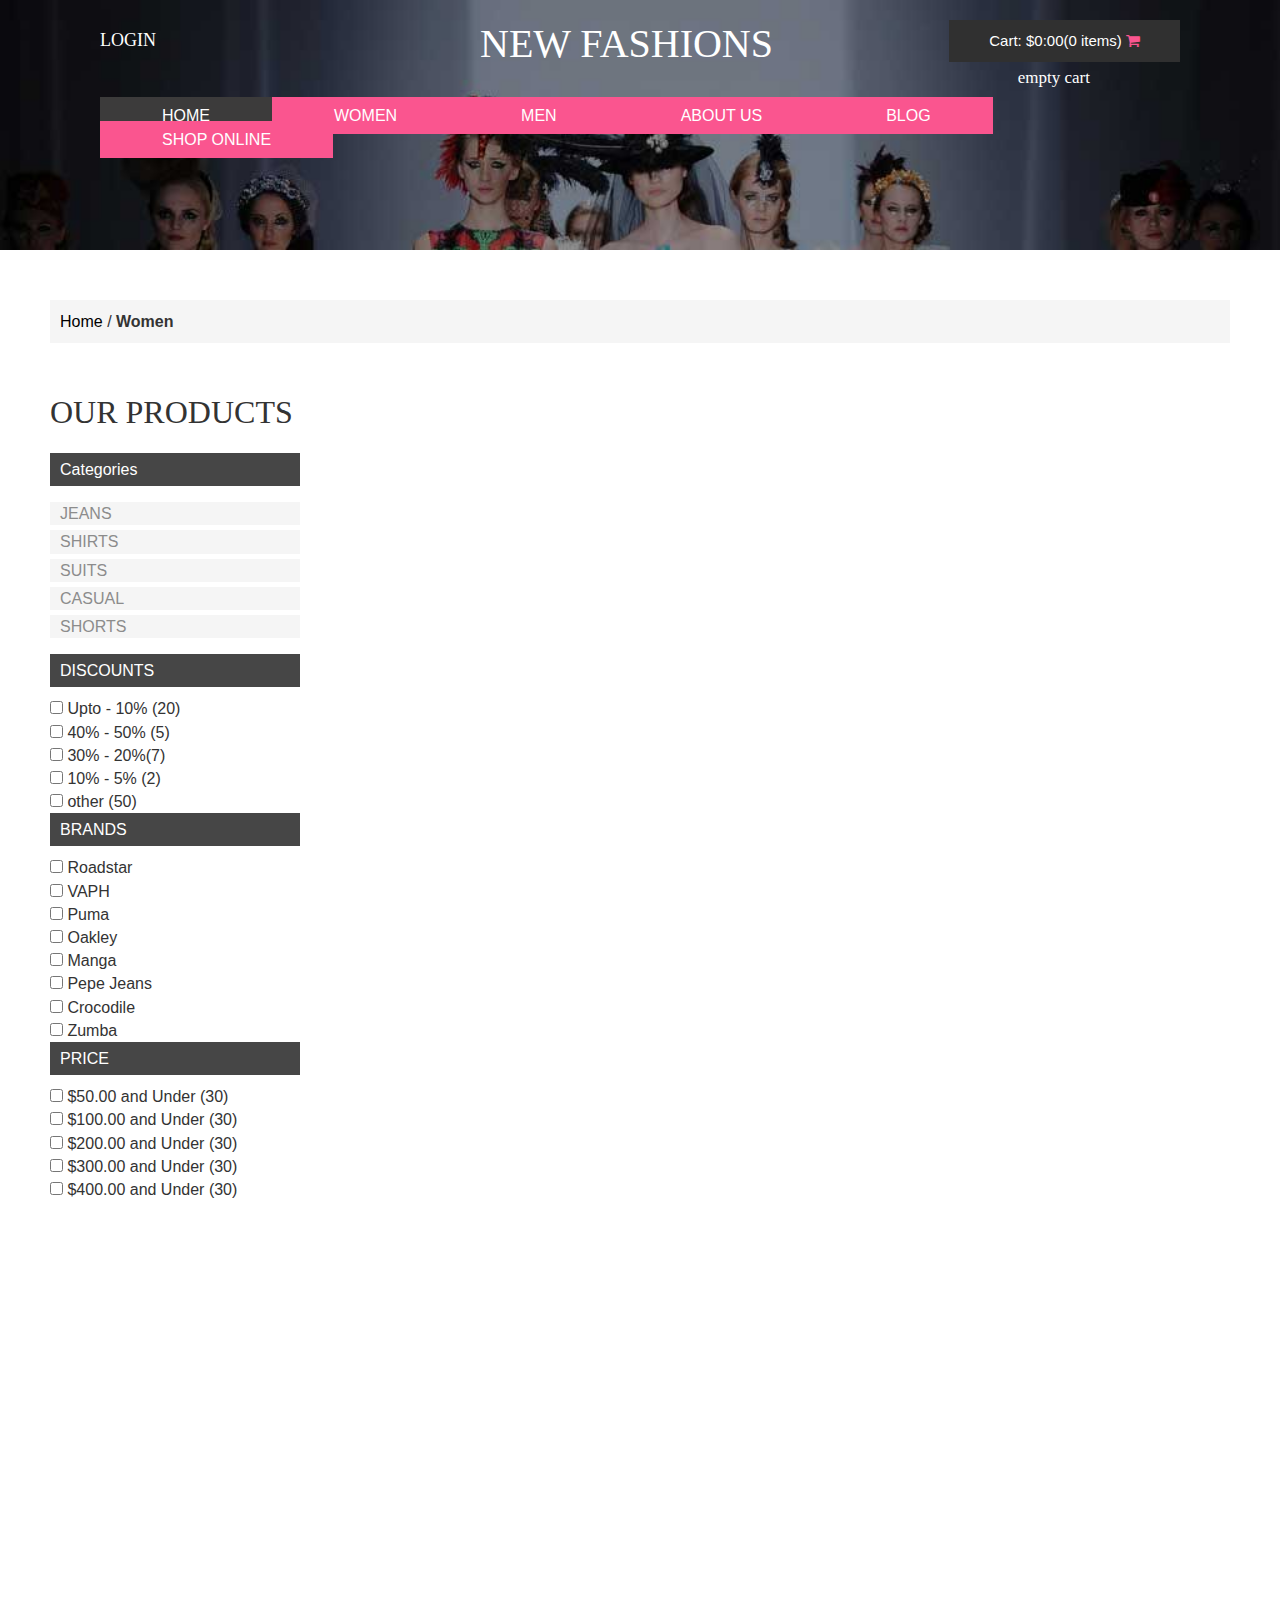
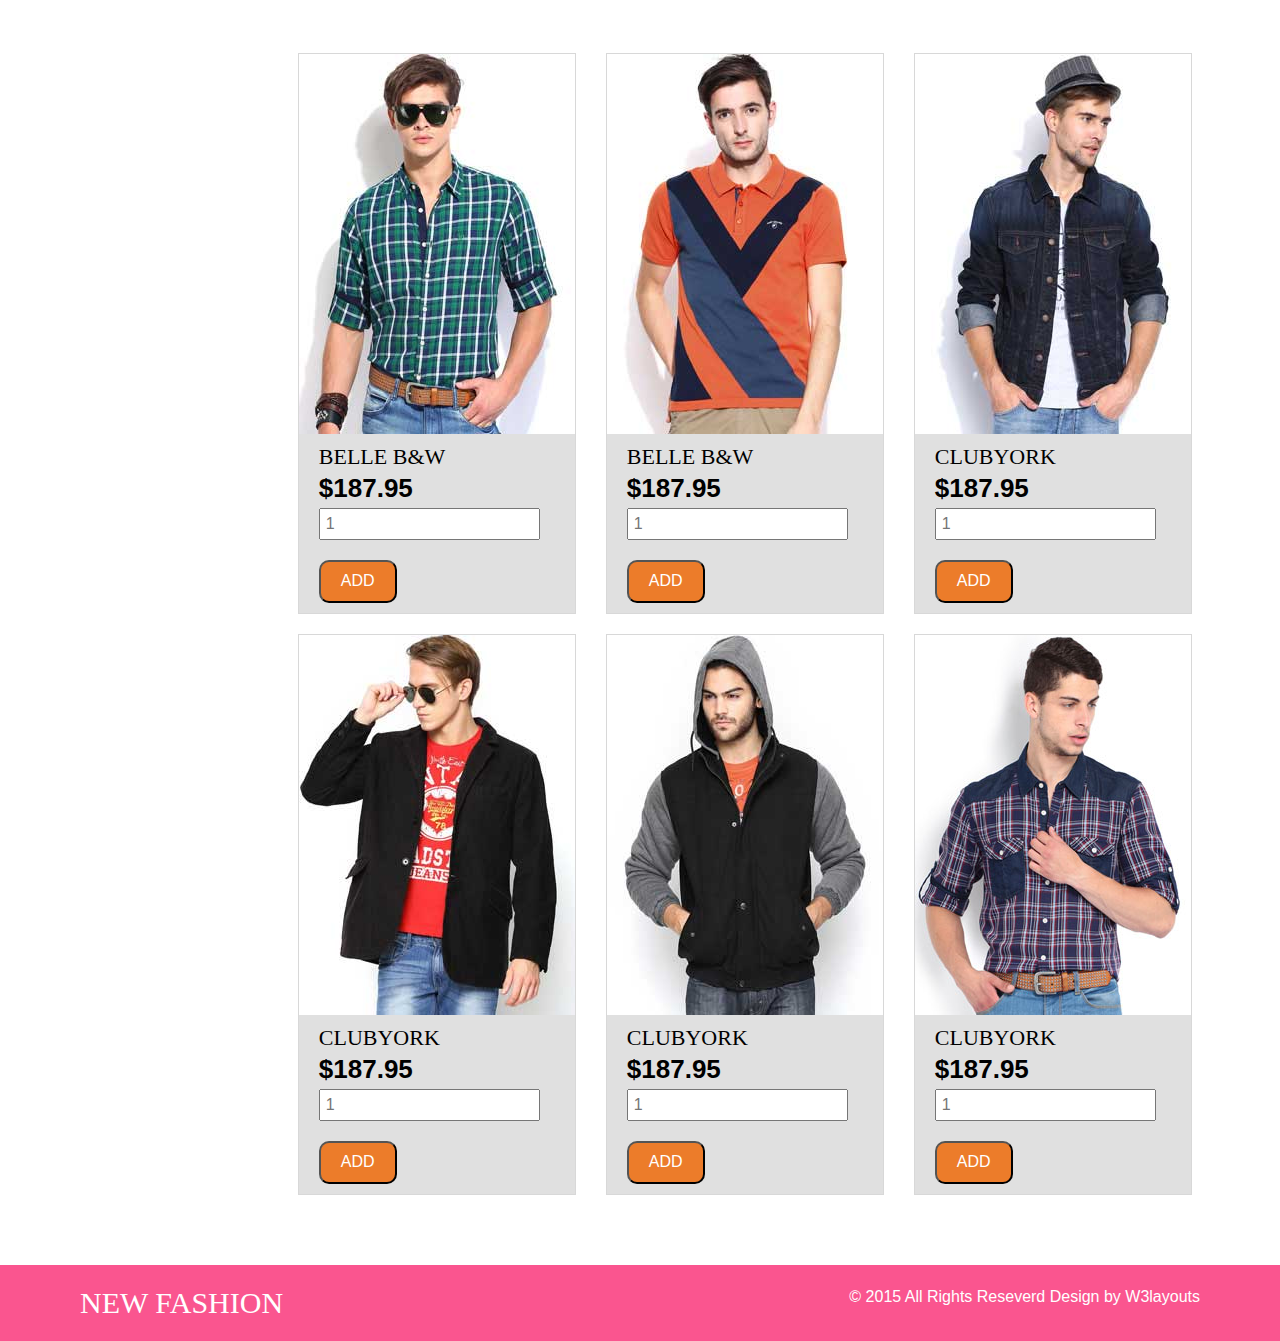
<file: templete-02/mens.html>
<!DOCTYPE html>
<html>
<head>
	<meta charset="utf-8">
	<meta http-equiv="X-UA-Compatible" content="IE=edge">
	<title>New-Fashions_a_Flat_Ecommerence_Website</title>
	<link rel="stylesheet" href="css/main.css">
	<link rel="stylesheet" href="css/font-awesome.css">
	<link rel="stylesheet" href="css/normalize.min.css">
	<link rel="stylesheet" href="css/products.css">
	<link rel="stylesheet" href="css/style.css">
	<link rel="shortcut icon" href="favico.ico">
</head>
<body>
	<div class="banner">
		</div><!-- eo banner -->
		<div class="main-boxes">
		<div class="first-box">
			<h3><a href="index.html">LOGIN</a></h3>
			<h1><a href="index.html">NEW FASHIONS</a></h1>
			<div class="cart-button">
				<a href="index.html">Cart: $0:00(0 items) <i class="fa fa-shopping-cart shopping-cart" aria-hidden="true"></i></a>
			</div>
		</div><!-- eo first-box -->
		<div class="info">
		<h4>empty cart</h4>
		</div>
		<div class="menu-bar">
						<nav>
				<ul class="menu">
					<li class="is-active"><a href="index.html">HOME</a></li>
					<li class="has-sub-menu"><a href="index.html">WOMEN</a>
					<div class="sub-heading">
						<ul>SHOP
							<li><a href="products.html">News Arrivals</a></li>
							<li><a href="products.html">Men</a></li>
							<li><a href="products.html">Women</a></li>
							<li><a href="products.html">Accessories</a></li>
							<li><a href="products.html">Kids</a></li>
							<li><a href="products.html">Brands</a></li>
						</ul>
						<ul>
							HELP
							<li><a href="products.html">Trends</a></li>
							<li><a href="products.html">Sale</a></li>
							<li><a href="products.html">Style Videos</a></li>
							<li><a href="products.html">Accessories</a></li>
							<li><a href="products.html">Kids</a></li>
							<li><a href="products.html">Style videos</a></li>
						</ul>
						<ul>PRODUCT
						<li><a href="products.html">Trends</a></li>
						<li><a href="products.html">Sale</a></li>
						<li><a href="products.html">Style Videos</a></li>
						<li><a href="products.html">Accessories</a></li>
						<li><a href="products.html">Kids</a></li>
						<li><a href="products.html">Style Videos</a></li>
						</ul>
						<ul>MY COMPANY
							<li><a href="products.html">Trends</a></li>
							<li><a href="products.html">Sale</a></li>
							<li><a href="products.html">Style Videos</a></li>
							<li><a href="products.html">Accessories</a></li>
							<li><a href="products.html">Kids</a></li>
							<li><a href="products.html">Style Videos</a></li>
						</ul>
						<ul>POPULAR
							<li><a href="products.html">New Arrivals</a></li>
							<li><a href="products.html">Men</a></li>
							<li><a href="products.html">Women</a></li>
							<li><a href="products.html">Accessories</a></li>
							<li><a href="products.html">Kids</a></li>
							<li><a href="products.html">Style Videos</a></li>
						</ul>
					</div><!-- eo sub-heading -->
					</li>
					<li class="has-sub-menu"><a href="index.html">MEN</a>
					<div class="sub-heading">
						<ul>SHOP
							<li><a href="mens.html">News Arrivals</a></li>
							<li><a href="mens.html">Men</a></li>
							<li><a href="mens.html">Women</a></li>
							<li><a href="mens.html">Accessories</a></li>
							<li><a href="mens.html">Kids</a></li>
							<li><a href="mens.html">Brands</a></li>
						</ul>
						<ul>
							HELP
							<li><a href="mens.html">Trends</a></li>
							<li><a href="mens.html">Sale</a></li>
							<li><a href="mens.html">Style Videos</a></li>
							<li><a href="mens.html">Accessories</a></li>
							<li><a href="mens.html">Kids</a></li>
							<li><a href="mens.html">Style videos</a></li>
						</ul>
						<ul>PRODUCT
						<li><a href="mens.html">Trends</a></li>
						<li><a href="mens.html">Sale</a></li>
						<li><a href="mens.html">Style Videos</a></li>
						<li><a href="mens.html">Accessories</a></li>
						<li><a href="mens.html">Kids</a></li>
						<li><a href="mens.html">Style Videos</a></li>
						</ul>
						<ul>MY COMPANY
							<li><a href="mens.html">Trends</a></li>
							<li><a href="mens.html">Sale</a></li>
							<li><a href="mens.html">Style Videos</a></li>
							<li><a href="mens.html">Accessories</a></li>
							<li><a href="mens.html">Kids</a></li>
							<li><a href="mens.html">Style Videos</a></li>
						</ul>
						<ul>POPULAR
							<li><a href="mens.html">New Arrivals</a></li>
							<li><a href="mens.html">Men</a></li>
							<li><a href="mens.html">Women</a></li>
							<li><a href="mens.html">Accessories</a></li>
							<li><a href="mens.html">Kids</a></li>
							<li><a href="mens.html">Style Videos</a></li>
						</ul>
					</div><!-- eo sub-heading -->
					</li>
					<li><a href="index.html">ABOUT US</a></li>
					<li><a href="blog.html">BLOG</a></li>
					<li class="has-sub-menu"><a href="index.html">SHOP ONLINE</a>
					<div class="sub-heading">
						<ul>SHOP
							<li><a href="products.html">News Arrivals</a></li>
							<li><a href="products.html">Men</a></li>
							<li><a href="products.html">Women</a></li>
							<li><a href="products.html">Accessories</a></li>
							<li><a href="products.html">Kids</a></li>
							<li><a href="products.html">Brands</a></li>
						</ul>
						<ul>
							HELP
							<li><a href="products.html">Trends</a></li>
							<li><a href="products.html">Sale</a></li>
							<li><a href="products.html">Style Videos</a></li>
							<li><a href="products.html">Accessories</a></li>
							<li><a href="products.html">Kids</a></li>
							<li><a href="products.html">Style videos</a></li>
						</ul>
						<ul>PRODUCT
						<li><a href="products.html">Trends</a></li>
						<li><a href="products.html">Sale</a></li>
						<li><a href="products.html">Style Videos</a></li>
						<li><a href="products.html">Accessories</a></li>
						<li><a href="products.html">Kids</a></li>
						<li><a href="products.html">Style Videos</a></li>
						</ul>
						<ul>MY COMPANY
							<li><a href="products.html">Trends</a></li>
							<li><a href="products.html">Sale</a></li>
							<li><a href="products.html">Style Videos</a></li>
							<li><a href="products.html">Accessories</a></li>
							<li><a href="products.html">Kids</a></li>
							<li><a href="products.html">Style Videos</a></li>
						</ul>
						<ul>POPULAR
							<li><a href="products.html">New Arrivals</a></li>
							<li><a href="products.html">Men</a></li>
							<li><a href="products.html">Women</a></li>
							<li><a href="products.html">Accessories</a></li>
							<li><a href="products.html">Kids</a></li>
							<li><a href="products.html">Style Videos</a></li>
						</ul>
					</div><!-- eo sub-heading -->
					</li>
				</ul>
			</nav>
		</div><!-- eo menu-bar -->
		
		</div><!-- eo main-boxes -->
		<div class="dabba">
			<a href="#">Home </a>/
			<strong> Women</strong>
		</div><!-- eo dabba -->

		<div class="container">
		<h1>OUR PRODUCTS</h1>
			
			<div class="first-box-image">
				<div class="boxes">
					<div class="box1">
						Categories
					</div>
					<ul>
						<li><a href="#">JEANS</a></li>
						<li><a href="#">SHIRTS</a></li>
						<li><a href="#">SUITS</a></li>
						<li><a href="#">CASUAL</a></li>
						<li><a href="#">SHORTS</a></li>
					</ul>
					<div class="box1">DISCOUNTS</div>
						<form action="">
							<input type="checkbox" name="course" value="discount"> Upto - 10% (20)<br>
							<input type="checkbox" name="course" value="discount"> 40% - 50% (5)<br>
							<input type="checkbox" name="course" value="discount"> 30% - 20%(7)<br>
							<input type="checkbox" name="course" value="discount"> 10% - 5% (2)<br>
							<input type="checkbox" name="course" value="discount"> other (50)
						</form>
					<div class="box1">BRANDS</div>
					<form action="">
							<input type="checkbox" name="course" value="discount"> Roadstar<br>
							<input type="checkbox" name="course" value="discount"> VAPH<br>
							<input type="checkbox" name="course" value="discount"> Puma<br>
							<input type="checkbox" name="course" value="discount"> Oakley<br>
							<input type="checkbox" name="course" value="discount"> Manga<br>
							<input type="checkbox" name="course" value="discount"> Pepe Jeans<br>
							<input type="checkbox" name="course" value="discount"> Crocodile<br>
							<input type="checkbox" name="course" value="discount"> Zumba
						</form>
					<div class="box1">PRICE</div>
					<form action="">
							<input type="checkbox" name="course" value="discount"> $50.00 and Under (30)<br>
							<input type="checkbox" name="course" value="discount"> $100.00 and Under (30)<br>
							<input type="checkbox" name="course" value="discount"> $200.00 and Under (30)<br>
							<input type="checkbox" name="course" value="discount"> $300.00 and Under (30)<br>
							<input type="checkbox" name="course" value="discount"> $400.00 and Under (30)<br>
						</form>


				</div>

			</div><!-- eo first-box-image -->
			<div class="second-box-image">
			<div class="photo">
				<a href="#"><img src="images/m3.jpg" alt=""></a>
				<div class="order">
					<a href="#">ORDER NOW</a>
				</div>
				<div class="price">
				<h3>BELLE B&W</h3>
				<p>$187.95</p>
				<input type="text" placeholder="1"><br>
				<button class="btn">ADD</button>
				</div>
				</div><!-- eo photo -->
				<div class="photo">
				<a href="#"><img src="images/m2.jpg" alt=""></a>
				<div class="order">
					<a href="#">ORDER NOW</a>
				</div>
				<div class="price">
				<h3>BELLE B&W</h3>
				<p>$187.95</p>
				<input type="text" placeholder="1"><br>
				<button class="btn">ADD</button>
				</div>
				</div><!-- eo photo -->
				<div class="photo">
				<a href="#"><img src="images/m6.jpg" alt=""></a>
				<div class="order">
				<a href="#">ORDER NOW</a>
				</div>
				<div class="price">
				<h3>CLUBYORK</h3>
				<p>$187.95</p>
				<input type="text" placeholder="1"><br>
				<button class="btn">ADD</button>
				</div>
				</div><!-- eo photo -->
				
				<div class="photo">
				<a href="#"><img src="images/m5.jpg" alt=""></a>
				<div class="order">
					<a href="#">ORDER NOW</a>
				</div>
				<div class="price">
				<h3>CLUBYORK</h3>
				<p>$187.95</p>
				<input type="text" placeholder="1"><br>
				<button class="btn">ADD</button>
				</div>
				</div><!-- eo photo -->
				<div class="photo">
				<a href="#"><img src="images/m4.jpg" alt=""></a>
				<div class="order">
					<a href="#">ORDER NOW</a>
				</div>
				<div class="price">
				<h3>CLUBYORK</h3>
				<p>$187.95</p>
				<input type="text" placeholder="1"><br>
				<button class="btn">ADD</button>
				</div>
				</div><!-- eo photo -->
				<div class="photo">
				<a href="#"><img src="images/m1.jpg" alt=""></a>

				<div class="price">
				<h3>CLUBYORK</h3>
				<p>$187.95</p>
				<input type="text" placeholder="1"><br>
				<button class="btn">ADD</button>
				</div>
				</div><!-- eo photo -->
			</div><!-- eo second-box-image -->
			
		</div><!-- eo container -->
		
		<footer class="site-footer">
		<h2><a href="#">NEW FASHION</a></h2>
		<p>&copy; 2015 All Rights Reseverd Design by <a href="#">W3layouts</a></p>
</footer>
</body>
</html>
</file>
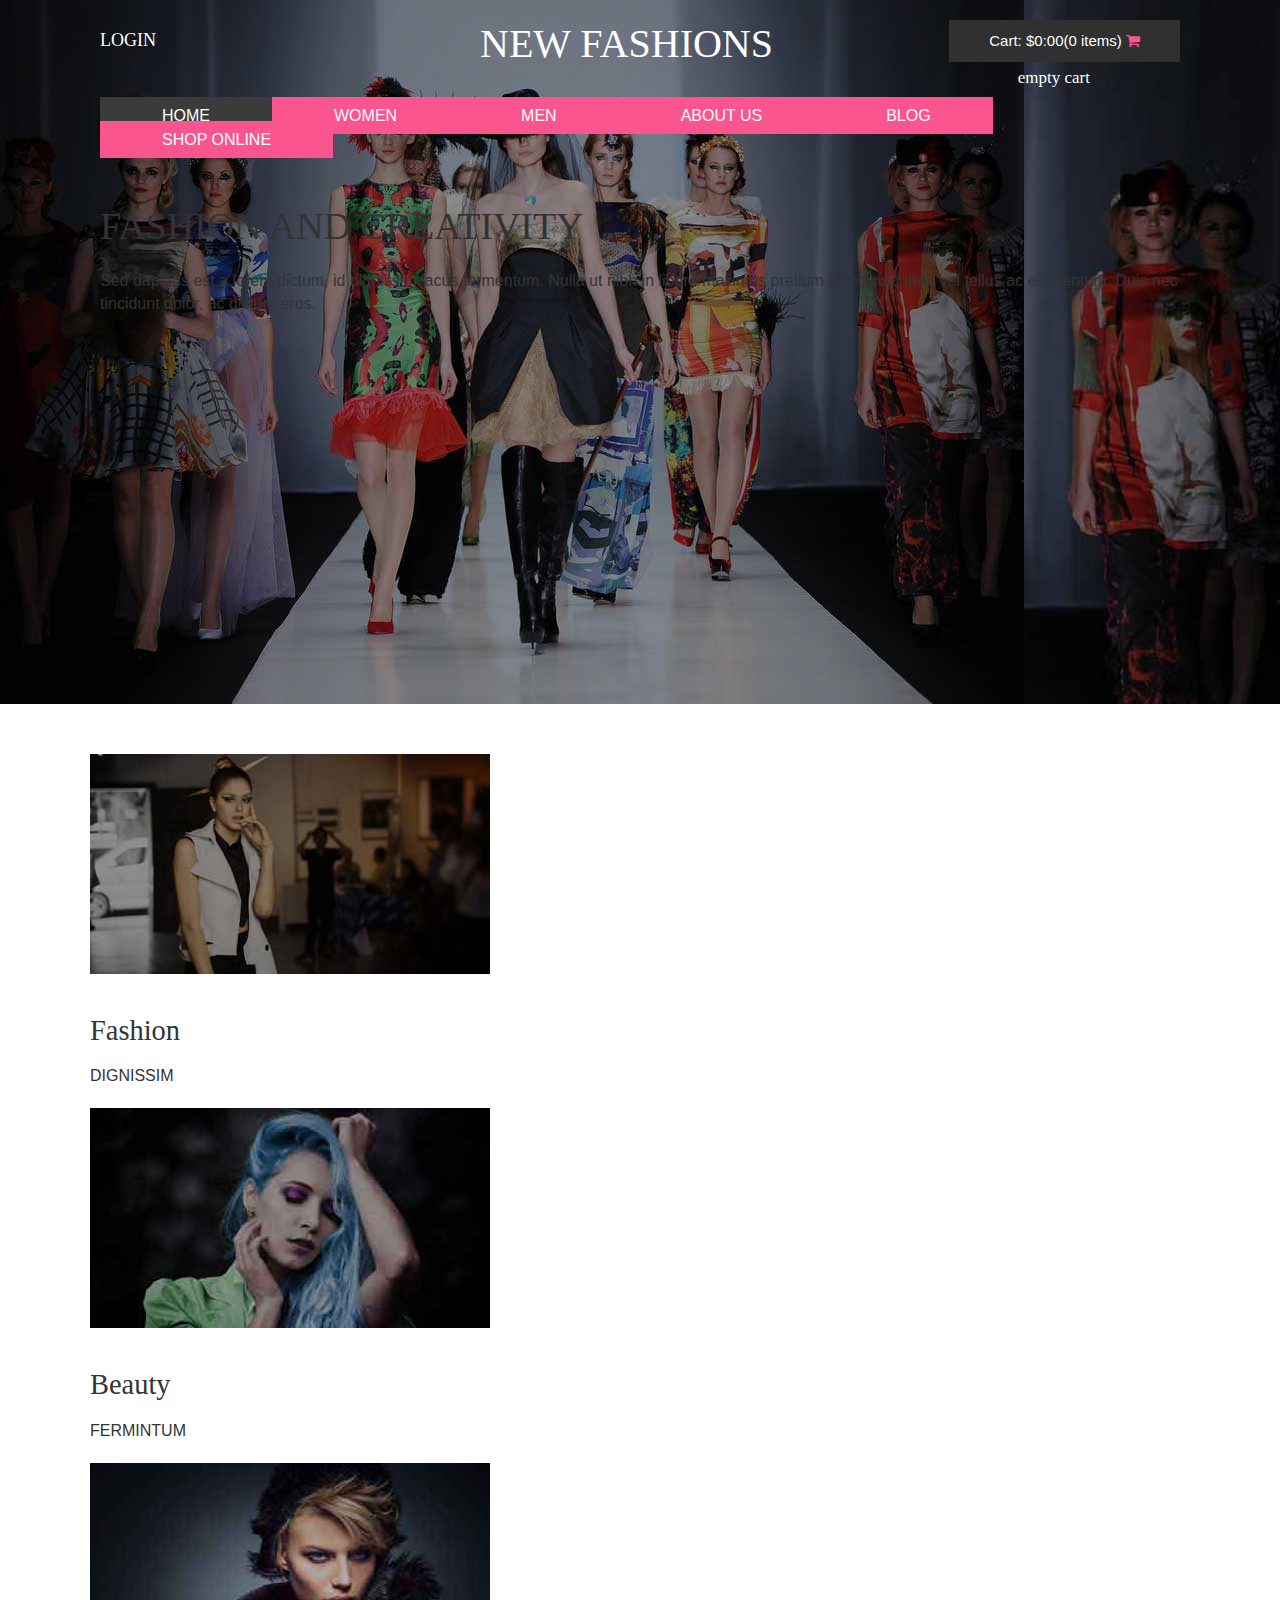
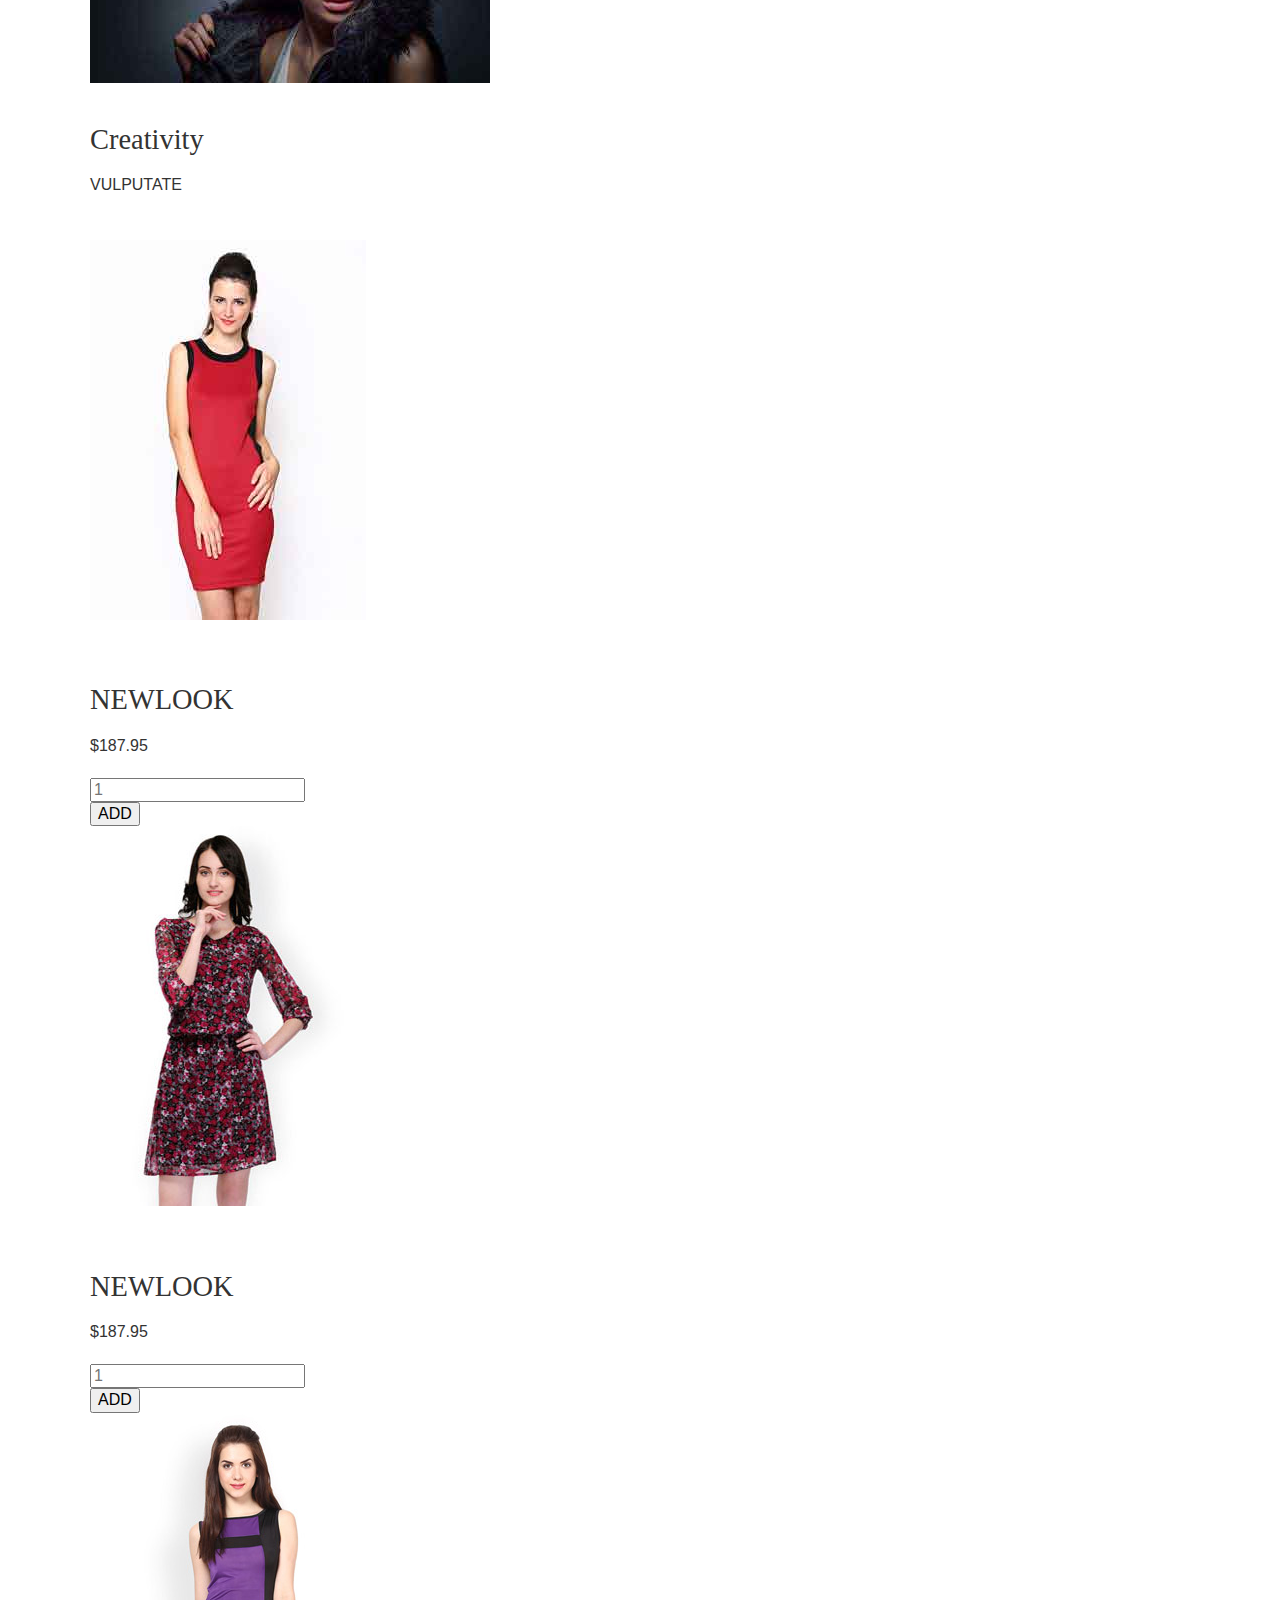
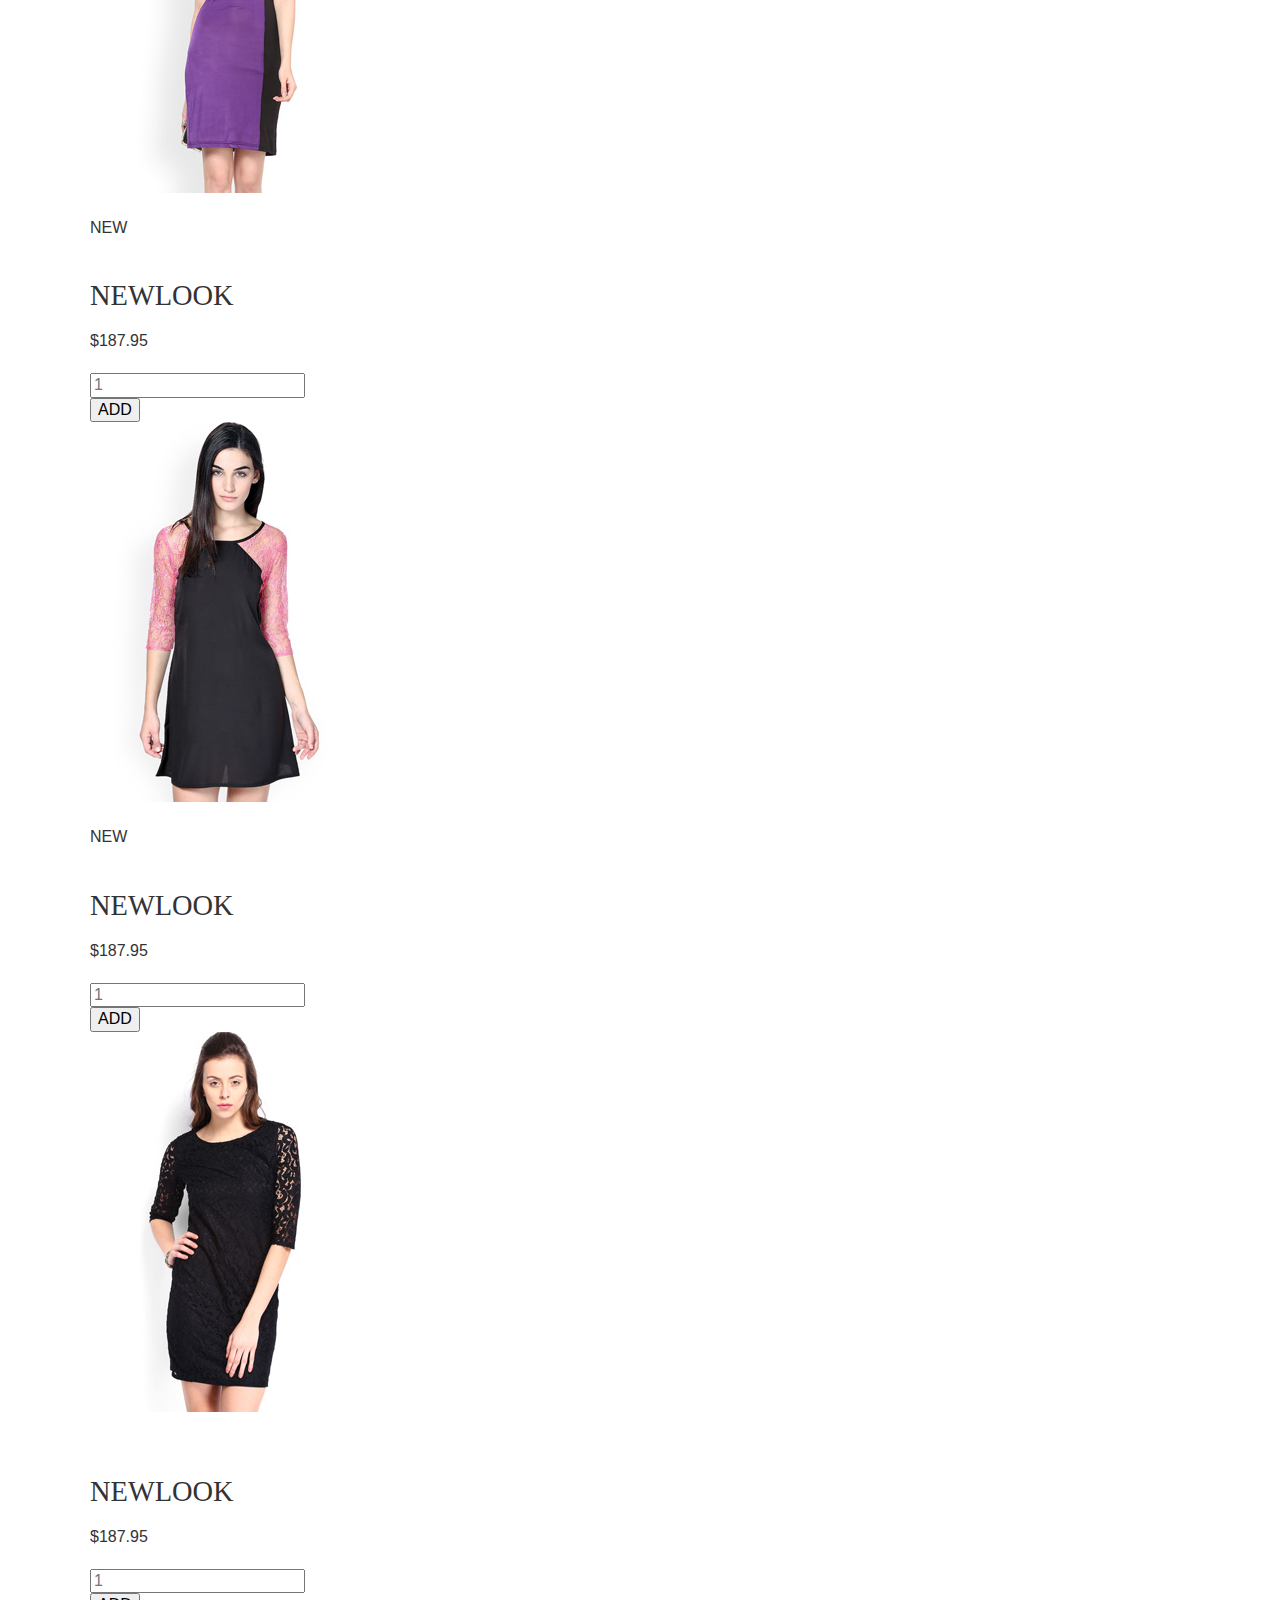
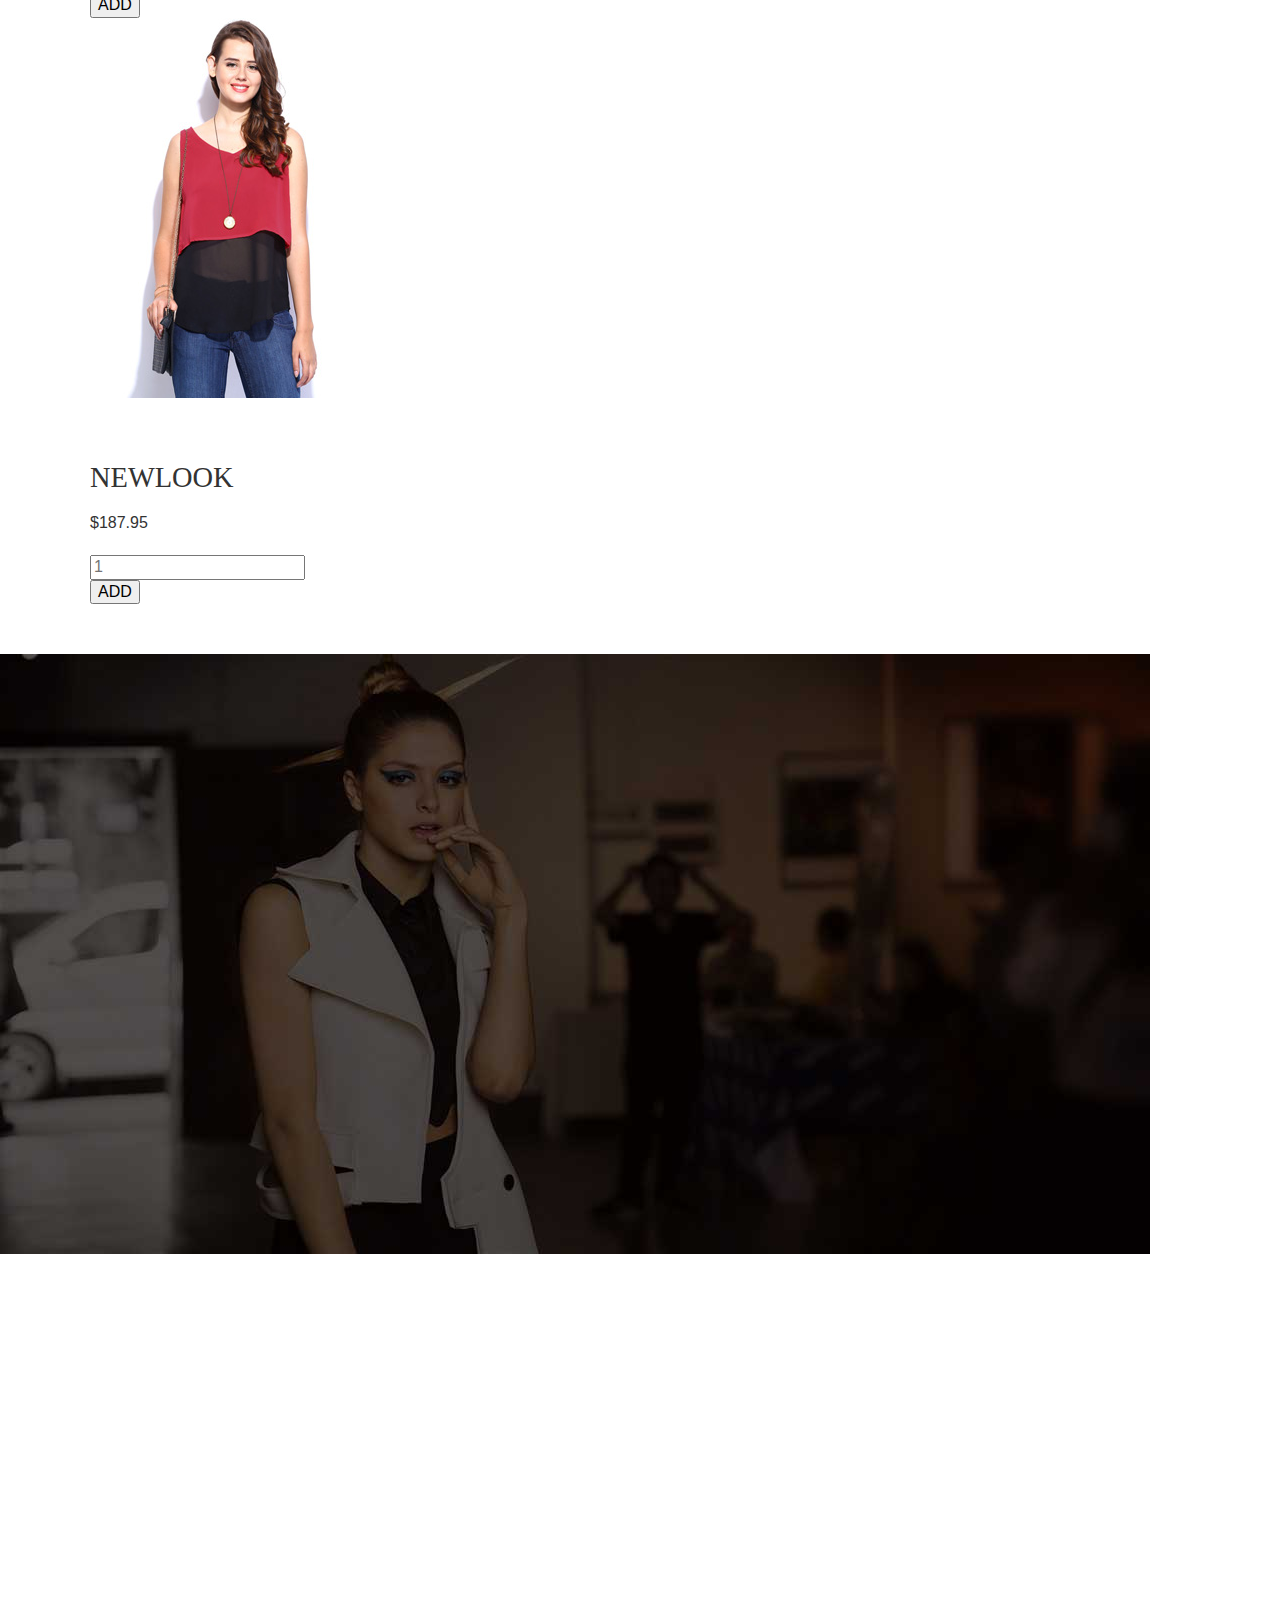
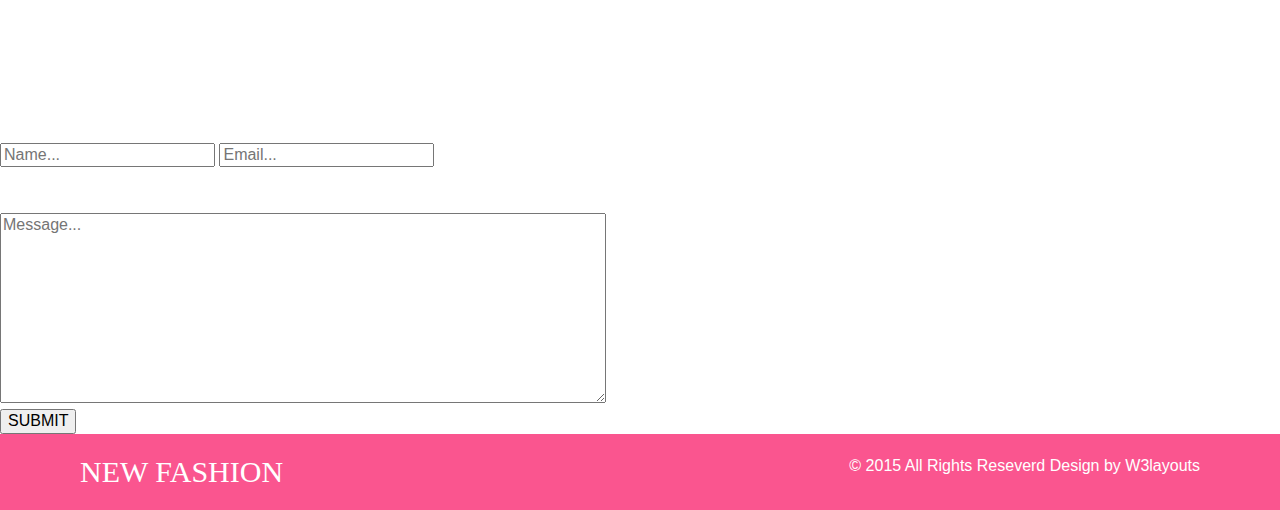
<file: templete-02/popular.html>
<!DOCTYPE html>
<html>
<head>
	<meta charset="utf-8">
	<meta http-equiv="X-UA-Compatible" content="IE=edge">
	<title>New-Fashions_a_Flat_Ecommerence_Website</title>
	<link rel="stylesheet" href="css/main.css">
	<link rel="stylesheet" href="css/style.css">
	<link rel="stylesheet" href="css/blog.css">
	<link rel="stylesheet" href="css/font-awesome.css">
	<link rel="stylesheet" href="css/normalize.min.css">
	<link rel="shortcut icon" href="favico.ico">
</head>
<body>
	<div class="banner">
		<img src="images/banner33.jpg" alt="Banner">
		</div><!-- eo banner -->
		<div class="main-boxes">
		<div class="first-box">
			<h3><a href="index.html">LOGIN</a></h3>
			<h1><a href="index.html">NEW FASHIONS</a></h1>
			<div class="cart-button">
				Cart: $0:00(0 items) <i class="fa fa-shopping-cart shopping-cart" aria-hidden="true"></i>
			</div>
		</div><!-- eo first-box -->
		<div class="info">
		<h4>empty cart</h4>
		</div>
		<div class="menu-bar">
						<nav>
				<ul class="menu">
					<li class="is-active"><a href="index.html">HOME</a></li>
					<li class="has-sub-menu"><a href="index.html">WOMEN</a>
					<div class="sub-heading">
						<ul>SHOP
							<li><a href="products.html">News Arrivals</a></li>
							<li><a href="products.html">Men</a></li>
							<li><a href="products.html">Women</a></li>
							<li><a href="products.html">Accessories</a></li>
							<li><a href="products.html">Kids</a></li>
							<li><a href="products.html">Brands</a></li>
						</ul>
						<ul>
							HELP
							<li><a href="products.html">Trends</a></li>
							<li><a href="products.html">Sale</a></li>
							<li><a href="products.html">Style Videos</a></li>
							<li><a href="products.html">Accessories</a></li>
							<li><a href="products.html">Kids</a></li>
							<li><a href="products.html">Style videos</a></li>
						</ul>
						<ul>PRODUCT
						<li><a href="products.html">Trends</a></li>
						<li><a href="products.html">Sale</a></li>
						<li><a href="products.html">Style Videos</a></li>
						<li><a href="products.html">Accessories</a></li>
						<li><a href="products.html">Kids</a></li>
						<li><a href="products.html">Style Videos</a></li>
						</ul>
						<ul>MY COMPANY
							<li><a href="products.html">Trends</a></li>
							<li><a href="products.html">Sale</a></li>
							<li><a href="products.html">Style Videos</a></li>
							<li><a href="products.html">Accessories</a></li>
							<li><a href="products.html">Kids</a></li>
							<li><a href="products.html">Style Videos</a></li>
						</ul>
						<ul>POPULAR
							<li><a href="products.html">New Arrivals</a></li>
							<li><a href="products.html">Men</a></li>
							<li><a href="products.html">Women</a></li>
							<li><a href="products.html">Accessories</a></li>
							<li><a href="products.html">Kids</a></li>
							<li><a href="products.html">Style Videos</a></li>
						</ul>
					</div><!-- eo sub-heading -->
					</li>
					<li class="has-sub-menu"><a href="index.html">MEN</a>
					<div class="sub-heading">
						<ul>SHOP
							<li><a href="mens.html">News Arrivals</a></li>
							<li><a href="mens.html">Men</a></li>
							<li><a href="mens.html">Women</a></li>
							<li><a href="mens.html">Accessories</a></li>
							<li><a href="mens.html">Kids</a></li>
							<li><a href="mens.html">Brands</a></li>
						</ul>
						<ul>
							HELP
							<li><a href="mens.html">Trends</a></li>
							<li><a href="mens.html">Sale</a></li>
							<li><a href="mens.html">Style Videos</a></li>
							<li><a href="mens.html">Accessories</a></li>
							<li><a href="mens.html">Kids</a></li>
							<li><a href="mens.html">Style videos</a></li>
						</ul>
						<ul>PRODUCT
						<li><a href="mens.html">Trends</a></li>
						<li><a href="mens.html">Sale</a></li>
						<li><a href="mens.html">Style Videos</a></li>
						<li><a href="mens.html">Accessories</a></li>
						<li><a href="mens.html">Kids</a></li>
						<li><a href="mens.html">Style Videos</a></li>
						</ul>
						<ul>MY COMPANY
							<li><a href="mens.html">Trends</a></li>
							<li><a href="mens.html">Sale</a></li>
							<li><a href="mens.html">Style Videos</a></li>
							<li><a href="mens.html">Accessories</a></li>
							<li><a href="mens.html">Kids</a></li>
							<li><a href="mens.html">Style Videos</a></li>
						</ul>
						<ul>POPULAR
							<li><a href="mens.html">New Arrivals</a></li>
							<li><a href="mens.html">Men</a></li>
							<li><a href="mens.html">Women</a></li>
							<li><a href="mens.html">Accessories</a></li>
							<li><a href="mens.html">Kids</a></li>
							<li><a href="mens.html">Style Videos</a></li>
						</ul>
					</div><!-- eo sub-heading -->
					</li>
					<li><a href="index.html">ABOUT US</a></li>
					<li><a href="blog.html">BLOG</a></li>
					<li class="has-sub-menu"><a href="index.html">SHOP ONLINE</a>
					<div class="sub-heading">
						<ul>SHOP
							<li><a href="products.html">News Arrivals</a></li>
							<li><a href="products.html">Men</a></li>
							<li><a href="products.html">Women</a></li>
							<li><a href="products.html">Accessories</a></li>
							<li><a href="products.html">Kids</a></li>
							<li><a href="products.html">Brands</a></li>
						</ul>
						<ul>
							HELP
							<li><a href="products.html">Trends</a></li>
							<li><a href="products.html">Sale</a></li>
							<li><a href="products.html">Style Videos</a></li>
							<li><a href="products.html">Accessories</a></li>
							<li><a href="products.html">Kids</a></li>
							<li><a href="products.html">Style videos</a></li>
						</ul>
						<ul>PRODUCT
						<li><a href="products.html">Trends</a></li>
						<li><a href="products.html">Sale</a></li>
						<li><a href="products.html">Style Videos</a></li>
						<li><a href="products.html">Accessories</a></li>
						<li><a href="products.html">Kids</a></li>
						<li><a href="products.html">Style Videos</a></li>
						</ul>
						<ul>MY COMPANY
							<li><a href="products.html">Trends</a></li>
							<li><a href="products.html">Sale</a></li>
							<li><a href="products.html">Style Videos</a></li>
							<li><a href="products.html">Accessories</a></li>
							<li><a href="products.html">Kids</a></li>
							<li><a href="products.html">Style Videos</a></li>
						</ul>
						<ul>POPULAR
							<li><a href="products.html">New Arrivals</a></li>
							<li><a href="products.html">Men</a></li>
							<li><a href="products.html">Women</a></li>
							<li><a href="products.html">Accessories</a></li>
							<li><a href="products.html">Kids</a></li>
							<li><a href="products.html">Style Videos</a></li>
						</ul>
					</div><!-- eo sub-heading -->
					</li>
				</ul>
			</nav>
		</div><!-- eo menu-bar -->
		<div class="content">
			<h2>FASHION AND CREATIVITY</h2>
			<p>Sed dapibus est a lorem dictum, id dignissim lacus fermentum. Nulla ut nibh in libero maximus pretium Nunc vulputate vel tellus ac elementum. Duis nec tincidunt dolor, ac dictum eros.</p>
		</div><!-- eo content -->
		</div><!-- eo main-boxes -->

		<div class="container">
			<div class="first-box-image">
			<div class="img1">
				<img src="images/bg1.jpg" alt="">
				<div>
				<h3>Fashion</h3>
				<p>DIGNISSIM</p>
				</div>
				</div>
				<div class="img1">
				<img src="images/bg2.jpg" alt="">
				<div>
				<h3>Beauty</h3>
				<p>FERMINTUM</p>
				</div>
				</div>
				<div class="img1">
				<img src="images/bg3.jpg" alt="">
				<div>
				<h3>Creativity</h3>
				<p>VULPUTATE</p>
				</div>
			</div>
			</div><!-- eo first-box-image -->
			<div class="button">
				<a href="index.html">Best Seller</a>
				<a href="popular.html">Popular</a>
				<a href="arrival.html">News Arrivals</a>
			</div><!-- eo button -->
			<div class="second-box-image">
			<div class="photo">
				<a href="#"><img src="images/c1.jpg" alt=""></a>
				<div class="order">
					<a href="#">ORDER NOW</a>
				</div>
				<div class="price">
				<h3>NEWLOOK</h3>
				<p>$187.95</p>
				<input type="text" placeholder="1"><br>
				<button class="btn">ADD</button>
				</div>
				</div><!-- eo photo -->
				<div class="photo">
				<a href="#"><img src="images/c2.jpg" alt=""></a>
				<div class="order">
					<a href="#">ORDER NOW</a>
				</div>
				<div class="price">
				<h3>NEWLOOK</h3>
				<p>$187.95</p>
				<input type="text" placeholder="1"><br>
				<button class="btn">ADD</button>
				</div>
				</div><!-- eo photo -->
				<div class="photo">
				<a href="#"><img src="images/c3.jpg" alt=""></a>
				<div class="order">
					<a href="#">ORDER NOW</a>
				</div>
				<span>NEW</span>
				<div class="price">
				<h3>NEWLOOK</h3>
				<p>$187.95</p>
				<input type="text" placeholder="1"><br>
				<button class="btn">ADD</button>
				</div>
				</div><!-- eo photo -->
				<div class="photo">
				<a href="#"><img src="images/c4.jpg" alt=""></a>
				<div class="order">
					<a href="#">ORDER NOW</a>
				</div>
				<span>NEW</span>
				<div class="price">
				<h3>NEWLOOK</h3>
				<p>$187.95</p>
				<input type="text" placeholder="1"><br>
				<button class="btn">ADD</button>
				</div>
				</div><!-- eo photo -->
				<div class="photo">
				<a href="#"><img src="images/c5.jpg" alt=""></a>
				<div class="order">
					<a href="#">ORDER NOW</a>
				</div>
				<div class="price">
				<h3>NEWLOOK</h3>
				<p>$187.95</p>
				<input type="text" placeholder="1"><br>
				<button class="btn">ADD</button>
				</div>
				</div><!-- eo photo -->
				<div class="photo">
				<a href="#"><img src="images/c6.jpg" alt=""></a>
				<div class="order">
					<a href="#">ORDER NOW</a>
				</div>
				<div class="price">
				<h3>NEWLOOK</h3>
				<p>$187.95</p>
				<input type="text" placeholder="1"><br>
				<button class="btn">ADD</button>
				</div>
				</div><!-- eo photo -->
			</div><!-- eo second-box-image -->
			
		</div><!-- eo container -->
		<div class="third-image-box">
				<img src="images/banner2.jpg" alt="">
				<div class="information">
				<ul>
					<li><a href="#">Home</a></li>
					<li><a href="#">About</a></li>
					<li><a href="#">Blog</a></li>
					<li><a href="#">Top Seller</a></li>
					<li><a href="#">News Models</a></li>
					<li><a href="#">Combos</a></li>
					<li><a href="#">Collection</a></li>
					<li><a href="#">Contact</a></li><br>
					<li><a href="#">follow as<br><br><i class="fa fa-linkedin" aria-hidden="true"></i>
					<i class="fa fa-youtube" aria-hidden="true"></i>
					<i class="fa fa-behance" aria-hidden="true"></i>
					<i class="fa fa-twitter" aria-hidden="true"></i>
					<i class="fa fa-facebook" aria-hidden="true"></i></a></li>
				</ul>
				<ul>
					<li><a href="#">Combos</a></li>
					<li><a href="#">Trendy</a></li>
					<li><a href="#">Fashion</a></li>
					<li><a href="#">College</a></li>
					<li><a href="#">Party</a></li>
					<li><a href="#">Dress</a></li>
					<li><a href="#">Kurtas & Kurties</a></li>
				</ul>
				<div class="contact">
					<form action="">
						<input type="text" placeholder="Name...">
						<input type="text" placeholder="Email..."><br><br><br>

						<textarea name="Message" id="" cols="63" rows="10" placeholder="Message..."></textarea><br>
						<input type="submit" value="SUBMIT" class="btn-submit">
					</form>
				</div>
				
				</div>
			</div><!-- eo third-image-box -->
<footer class="site-footer">
					<h2><a href="#">NEW FASHION</a></h2>
					<p>&copy; 2015 All Rights Reseverd Design by <a href="#">W3layouts</a>
</p>
				</footer>
</body>
</html>
</file>
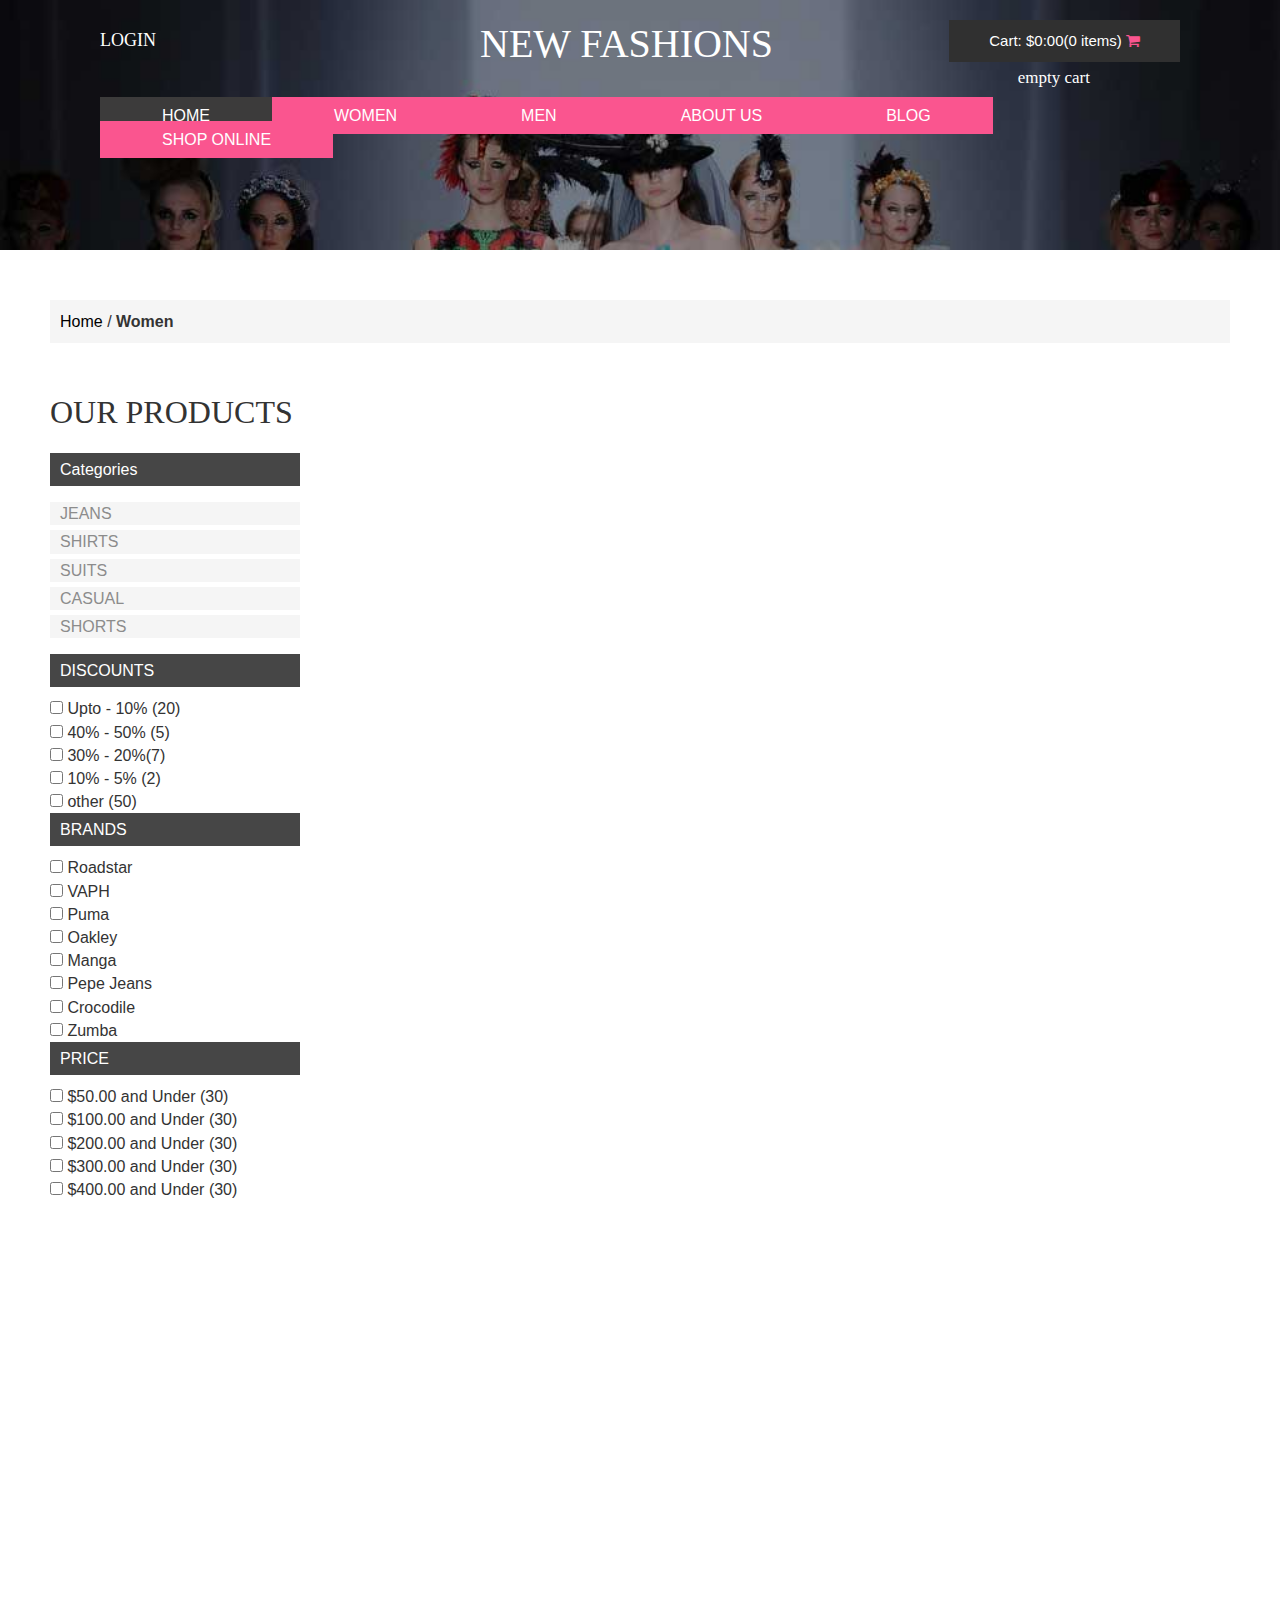
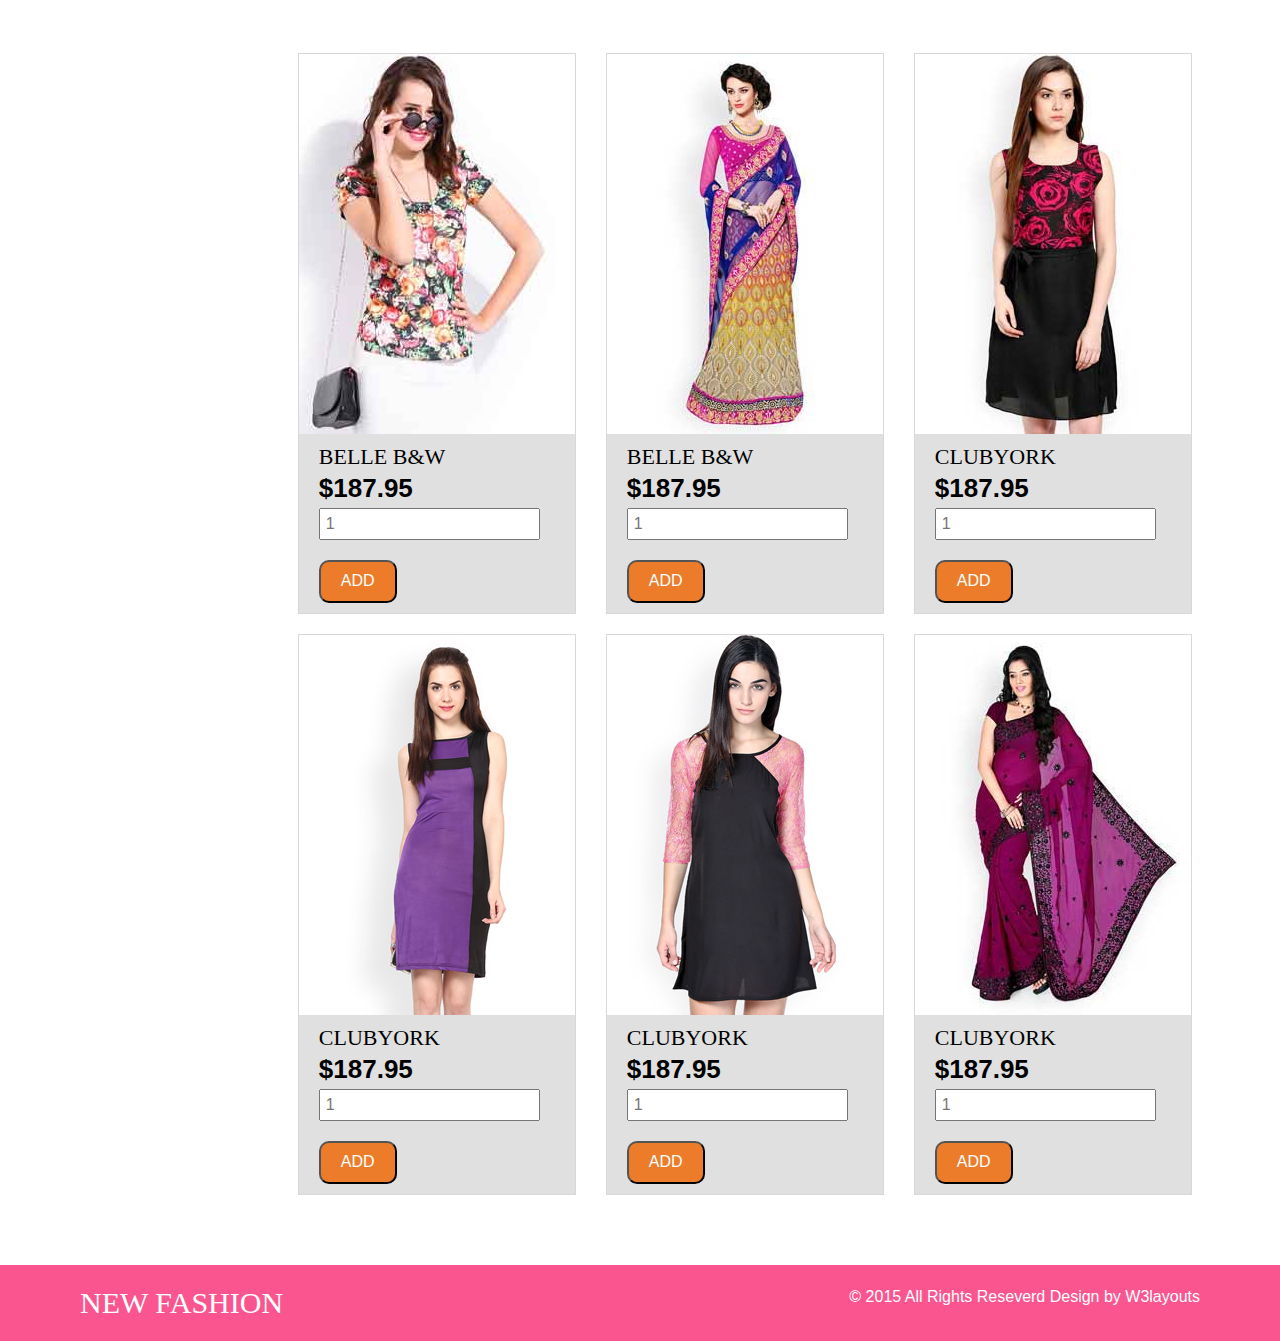
<file: templete-02/products.html>
<!DOCTYPE html>
<html>
<head>
	<meta charset="utf-8">
	<meta http-equiv="X-UA-Compatible" content="IE=edge">
	<title>New-Fashions_a_Flat_Ecommerence_Website</title>
	<link rel="stylesheet" href="css/main.css">
	<link rel="stylesheet" href="css/style.css">
	<link rel="stylesheet" href="css/font-awesome.css">
	<link rel="stylesheet" href="css/normalize.min.css">
	<link rel="stylesheet" href="css/products.css">
	<link rel="shortcut icon" href="favico.ico">
</head>
<body>
	<div class="banner">
		</div><!-- eo banner -->
		<div class="main-boxes">
		<div class="first-box">
			<h3><a href="index.html">LOGIN</a></h3>
			<h1><a href="index.html">NEW FASHIONS</a></h1>
			<div class="cart-button">
				<a href="index.html">Cart: $0:00(0 items) <i class="fa fa-shopping-cart shopping-cart" aria-hidden="true"></i></a>
			</div>
		</div><!-- eo first-box -->
		<div class="info">
		<h4>empty cart</h4>
		</div>
		<div class="menu-bar">
						<nav>
				<ul class="menu">
					<li class="is-active"><a href="index.html">HOME</a></li>
					<li class="has-sub-menu"><a href="index.html">WOMEN</a>
					<div class="sub-heading">
						<ul>SHOP
							<li><a href="products.html">News Arrivals</a></li>
							<li><a href="products.html">Men</a></li>
							<li><a href="products.html">Women</a></li>
							<li><a href="products.html">Accessories</a></li>
							<li><a href="products.html">Kids</a></li>
							<li><a href="products.html">Brands</a></li>
						</ul>
						<ul>
							HELP
							<li><a href="products.html">Trends</a></li>
							<li><a href="products.html">Sale</a></li>
							<li><a href="products.html">Style Videos</a></li>
							<li><a href="products.html">Accessories</a></li>
							<li><a href="products.html">Kids</a></li>
							<li><a href="products.html">Style videos</a></li>
						</ul>
						<ul>PRODUCT
						<li><a href="products.html">Trends</a></li>
						<li><a href="products.html">Sale</a></li>
						<li><a href="products.html">Style Videos</a></li>
						<li><a href="products.html">Accessories</a></li>
						<li><a href="products.html">Kids</a></li>
						<li><a href="products.html">Style Videos</a></li>
						</ul>
						<ul>MY COMPANY
							<li><a href="products.html">Trends</a></li>
							<li><a href="products.html">Sale</a></li>
							<li><a href="products.html">Style Videos</a></li>
							<li><a href="products.html">Accessories</a></li>
							<li><a href="products.html">Kids</a></li>
							<li><a href="products.html">Style Videos</a></li>
						</ul>
						<ul>POPULAR
							<li><a href="products.html">New Arrivals</a></li>
							<li><a href="products.html">Men</a></li>
							<li><a href="products.html">Women</a></li>
							<li><a href="products.html">Accessories</a></li>
							<li><a href="products.html">Kids</a></li>
							<li><a href="products.html">Style Videos</a></li>
						</ul>
					</div><!-- eo sub-heading -->
					</li>
					<li class="has-sub-menu"><a href="index.html">MEN</a>
					<div class="sub-heading">
						<ul>SHOP
							<li><a href="mens.html">News Arrivals</a></li>
							<li><a href="mens.html">Men</a></li>
							<li><a href="mens.html">Women</a></li>
							<li><a href="mens.html">Accessories</a></li>
							<li><a href="mens.html">Kids</a></li>
							<li><a href="mens.html">Brands</a></li>
						</ul>
						<ul>
							HELP
							<li><a href="mens.html">Trends</a></li>
							<li><a href="mens.html">Sale</a></li>
							<li><a href="mens.html">Style Videos</a></li>
							<li><a href="mens.html">Accessories</a></li>
							<li><a href="mens.html">Kids</a></li>
							<li><a href="mens.html">Style videos</a></li>
						</ul>
						<ul>PRODUCT
						<li><a href="mens.html">Trends</a></li>
						<li><a href="mens.html">Sale</a></li>
						<li><a href="mens.html">Style Videos</a></li>
						<li><a href="mens.html">Accessories</a></li>
						<li><a href="mens.html">Kids</a></li>
						<li><a href="mens.html">Style Videos</a></li>
						</ul>
						<ul>MY COMPANY
							<li><a href="mens.html">Trends</a></li>
							<li><a href="mens.html">Sale</a></li>
							<li><a href="mens.html">Style Videos</a></li>
							<li><a href="mens.html">Accessories</a></li>
							<li><a href="mens.html">Kids</a></li>
							<li><a href="mens.html">Style Videos</a></li>
						</ul>
						<ul>POPULAR
							<li><a href="mens.html">New Arrivals</a></li>
							<li><a href="mens.html">Men</a></li>
							<li><a href="mens.html">Women</a></li>
							<li><a href="mens.html">Accessories</a></li>
							<li><a href="mens.html">Kids</a></li>
							<li><a href="mens.html">Style Videos</a></li>
						</ul>
					</div><!-- eo sub-heading -->
					</li>
					<li><a href="index.html">ABOUT US</a></li>
					<li><a href="index.html">BLOG</a></li>
					<li class="has-sub-menu"><a href="index.html">SHOP ONLINE</a>
					<div class="sub-heading">
						<ul>SHOP
							<li><a href="products.html">News Arrivals</a></li>
							<li><a href="products.html">Men</a></li>
							<li><a href="products.html">Women</a></li>
							<li><a href="products.html">Accessories</a></li>
							<li><a href="products.html">Kids</a></li>
							<li><a href="products.html">Brands</a></li>
						</ul>
						<ul>
							HELP
							<li><a href="products.html">Trends</a></li>
							<li><a href="products.html">Sale</a></li>
							<li><a href="products.html">Style Videos</a></li>
							<li><a href="products.html">Accessories</a></li>
							<li><a href="products.html">Kids</a></li>
							<li><a href="products.html">Style videos</a></li>
						</ul>
						<ul>PRODUCT
						<li><a href="products.html">Trends</a></li>
						<li><a href="products.html">Sale</a></li>
						<li><a href="products.html">Style Videos</a></li>
						<li><a href="products.html">Accessories</a></li>
						<li><a href="products.html">Kids</a></li>
						<li><a href="products.html">Style Videos</a></li>
						</ul>
						<ul>MY COMPANY
							<li><a href="products.html">Trends</a></li>
							<li><a href="products.html">Sale</a></li>
							<li><a href="products.html">Style Videos</a></li>
							<li><a href="products.html">Accessories</a></li>
							<li><a href="products.html">Kids</a></li>
							<li><a href="products.html">Style Videos</a></li>
						</ul>
						<ul>POPULAR
							<li><a href="products.html">New Arrivals</a></li>
							<li><a href="products.html">Men</a></li>
							<li><a href="products.html">Women</a></li>
							<li><a href="products.html">Accessories</a></li>
							<li><a href="products.html">Kids</a></li>
							<li><a href="products.html">Style Videos</a></li>
						</ul>
					</div><!-- eo sub-heading -->
					</li>
				</ul>
			</nav>
		</div><!-- eo menu-bar -->
		
		</div><!-- eo main-boxes -->
		<div class="dabba">
			<a href="#">Home </a>/
			<strong> Women</strong>
		</div><!-- eo dabba -->

		<div class="container">
		<h1>OUR PRODUCTS</h1>
			
			<div class="first-box-image">
				<div class="boxes">
					<div class="box1">
						Categories
					</div>
					<ul>
						<li><a href="#">JEANS</a></li>
						<li><a href="#">SHIRTS</a></li>
						<li><a href="#">SUITS</a></li>
						<li><a href="#">CASUAL</a></li>
						<li><a href="#">SHORTS</a></li>
					</ul>
					<div class="box1">DISCOUNTS</div>
						<form action="">
							<input type="checkbox" name="course" value="discount"> Upto - 10% (20)<br>
							<input type="checkbox" name="course" value="discount"> 40% - 50% (5)<br>
							<input type="checkbox" name="course" value="discount"> 30% - 20%(7)<br>
							<input type="checkbox" name="course" value="discount"> 10% - 5% (2)<br>
							<input type="checkbox" name="course" value="discount"> other (50)
						</form>
					<div class="box1">BRANDS</div>
					<form action="">
							<input type="checkbox" name="course" value="discount"> Roadstar<br>
							<input type="checkbox" name="course" value="discount"> VAPH<br>
							<input type="checkbox" name="course" value="discount"> Puma<br>
							<input type="checkbox" name="course" value="discount"> Oakley<br>
							<input type="checkbox" name="course" value="discount"> Manga<br>
							<input type="checkbox" name="course" value="discount"> Pepe Jeans<br>
							<input type="checkbox" name="course" value="discount"> Crocodile<br>
							<input type="checkbox" name="course" value="discount"> Zumba
						</form>
					<div class="box1">PRICE</div>
					<form action="">
							<input type="checkbox" name="course" value="discount"> $50.00 and Under (30)<br>
							<input type="checkbox" name="course" value="discount"> $100.00 and Under (30)<br>
							<input type="checkbox" name="course" value="discount"> $200.00 and Under (30)<br>
							<input type="checkbox" name="course" value="discount"> $300.00 and Under (30)<br>
							<input type="checkbox" name="course" value="discount"> $400.00 and Under (30)<br>
						</form>


				</div>

			</div><!-- eo first-box-image -->
			<div class="second-box-image">
			<div class="photo">
				<a href="#"><img src="images/bs3.jpg" alt=""></a>
				<div class="order">
					<a href="#">ORDER NOW</a>
				</div>
				<div class="price">
				<h3>BELLE B&W</h3>
				<p>$187.95</p>
				<input type="text" placeholder="1"><br>
				<button class="btn">ADD</button>
				</div>
				</div><!-- eo photo -->
				<div class="photo">
				<a href="#"><img src="images/ab2.jpg" alt=""></a>
				<div class="order">
					<a href="#">ORDER NOW</a>
				</div>
				<div class="price">
				<h3>BELLE B&W</h3>
				<p>$187.95</p>
				<input type="text" placeholder="1"><br>
				<button class="btn">ADD</button>
				</div>
				</div><!-- eo photo -->
				<div class="photo">
				<a href="#"><img src="images/ab6.jpg" alt=""></a>
				<div class="order">
				<a href="#">ORDER NOW</a>
				</div>
				<div class="price">
				<h3>CLUBYORK</h3>
				<p>$187.95</p>
				<input type="text" placeholder="1"><br>
				<button class="btn">ADD</button>
				</div>
				</div><!-- eo photo -->
				
				<div class="photo">
				<a href="#"><img src="images/c3.jpg" alt=""></a>
				<div class="order">
					<a href="#">ORDER NOW</a>
				</div>
				<div class="price">
				<h3>CLUBYORK</h3>
				<p>$187.95</p>
				<input type="text" placeholder="1"><br>
				<button class="btn">ADD</button>
				</div>
				</div><!-- eo photo -->
				<div class="photo">
				<a href="#"><img src="images/c4.jpg" alt=""></a>
				<div class="order">
					<a href="#">ORDER NOW</a>
				</div>
				<div class="price">
				<h3>CLUBYORK</h3>
				<p>$187.95</p>
				<input type="text" placeholder="1"><br>
				<button class="btn">ADD</button>
				</div>
				</div><!-- eo photo -->
				<div class="photo">
				<a href="#"><img src="images/ab4.jpg" alt=""></a>

				<div class="price">
				<h3>CLUBYORK</h3>
				<p>$187.95</p>
				<input type="text" placeholder="1"><br>
				<button class="btn">ADD</button>
				</div>
				</div><!-- eo photo -->
			</div><!-- eo second-box-image -->
			
		</div><!-- eo container -->
		
		<footer class="site-footer">
		<h2><a href="#">NEW FASHION</a></h2>
		<p>&copy; 2015 All Rights Reseverd Design by <a href="#">W3layouts</a></p>
</footer>
</body>
</html>
</file>
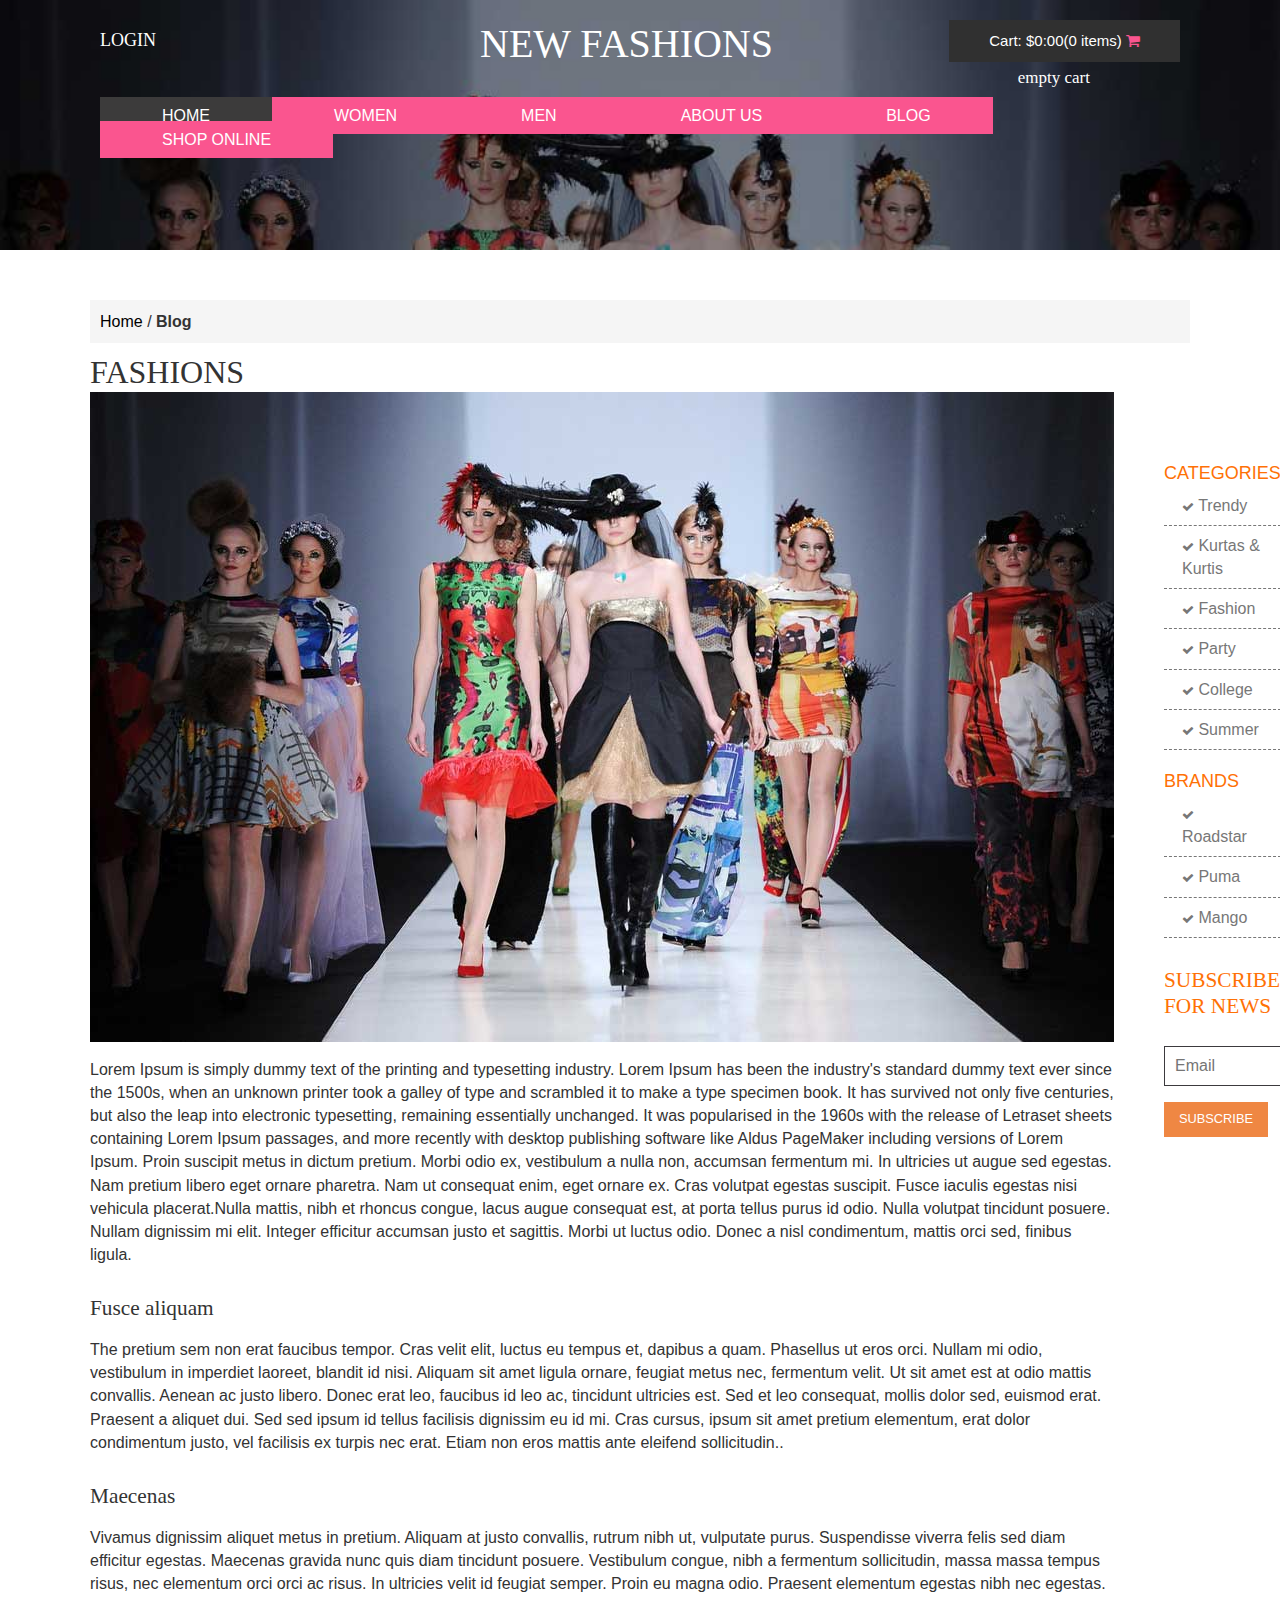
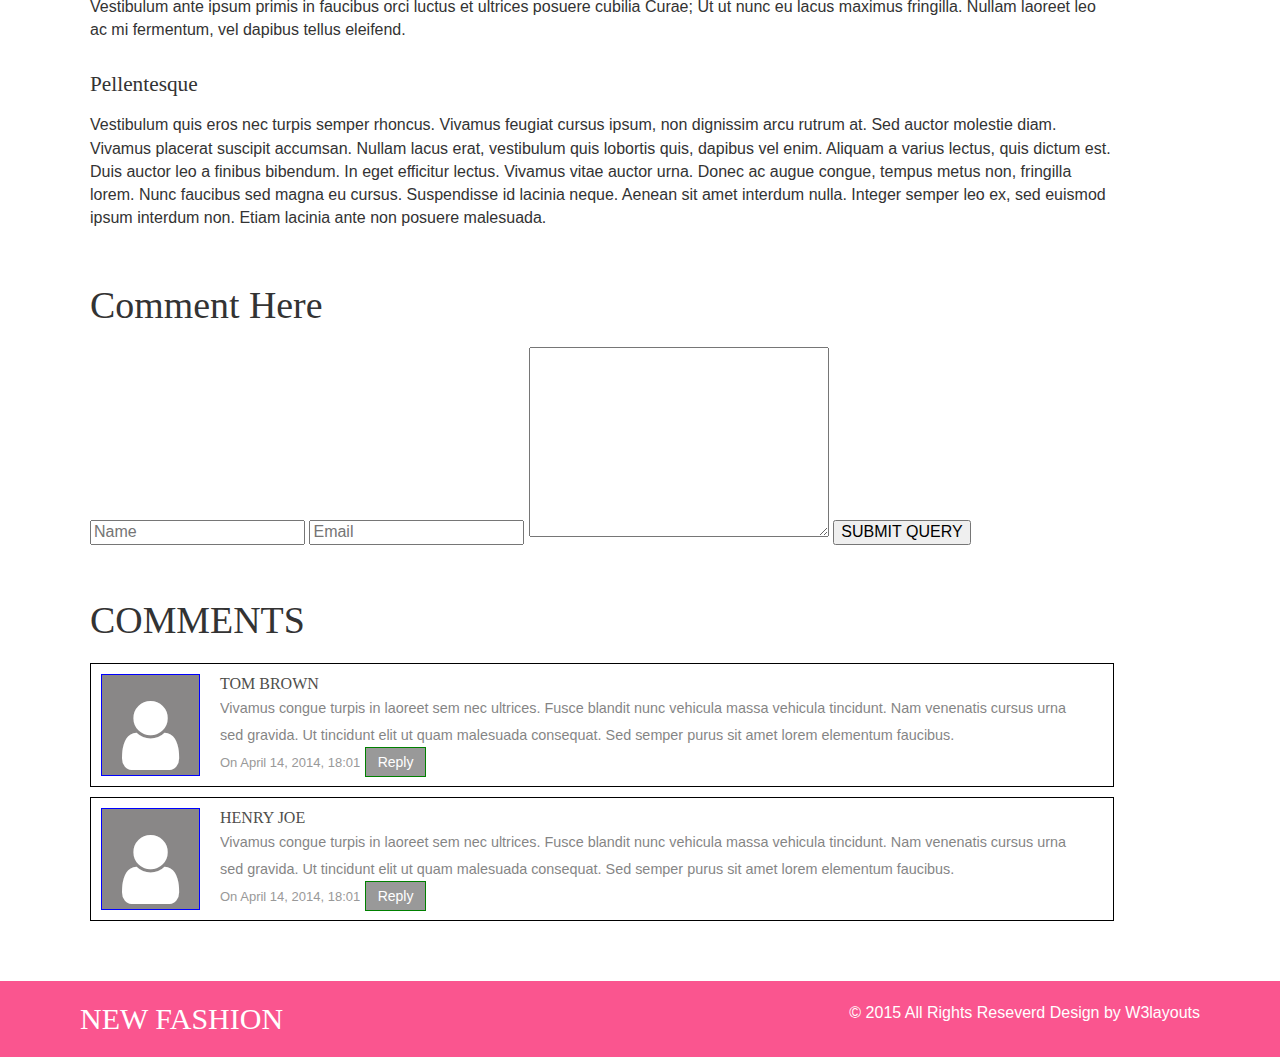
<file: templete-02/read-more.html>
<!DOCTYPE html>
<html>
<head>
	<meta charset="utf-8">
	<meta http-equiv="X-UA-Compatible" content="IE=edge">
	<title>New-Fashions_a_Flat_Ecommerence_Website</title>
	<link rel="stylesheet" href="css/main.css">
	<link rel="stylesheet" href="css/font-awesome.css">
	<link rel="stylesheet" href="css/normalize.min.css">
	<link rel="stylesheet" href="css/blog.css">
	<link rel="stylesheet" href="css/style.css">
	<link rel="shortcut icon" href="favico.ico">
</head>
<body>
	<div class="banner">
		</div><!-- eo banner -->
		<div class="main-boxes">
		<div class="first-box">
			<h3><a href="index.html">LOGIN</a></h3>
			<h1><a href="index.html">NEW FASHIONS</a></h1>
			<div class="cart-button">
				<a href="index.html">Cart: $0:00(0 items) <i class="fa fa-shopping-cart shopping-cart" aria-hidden="true"></i></a>
			</div>
		</div><!-- eo first-box -->
		<div class="info">
		<h4>empty cart</h4>
		</div>
		<div class="menu-bar">
						<nav>
				<ul class="menu">
					<li class="is-active"><a href="index.html">HOME</a></li>
					<li class="has-sub-menu"><a href="index.html">WOMEN</a>
					<div class="sub-heading">
						<ul>SHOP
							<li><a href="products.html">News Arrivals</a></li>
							<li><a href="products.html">Men</a></li>
							<li><a href="products.html">Women</a></li>
							<li><a href="products.html">Accessories</a></li>
							<li><a href="products.html">Kids</a></li>
							<li><a href="products.html">Brands</a></li>
						</ul>
						<ul>
							HELP
							<li><a href="products.html">Trends</a></li>
							<li><a href="products.html">Sale</a></li>
							<li><a href="products.html">Style Videos</a></li>
							<li><a href="products.html">Accessories</a></li>
							<li><a href="products.html">Kids</a></li>
							<li><a href="products.html">Style videos</a></li>
						</ul>
						<ul>PRODUCT
						<li><a href="products.html">Trends</a></li>
						<li><a href="products.html">Sale</a></li>
						<li><a href="products.html">Style Videos</a></li>
						<li><a href="products.html">Accessories</a></li>
						<li><a href="products.html">Kids</a></li>
						<li><a href="products.html">Style Videos</a></li>
						</ul>
						<ul>MY COMPANY
							<li><a href="products.html">Trends</a></li>
							<li><a href="products.html">Sale</a></li>
							<li><a href="products.html">Style Videos</a></li>
							<li><a href="products.html">Accessories</a></li>
							<li><a href="products.html">Kids</a></li>
							<li><a href="products.html">Style Videos</a></li>
						</ul>
						<ul>POPULAR
							<li><a href="products.html">New Arrivals</a></li>
							<li><a href="products.html">Men</a></li>
							<li><a href="products.html">Women</a></li>
							<li><a href="products.html">Accessories</a></li>
							<li><a href="products.html">Kids</a></li>
							<li><a href="products.html">Style Videos</a></li>
						</ul>
					</div><!-- eo sub-heading -->
					</li>
					<li class="has-sub-menu"><a href="index.html">MEN</a>
					<div class="sub-heading">
						<ul>SHOP
							<li><a href="mens.html">News Arrivals</a></li>
							<li><a href="mens.html">Men</a></li>
							<li><a href="mens.html">Women</a></li>
							<li><a href="mens.html">Accessories</a></li>
							<li><a href="mens.html">Kids</a></li>
							<li><a href="mens.html">Brands</a></li>
						</ul>
						<ul>
							HELP
							<li><a href="mens.html">Trends</a></li>
							<li><a href="mens.html">Sale</a></li>
							<li><a href="mens.html">Style Videos</a></li>
							<li><a href="mens.html">Accessories</a></li>
							<li><a href="mens.html">Kids</a></li>
							<li><a href="mens.html">Style videos</a></li>
						</ul>
						<ul>PRODUCT
						<li><a href="mens.html">Trends</a></li>
						<li><a href="mens.html">Sale</a></li>
						<li><a href="mens.html">Style Videos</a></li>
						<li><a href="mens.html">Accessories</a></li>
						<li><a href="mens.html">Kids</a></li>
						<li><a href="mens.html">Style Videos</a></li>
						</ul>
						<ul>MY COMPANY
							<li><a href="mens.html">Trends</a></li>
							<li><a href="mens.html">Sale</a></li>
							<li><a href="mens.html">Style Videos</a></li>
							<li><a href="mens.html">Accessories</a></li>
							<li><a href="mens.html">Kids</a></li>
							<li><a href="mens.html">Style Videos</a></li>
						</ul>
						<ul>POPULAR
							<li><a href="mens.html">New Arrivals</a></li>
							<li><a href="mens.html">Men</a></li>
							<li><a href="mens.html">Women</a></li>
							<li><a href="mens.html">Accessories</a></li>
							<li><a href="mens.html">Kids</a></li>
							<li><a href="mens.html">Style Videos</a></li>
						</ul>
					</div><!-- eo sub-heading -->
					</li>
					<li><a href="index.html">ABOUT US</a></li>
					<li><a href="blog.html">BLOG</a></li>
					<li class="has-sub-menu"><a href="index.html">SHOP ONLINE</a>
					<div class="sub-heading">
						<ul>SHOP
							<li><a href="products.html">News Arrivals</a></li>
							<li><a href="products.html">Men</a></li>
							<li><a href="products.html">Women</a></li>
							<li><a href="products.html">Accessories</a></li>
							<li><a href="products.html">Kids</a></li>
							<li><a href="products.html">Brands</a></li>
						</ul>
						<ul>
							HELP
							<li><a href="products.html">Trends</a></li>
							<li><a href="products.html">Sale</a></li>
							<li><a href="products.html">Style Videos</a></li>
							<li><a href="products.html">Accessories</a></li>
							<li><a href="products.html">Kids</a></li>
							<li><a href="products.html">Style videos</a></li>
						</ul>
						<ul>PRODUCT
						<li><a href="products.html">Trends</a></li>
						<li><a href="products.html">Sale</a></li>
						<li><a href="products.html">Style Videos</a></li>
						<li><a href="products.html">Accessories</a></li>
						<li><a href="products.html">Kids</a></li>
						<li><a href="products.html">Style Videos</a></li>
						</ul>
						<ul>MY COMPANY
							<li><a href="products.html">Trends</a></li>
							<li><a href="products.html">Sale</a></li>
							<li><a href="products.html">Style Videos</a></li>
							<li><a href="products.html">Accessories</a></li>
							<li><a href="products.html">Kids</a></li>
							<li><a href="products.html">Style Videos</a></li>
						</ul>
						<ul>POPULAR
							<li><a href="products.html">New Arrivals</a></li>
							<li><a href="products.html">Men</a></li>
							<li><a href="products.html">Women</a></li>
							<li><a href="products.html">Accessories</a></li>
							<li><a href="products.html">Kids</a></li>
							<li><a href="products.html">Style Videos</a></li>
						</ul>
					</div><!-- eo sub-heading -->
					</li>
				</ul>
			</nav>
		</div><!-- eo menu-bar -->
		
		</div><!-- eo main-boxes -->
		<div class="container">
		<div class="dabba">
			<a href="#">Home </a>/
			<strong> Blog</strong>
		</div><!-- eo dabba -->		
		<h1>FASHIONS</h1>
		<div class="boxes">		
		<div class="first-box box">
		<img src="images/banner3.jpg" alt="">
		<p>Lorem Ipsum is simply dummy text of the printing and typesetting industry. Lorem Ipsum has been the industry's standard dummy text ever since the 1500s, when an unknown printer took a galley of type and scrambled it to make a type specimen book. It has survived not only five centuries, but also the leap into electronic typesetting, remaining essentially unchanged. It was popularised in the 1960s with the release of Letraset sheets containing Lorem Ipsum passages, and more recently with desktop publishing software like Aldus PageMaker including versions of Lorem Ipsum. Proin suscipit metus in dictum pretium. Morbi odio ex, vestibulum a nulla non, accumsan fermentum mi. In ultricies ut augue sed egestas. Nam pretium libero eget ornare pharetra. Nam ut consequat enim, eget ornare ex. Cras volutpat egestas suscipit. Fusce iaculis egestas nisi vehicula placerat.Nulla mattis, nibh et rhoncus congue, lacus augue consequat est, at porta tellus purus id odio. Nulla volutpat tincidunt posuere. Nullam dignissim mi elit. Integer efficitur accumsan justo et sagittis. Morbi ut luctus odio. Donec a nisl condimentum, mattis orci sed, finibus ligula.</p>
		<h4>Fusce aliquam</h4>
		<p>The pretium sem non erat faucibus tempor. Cras velit elit, luctus eu tempus et, dapibus a quam. Phasellus ut eros orci. Nullam mi odio, vestibulum in imperdiet laoreet, blandit id nisi. Aliquam sit amet ligula ornare, feugiat metus nec, fermentum velit. Ut sit amet est at odio mattis convallis. Aenean ac justo libero. Donec erat leo, faucibus id leo ac, tincidunt ultricies est. Sed et leo consequat, mollis dolor sed, euismod erat. Praesent a aliquet dui. Sed sed ipsum id tellus facilisis dignissim eu id mi. Cras cursus, ipsum sit amet pretium elementum, erat dolor condimentum justo, vel facilisis ex turpis nec erat. Etiam non eros mattis ante eleifend sollicitudin..</p>
		<h4>Maecenas</h4>
		<p>Vivamus dignissim aliquet metus in pretium. Aliquam at justo convallis, rutrum nibh ut, vulputate purus. Suspendisse viverra felis sed diam efficitur egestas. Maecenas gravida nunc quis diam tincidunt posuere. Vestibulum congue, nibh a fermentum sollicitudin, massa massa tempus risus, nec elementum orci orci ac risus. In ultricies velit id feugiat semper. Proin eu magna odio. Praesent elementum egestas nibh nec egestas. Vestibulum ante ipsum primis in faucibus orci luctus et ultrices posuere cubilia Curae; Ut ut nunc eu lacus maximus fringilla. Nullam laoreet leo ac mi fermentum, vel dapibus tellus eleifend.</p>
		<h4>Pellentesque</h4>
		<p>Vestibulum quis eros nec turpis semper rhoncus. Vivamus feugiat cursus ipsum, non dignissim arcu rutrum at. Sed auctor molestie diam. Vivamus placerat suscipit accumsan. Nullam lacus erat, vestibulum quis lobortis quis, dapibus vel enim. Aliquam a varius lectus, quis dictum est. Duis auctor leo a finibus bibendum. In eget efficitur lectus. Vivamus vitae auctor urna. Donec ac augue congue, tempus metus non, fringilla lorem. Nunc faucibus sed magna eu cursus. Suspendisse id lacinia neque. Aenean sit amet interdum nulla. Integer semper leo ex, sed euismod ipsum interdum non. Etiam lacinia ante non posuere malesuada.</p>
		<h2>Comment Here </h2>
		<input type="name" placeholder="Name">
		<input type="email" placeholder="Email">
		<textarea name="Message" id="" cols="30" rows="10"></textarea>	
		<input type="submit" value="SUBMIT QUERY">	
		<h2>COMMENTS</h2>
		<div class="comment comment-one">
		<div class="img>">
			<i class="fa fa-user" aria-hidden="true"></i></div>
			<div class="info">
			<h5>TOM BROWN</h5>
			<p>Vivamus congue turpis in laoreet sem nec ultrices. Fusce blandit nunc vehicula massa vehicula tincidunt. Nam venenatis cursus urna sed gravida. Ut tincidunt elit ut quam malesuada consequat. Sed semper purus sit amet lorem elementum faucibus.</p>
			<span>On April 14, 2014, 18:01</span>
			<a href="#" class="reply-button">Reply</a>
			</div>
		</div><!-- eo comment-one -->
		<div class="comment comment-one">
		<div class="img>">
			<i class="fa fa-user" aria-hidden="true"></i></div>
			<div class="info">
			<h5>HENRY JOE</h5>
			<p>Vivamus congue turpis in laoreet sem nec ultrices. Fusce blandit nunc vehicula massa vehicula tincidunt. Nam venenatis cursus urna sed gravida. Ut tincidunt elit ut quam malesuada consequat. Sed semper purus sit amet lorem elementum faucibus.</p>
			<span>On April 14, 2014, 18:01</span>
			<a href="#" class="reply-button">Reply</a>
			</div>
		</div><!-- eo comment-one -->

		</div><!-- eo first-box -->

		<div class="second-box box">
			<ul>
				CATEGORIES
				<li><a href="#"><i class="fa fa-check" aria-hidden="true"></i> Trendy</a></li>
				<li><a href="#"><i class="fa fa-check" aria-hidden="true"></i> Kurtas & Kurtis</a></li>
				<li><a href="#"><i class="fa fa-check" aria-hidden="true"></i> Fashion</a></li>
				<li><a href="#"><i class="fa fa-check" aria-hidden="true"></i> Party</a></li>
				<li><a href="#"><i class="fa fa-check" aria-hidden="true"></i> College</a></li>
				<li><a href="#"><i class="fa fa-check" aria-hidden="true"></i> Summer</a></li>
			</ul>
			<ul>
				BRANDS
				<li><a href="#"><i class="fa fa-check" aria-hidden="true"></i> Roadstar</a></li>
				<li><a href="#"><i class="fa fa-check" aria-hidden="true"></i> Puma</a></li>
				<li><a href="#"><i class="fa fa-check" aria-hidden="true"></i> Mango</a></li>
			</ul>
			<div class="news">
			<h4>SUBSCRIBE FOR NEWS</h4>
			<input type="email" placeholder="Email">
			<input type="submit" value="subscribe">
			</div>
		</div>
			
			
		</div><!-- eo boxes	 -->
		</div><!-- eo container -->
		
		<footer class="site-footer">
		<h2><a href="#">NEW FASHION</a></h2>
		<p>&copy; 2015 All Rights Reseverd Design by <a href="#">W3layouts</a></p>
</footer>
</body>
</html>
</file>
<file: css/style.css>
/*----------  banner  ----------*/
.banner img{
	width: 100%;
}
.container{
	padding: 10px 100px;
}
/*----------  welcome  ----------*/
.welcome{
	padding: 20px 0;

	display: flex;
	justify-content: space-between;
}

.welcome-left h2{
	font-size: 40px;
	color: #00a0dc;
	font-weight: 700;
}
.welcome-left{
	width: 250px;
}
.welcome-right{
	width: 800px;
	line-height: 25px;
}
.welcome-right h3{
	color: #000;
	margin-bottom: 10px;
	font-weight: 700;
	font-size: 20px;
}
.welcome-right p{
	color: #999;
}
/*----------  photoes  ----------*/
.photoes:after{
	content: "";
	display: block;
	clear: both;
}
.photoes{
	line-height: 47px;
	margin: 20px 0;
}
.second-photo,.first-photo{
	position: relative;
}

.photoes h3{
	font-size: 24px;
	padding: 10px 0;
	color: #333;
	font-weight: 300
}
.left-photo{
	float: left;
}
.left-photo img{
	width: 350px;
}
.right-photo{
	float: left;
}
.mid{
	float: left;
	margin-left: 30px;
	margin-right: 30px;
}
// .mid img{
// 	margin-left: 20px;
// 	margin-right: 20px;
// }
.right-photo img{
	width: 350px;
}
// .first-photo img{
// 	position: relative;
	
// }
.photo-hover{
	background-color: rgba(0,160,220,0.6);
	position: absolute;
	color: #fff;
	width: 350px;
	height: 215px;
	text-align: center;
	top:0;
	left:0;
	line-height: 20px;
	display: none;
	cursor: pointer;
	
}
.second-photo{
	top:0;
	right: 0;
}
.first-photo:hover .photo-hover,
.second-photo:hover .photo-hover{
	display: block;
}
.info{
	width: 300px;
	margin: 20px auto;
	border:solid 1px #fff;
	padding: 40px;
}
.photo-hover h4{
	font-size: 24px;
	margin-bottom: 10px;
	font-weight: 700;
	animation:slideInDown 0.5s 1;
}
@keyframes slideInDown {
  from {
    transform: translate3d(0, -100%, 0);
    visibility: visible;
  }

  to {
    transform: translate3d(0, 0, 0);
  }
}

.photo-hover p{
	font-size: 14px;
	font-weight: 400;
	animation:slideInUp 0.5s 1;
}
@keyframes slideInUp {
  from {
    transform: translate3d(0, 100%, 0);
    visibility: visible;
  }

  to {
    transform: translate3d(0, 0, 0);
  }
}
/*----------  featured  ----------*/
.featured{}
.featured{}
.featured h2{
	font-size: 30px;
	text-align: center;
	color: #00a0dc;
	font-weight: 700;
	margin-top: 60px;
}
.feature-grids{
	margin: 30px 0;
}
.feature-grid{
	margin:30px 0px;
}
.feature-grid:after,
.feature-grids:after{
	content: "";
	display: block;
	clear: both;
}
.feature-grid-j1{
	float: left;
	padding: 10px;
	border:solid 1px transparent;
	position: relative;
}
.feature-grid-j1 img{
	padding: 20px 45px;
	
}
.feature-grid-j1 .price-j1{
	padding: 0px 45px;
	text-align: center;
	line-height: 25px;
	margin-top: 5px;
	cursor: pointer;
}

.price-j1 a{
	font-size: 14px;
	color: #ADADAD;
	font-weight: 700;
}

.price-j1 .pric{
	color: #000;
	font-weight: 700;
}
.price-j1 p{
	font-size: 14px;
	color: #ADADAD;
	
}
.price-j1 del{	
	text-decoration: line-through;
}

.price-j1 span{
	color: rgba(7, 152, 40, 0.69);
}
.view-hover{}
.view-hover{
	position: absolute;
	text-align: center;
	top:0;
	left:0;
	display: none;
}
.view-hover:after{
	content: "";
	display: block;
	clear: both;
}
.view-left{
	float: left;
	background-color: #eee;
	
}
.view-left a{
	color: rgba(149, 148, 148, 0.81);
	padding: 7px 10px;
	display: block;
}
.view-right{
	float: left;
	background-color: #eee;
	margin-left: 71px;
}
.view-right a{
	color: rgba(149, 148, 148, 0.81);
	padding: 7px 15px;
	display: block;
	
}
.feature-grid-j1:hover{
	border:solid 1px #eee;
	// border: inside;
}
.feature-grid-j1:hover .price-j1 a{
	color: #00a0dc;
}
.feature-grid-j1:hover .view-hover{
	display: block;
}
.view-left a:hover,
.view-right a:hover{
	text-decoration: underline;
	
}
/*----------  Arrivals  ----------*/
.arrivals{
	overflow: hidden;
}
.arrivals h2{
	font-size: 30px;
	text-align: center;
	color: #00a0dc;
	font-weight: 700;
	margin-top: 60px;
}
.arrow{
	position: absolute;
}
.arrow .fa-chevron-left{
	position: absolute;
	top:162px;
	left:-90px;
	font-size: 40px;
	color: #ccc;
	cursor: pointer;
}
.arrow .fa-chevron-right{
	position: absolute;
	top:162px;
	left:1185px;
	font-size: 40px;
	color: #ccc;
	cursor: pointer;
}
.arrivals img{
	width: 242px;
}
.arrival-grid-j1{
	float: left;
	padding: 20px;
	margin-top: 20px;
	position: relative;	
	border:solid 1px transparent;
	animation:slideOutLeft 1.50s infinite;
}
@keyframes slideOutLeft {
  from {
    transform: translate3d(0, 0, 0);
  }

  to {
    visibility: hidden;
    transform: translate3d(-100%, 0, 0);
  }
  // 0%{left:0;}
  // 20%{left:0;}
  // 25%{left:-100%;}
  // 45%{left:-100%;}
  // 50%{left:-200%;}
  // 70%{left:-200%;}
  // 75%{left:-300%;}
  // 95%{left:-300%;}
  // 100%{left:-400%;}
}


.arrival-grid-j1 .price-j1{
	text-align: center;
	line-height: 25px;
	margin-top: 5px;
	cursor: pointer;
}
.arrival-grid-j1 .view-right{
	float: left;
	background-color: #eee;
	margin-left: 77px;
}
.arrival-grid-j1:hover{
	border:solid 1px #eee;
}
.arrival-grid-j1:hover .view-hover{
	display: block;
}
.view-left a:hover,
.view-right a:hover{
	text-decoration: underline;
	
}
/*----------  shoping  ----------*/
.shoping{
	background-color: #eee;
	padding: 30px 100px;
	font-family: 'Josefin Sans', sans-serif;
}
.shoping:after{
	content: "";
	display: block;
	clear: both;
}
.shoping-grid-1{
	float: left;
	padding: 10px 60px 10px 60px;
}
.shoping-grid-1:nth-child(2) {
    border-left: 2px solid rgba(51, 51, 51, 0.29);
    border-right: 2px solid rgba(51, 51, 51, 0.29);
}
.shoping-grid-1 h3{
	color: #333;
	font-size: 2em;
}
.shoping-grid-1 p{
color: rgba(189, 0, 0, 0.8);
font-size: 1.6em;
text-transform: uppercase;
padding-top: 5px;
}
</file>
<file: css/common.css>
*{
	box-sizing: border-box;
	margin: 0;
}
body{
	// font-family: 'Josefin Sans', sans-serif;
	// font-weight: 400;
	font-family: 'Lato', sans-serif;
	font-size: 14px;
}
h1{
	font-family: 'Josefin Sans', sans-serif;
	font-weight: 700;
	margin: 0;
}
h2,h3,h4,h5,h6{
	font-family: 'Josefin Sans', sans-serif;
	font-weight: 400;
	margin: 0;
}
ul{padding: 0;}
li{list-style: none;}
a{text-decoration: none;}

.first-box{
	background-color: #00a0dc;
	display: flex;
	justify-content: space-between;
	padding: 20px 100px;

}

.first-box li,.first-box a{
	color: #fff;
	font-size: 12px;

}
.top-left li,.top-right li{
	display: inline-block;
}
.first-box .top-left>ul>li>a{
	padding:0 4px ;
	border-right: solid 1px #fff;
	transition:all 0.3s ease-in-out;
	text-transform: uppercase;
}
.first-box .top-left>ul>li:last-child a,
.first-box .top-right>ul>li:last-child a{
	border-right:none;
}
.first-box .top-right>ul>li>a{
	border-right: solid 1px #fff;
	transition:all 0.3s ease-in-out;
	padding:0 4px ;
}
.top-left a:hover,
.top-right a:hover{
	color: #1B242F;
}
/*----------  container  ----------*/
.second-box{
	margin: 30px 0px;
	display: flex;
	justify-content: space-around;
	padding: 20px;
}
.logo h1{
	font-size: 35px;
	font-weight: 700;
	color: #333;
	cursor: pointer;
	
}
.top-nav{	
	font-family: 'Josefin Sans', sans-serif;
	font-weight: 400;
	position: relative;
	
}
.top-nav:after{	
	content: "";
	display: block;
	clear: both;
}
.top-nav>nav>ul>li{
	float: left;
	margin-top: 10px;
}
.top-nav>nav>ul>li>a{
	font-size:15px ;
	padding: 5px 25px 30px 25px;
	color: #caccce;
	font-weight: 600;
	text-transform: uppercase;
	transition: color .4s ease-in-out;
}
.top-nav>nav>ul>li>a:hover,.top-nav>nav>ul>.active a{	
	color: #00a0dc;	
}
.cart-box{
	cursor: pointer;
}
.cart-box .fa-shopping-cart{
	font-size: 14px;
}
.cart-box a{
	color: #333;
}
.cart-box p{
	color: #caccce;
}
.cart-box p:hover{
	color: red;
	text-decoration: underline;
}
/*----------  sub-menu  ----------*/
.sub-menu{
	display: flex;
	width: 560px;
	position: absolute;
	top: 55px;
	left: 0;
	background-color: #fff;
	line-height: 30px;
	box-shadow: black 2px 2px 4px;
	display: none;
}
.has-sub-menu:hover .sub-menu{
	display: flex;
}
.sub-menu .m1{
	padding: 20px 50px 20px 20px;
}
.sub-menu .m1 h2{
	color: #00a0dc;
	font-weight: 700;
}
.sub-menu .m1 li a{
	color: #000;
	font-weight: bold;
	display: block;
}
.cart-box .fa-shopping-cart{
	font-size: 20px;
}
/*----------  shoping  ----------*/
.shoping{
	background-color: #eee;
	padding: 30px 100px;
	font-family: 'Josefin Sans', sans-serif;
}
.shoping:after{
	content: "";
	display: block;
	clear: both;
}
.shoping-grid-1{
	float: left;
	padding: 10px 60px 10px 60px;
}
.shoping-grid-1:nth-child(2) {
    border-left: 2px solid rgba(51, 51, 51, 0.29);
    border-right: 2px solid rgba(51, 51, 51, 0.29);
}
.shoping-grid-1 h3{
	color: #333;
	font-size: 2em;
}
.shoping-grid-1 p{
color: rgba(189, 0, 0, 0.8);
font-size: 1.6em;
text-transform: uppercase;
padding-top: 5px;
}


/*----------  footer  ----------*/
.footer{
	padding: 20px 100px;
}
.footer:after,
.footer1:after{
	content: "";
	display: block;
	clear: both;
}
.footer1{
	float: left;
	width: 285px;
	line-height: 20px;
	// margin-right: 30px;
	padding-left: 20px;
}
.footer1 h3{
color: #646464;
display: block;
border-bottom: 1px solid #E5E5E5;
padding-bottom: 5px;
font-size: 1.3em;
font-weight: 700;
margin-bottom: 10px;
}
.footer1 a{
color: #777;
padding: 3px 0;
display: block;
font-size: 1em;
}
.footer1 a:hover{
color: #00a0dc;
}
.footer1 a:focus{
text-decoration: underline;
outline: thin dotted;
}
.foter{
	padding: 0px 100px;
	color: #999;
	margin: 20px 0px;
}
.foter a{
	color: #777;
}
.foter a:hover{
	text-decoration: underline;
}
.foter a:focus{
	outline: thin dotted;
}

.container{
	padding: 10px 100px;
}
.home-menu{
	margin: 10px;
	background-color: #f5f5f5;
	border-radius: 4px;
	padding: 10px;
	line-height: 20px;
}
.home-menu:after{
	content: "";
	display: block;
	clear: both;
}
.home-menu a{
	float: left;
	color: #1B242F;
	margin-right: 10px
}
.home-menu a:hover,
.home-menu a:focus{
	color: #E74C3C;
	text-decoration: underline;
}
.home-menu a:focus{
	outline: thin dotted;
}
.home-menu h3{
	color: #999;
	padding-left: 10px;
	
}
.home-menu span{
	margin-right:10px;
	
}
</file>
<file: templete-02/css/common.css>
/*----------  content  ----------*/
.content{
  width: 1000px;
  margin: 60px auto 0px;
  text-align: center;
  color: #FFF;
}
.content h2{
  font-size: 70px;
}
.container{
  padding: 20px 50px;
}
.container{}
.container{}
.first-box-image:after{
  content: '';
  display: block;
  clear: both;
}
.first-box-image .img1{
  float: left;  
  position: relative;
  
}
.first-box-image .img1:nth-child(2n){
  margin: 0 20px;  
}
.img1>div{
  color: #FFF;
  position: absolute;
  bottom:20px;
  right:10px;
  text-align: right;
}
.img1>div>h3{
  font-size: 40px;
  margin: 0;
}
.img1>div>p{
  font-size: 18px;
  margin: 0;
}
/*----------  button  ----------*/
.button{}
.button:after{
  content: '';
  display: block;
  clear: both;
}
.button{
  float: right;
  margin: 70px 0px 20px;
  display: block;
  width: 100%;
  padding-left: 860px;
}
.button a{
  border:solid 1px pink;
  padding: 7px 30px;
  background-color: #fa558f;
  color: #FFF;
  font-size: 12px;
  line-height: 40px;
}
.button a:hover,
.button a:focus{
  background-color: #3c3b3b;
}
/*----------  second-box-image  ----------*/
.second-box-image{}
.second-box-image:after{
  content: "";
  display: block;
  clear: both;
}
.order{
  position: absolute;
  top:30%;
  left: 0px;
  animation-name:drive;
  animation-duration:750ms;
  animation-fill-mode:forwards;
  padding: 10px 20px;
  background-color: #2C2B2B;
  margin: auto;  
  display: none;
}
.order:hover{
  border:solid 2px #FFF;
}
.photo:hover .order{
  display: block;
}
@keyframes drive{
  from{transform:translatex(0)}
  to{transform:translatex(80px)}
}
.second-box-image{
  padding: 10px 100px;
}
.photo{
  float: left;
  margin: 10px 30px;
  border:solid 1px #D8D8D8;
  color: #000;
  position: relative;
  
}
.price{
  background-color: #E0E0E0;
  padding: 10px 0 10px 20px;
}
.photo h3{
  margin: 0;
  font-size: 22px;
  
}
.photo p{
  font-weight: bold;
  font-size: 26px;
  margin: 0;
}
input{
  padding: 5px;
}
.btn{
  color: #FFF;
  background-color: #EC7C2A;
  padding: 10px 20px;
  margin-top: 20px;
  border-radius: 10px;
  cursor: pointer;
  
}
.btn:hover{
  background-color: #FE9500;
}
span{
  padding: 2px 8px;
  background-color: #fa558f;
  color: #FFF;
  position: absolute;
  top:0;
  right: 0;
}
/*----------  third-image-box  ----------*/
.third-image-box {
  padding: 50px 90px;
}

.information:after,
.third-image-box:after{
  content: "";
  display: block;
  clear: both;
}
.third-image-box{
  background-image: url('../images/banner2.jpg');
  background-size: cover;
}
.information>ul{
  float: left;
  line-height: 25px;
}
.information i{
  font-size: 30px;
  margin-right: 10px;
}
.information i:hover{
  color: #fe5490;
}
.contact:after{
  content: "";
  display: block;
  clear: both;
}
form{
  float: right;
}
form input{
  padding: 10px 30px;
  margin-right: 30px;
}
.btn-submit{
  margin-left: 40%;
  margin-top: 20px;
  background-color: #ef8743;
  color: #fff;
  padding: 15px 30px;
  cursor: pointer;
}
.btn-submit:hover{
  background-color: transparent;
  border:solid 1px #FFF;
}
</file>
<file: templete-02/css/style.css>
a{
  text-decoration: none;
  color: #FFF;
}
ul{
  padding: 0
}
li{
  list-style: none;
}
.banner{
  position: relative;
}
 .banner:after{
  content: '';
  display: block;
  clear: both;
}
  .banner{
    background-image: url('../images/banner33.jpg');
  background-repeat: no-repeat; 
  background-position: 0 0; 
  background-size: cover;  
  min-height: 250px;
}
/*----------  first-box  ----------*/
.main-boxes{
  padding: 20px 100px 20px;
  position: absolute;
  top:0;
  left:0;
}
.first-box{}
.first-box a{
  color: #FFF;
}
.first-box:after{
  content: '';
  display: block;
  clear: both;
}
.first-box h3{
  float: left;
  margin: 0;
  font-size: 18px;
  line-height: 40px;
}
.first-box h1{
  margin: 0;
  display: inline-block;
  margin-left: 30%;
  font-size: 40px;
}
.info h4{
  margin: 0;
  font-size: 17px;
  color: #fff;
  text-align: right;
  padding-right: 90px;
}
.first-box .cart-button{
  float: right;
}
.cart-button{
  padding: 10px 40px;
  background-color: #303030;
  color: #fff;
  text-align: center;
  font-size: 15px;
}
.shopping-cart{
  color: #fa558f;
  font-size: 15px;
  }
/*----------  menu-bar  ----------*/
.menu{
  position: relative;
}
.menu-bar:after{
  content: '';
  display: block;
  clear: both;
}
.menu > li{
  float: left;  
}
.menu>li> a{
  padding: 10px 62px;
  background-color: #fa558f;
  color: #FFF;
}
.menu>li > a:hover,
.menu>li > a:focus,
li.is-active >a{
  background-color: #3c3b3b;
}

/*----------  sub-heading  ----------*/
.sub-heading{
  background-color: #fff;
  position: absolute;
  width: 1124px;
  top:33px;
  left:0;
  display: none;
}
.has-sub-menu:hover .sub-heading{
  display: block;
}
.sub-heading:after{
  content: '';
  display: block;
  clear: both;
}
.sub-heading>ul{
  float: left;
  line-height: 30px;
  padding-left: 20px;
  margin: 20px 0px 40px;
  color: #000;
}
.sub-heading li a{
 color: #8B8B8B;
 font-size: 14px;
 display: block;
  padding-right: 90px;  

}
.sub-heading li a:hover{
 color: #FC7C2E;
  text-decoration: underline;
  
}
.sub-heading>ul>li:first-child{
  border-top: solid 1px #C9C9C9;
}
/*----------  site-footer  ----------*/
.site-footer{
  background-color: #fa558f;
  padding: 20px 80px;
  color: #fff;
}
.site-footer:after{
  content: "";
  display: block;
  clear: both;
}
.site-footer h2{
  float: left;
  margin: 0;
  font-size: 30px;
}
.site-footer h2 a:hover{
  color: #1F1F1F;
  text-decoration: underline;
  
}
.site-footer p a:hover{
  color: #1F1F1F;
  text-decoration: underline;
  
}
.site-footer p{
  float: right;
  margin: 0;
  padding: 0;
}
</file>
<file: css/account.css>
.container{
	padding: 10px 100px;
}
.home-menu{
	margin: 10px;
	background-color: #f5f5f5;
	border-radius: 4px;
	padding: 5px 10px;
	line-height: 30px;
}
.home-menu:after{
	content: "";
	display: block;
	clear: both;
}
.home-menu a{
	float: left;
	color: #1B242F;
	margin-right: 10px
}
.home-menu a:hover,
.home-menu a:focus{
	color: #E74C3C;
	text-decoration: underline;
}
.home-menu a:focus{
	outline: thin dotted;
}
.home-menu h3{
	color: #999;
	padding-left: 10px;
	
}
.home-menu span{
	margin-right:10px;
	
}

/*----------  company  ----------*/
.title{
	font-weight: 700;
	font-size: 30px;
	margin: 30px 0px 10px;
}
.title span{
	color: #777;
}

.account{
	display: flex;
	justify-content: space-between;
	line-height: 55px;
}

.account-left{
	width: 550px;
}

input:not([type=submit]):not([type=radio]):not([type="checkbox"]) {
	width: 90%;
	padding: 10px;
}
.checkbox{
	color: #999;
}
.account-right{
	width: 550px;
}
.button{
	border:none;
	outline: none;
	background-color: #00a0dc;
	color: #fff;
	padding: 10px 20px;
	cursor: pointer;
	font-size: 12px;
}
.button:hover,
.button:focus{
	background-color: #333;
	transition:all 250ms ease-in-out
}
.button:focus{
	outline: thin dotted;
}
.account-right a,
.account-left a{
color: #999999;
text-decoration: underline;
}
.account-right a:hover,
.account-left a:hover{
text-decoration: none;
}
.radio-right{
	margin-left: 10px;
}
.checkbox{
	line-height: 0px;
}
.checkbox span{
	margin-right: 10px;
}
</file>
<file: css/contact.css>
.container{
	padding: 10px 100px;
}
.home-menu{
	margin: 10px;
	background-color: #f5f5f5;
	border-radius: 4px;
	padding: 10px;
	line-height: 20px;
}
.home-menu:after{
	content: "";
	display: block;
	clear: both;
}
.home-menu a{
	float: left;
	color: #1B242F;
	margin-right: 10px
}
.home-menu a:hover,
.home-menu a:focus{
	color: #E74C3C;
	text-decoration: underline;
}
.home-menu a:focus{
	outline: thin dotted;
}
.home-menu h3{
	color: #999;
	padding-left: 10px;
	
}
.home-menu span{
	margin-right:10px;
	
}

/*----------  company  ----------*/
.title{
	text-align: center;
	font-weight: 700;
	font-size: 35px;
	margin: 10px 0px;
}
.contact{
	display: flex;
	justify-content: space-between;
	line-height: 30px;
	padding: 10px;
}
.contact-left h4{
	font-size: 20px;
	color: #00a0dc;
	margin: 10px 0px;
	font-weight: 700;
}
.company-address h3{
	font-size: 20px;
	color: #00a0dc;
	margin: 10px 0px;
	font-weight: 700;
}
.company-address li{
	color: rgba(85, 81, 81, 0.84);
}
.company-address li a{
	color: #1B242F;
}
.company-address li a:hover,
.company-address li a:focus{
	color: #E74C3C;
	text-decoration: underline;
	transition:all 250ms ease-in-out;
	
}
.company-address li a:focus{
	outline: thin dotted;
}
.contact-right{
	width: 345px;
	padding: 0 10px;
}
.contact-right{
	width: 765px;
}
input:not([type="submit"]){
	width: 100%;
	padding: 10px;
}
textarea{
	width: 100%;
	resize: none;
}
.contact-right p{
color: #012231;
font-size: 16px;
font-weight: 300;
}
.btn-submit{
	padding: 10px 20px;
	border: solid 2px #00a0dc;
	background-color: #00a0dc;
	color: #fff;
}
.btn-submit:hover{
	border: solid 2px #00a0dc;
	background-color: transparent;
	color: #00a0dc;
}
</file>
<file: css/login.css>
.container{
	padding: 10px 100px;
}
.home-menu{
	margin: 10px;
	background-color: #f5f5f5;
	border-radius: 4px;
	padding: 5px 10px;
	line-height: 30px;
}
.home-menu:after{
	content: "";
	display: block;
	clear: both;
}
.home-menu a{
	float: left;
	color: #1B242F;
	margin-right: 10px
}
.home-menu a:hover,
.home-menu a:focus{
	color: #E74C3C;
	text-decoration: underline;
}
.home-menu a:focus{
	outline: thin dotted;
}
.home-menu h3{
	color: #999;
	padding-left: 10px;
	
}
.home-menu span{
	margin-right:10px;
	
}

/*----------  company  ----------*/
.title{
	font-weight: 700;
	font-size: 35px;
	margin: 30px 0px 10px;
}
/*----------  login-info  ----------*/
.login-info{
	width: 40%;
	line-height: 40px;
}
.cont-info{
	color: #A7A7A7;
	font-size: 14px;
	line-height: 30px;
	margin: 10px 0;
}
.click{
	color: #1a1818;
	text-decoration: underline;
	
}
input:not([type="submit"]){
	width: 90%;
	padding: 10px;
	border: 1px solid #D6D6D6;
	outline: none;
	color: #5d5959;
}
label h3{
	font-size: 16px;
	color: #5d5959;
}
input[type="submit"]{
	display: inline-block;
background: #00a0dc;
padding: 10px 20px;
font-size: 14px;
color: #fff;
text-decoration: none;
border: none;
outline: none;
margin-top: 10px;
margin-right: 15px;
cursor: pointer;

}
input[type="submit"]:hover{
	background-color: #ccc;	

tarnsition:all 250ms ease-in-out;
}
.pwd{
color: #7b7a7a;
display: inline-block;

font-size: 14px;
text-decoration: underline;
margin-top: 10px;
}
</file>
<file: css/product.css>
.header, .products .product-left .categories h3, .products .product-left .discount h3, .products .product-left .price h3, .products .product-left .type h3, .products .product-left .brand h3 {
  padding: 10px 0;
  text-transform: uppercase;
  color: #00a0dc;
  font-size: 1.1em;
  font-weight: 500; }

.box, .products .product-left .discount div label, .products .product-left .price div label, .products .product-left .type div label, .products .product-left .brand div label {
  color: #555;
  padding-left: 10px;
  text-transform: capitalize; }

.button, .products .product-right .img input:not([type="text"]) {
  outline: none;
  background-color: #00a0dc;
  color: #fff;
  padding: 10px 30px;
  border-radius: 5px;
  font-weight: 500;
  border: none;
  font-weight: bold; }
  .button:hover, .products .product-right .img input:hover:not([type="text"]) {
    background-color: #161616; }

.image-hvr, .products .product-right .img .img-hover a {
  display: block;
  background-color: rgba(183, 183, 183, 0.93);
  color: #fff;
  text-transform: uppercase;
  padding: 5px 20px;
  font-weight: bold; }

/*----------  Animation  ----------*/
@keyframes slideInLeft {
  from {
    transform: translate3d(-100%, 0, 0);
    visibility: visible; }
  to {
    transform: translate3d(0, 0, 0); } }
/*----------  title  ----------*/
.title {
  text-align: center;
  font-size: 35.2px;
  color: #333;
  font-weight: bold; }

/*----------  products  ----------*/
.products {
  display: flex;
  flex-direction: row; }
  .products .product-left {
    width: 30%;
    padding: 10px; }
    .products .product-left .categories {
      border-top: solid 1px #eee;
      padding: 10px 0 5px; }
      .products .product-left .categories h3 span {
        margin-right: 10px;
        font-size: 14px; }
      .products .product-left .categories ul {
        padding: 0;
        text-decoration: capitalize; }
        .products .product-left .categories ul li:hover .sub-menues, .products .product-left .categories ul li:focus .sub-menues {
          display: block; }
        .products .product-left .categories ul li a {
          text-decoration: none;
          margin: 5px 0;
          background: #f9f9f9;
          width: 100%;
          padding: 10px 5px;
          display: block;
          color: #555; }
        .products .product-left .categories ul li nav .sub-menues {
          background-color: #fff;
          display: none;
          position: relative;
          top: -7px;
          left: -10px; }
          .products .product-left .categories ul li nav .sub-menues li a {
            text-decoration: none;
            width: 100%;
            color: #000;
            padding: 2px;
            padding-left: 10px;
            background-color: #fff;
            display: block;
            text-transform: capitalize; }
            .products .product-left .categories ul li nav .sub-menues li a:hover {
              text-decoration: underline;
              color: #D31616; }
    .products .product-left .discount {
      border-top: solid 1px #eee;
      padding: 10px 0 5px; }
      .products .product-left .discount h3 span {
        margin-right: 10px;
        font-size: 14px; }
      .products .product-left .discount div {
        font-size: 12.5px;
        line-height: 30px; }
        .products .product-left .discount div input {
          outline: none;
          border: solid 1px #999; }
    .products .product-left .price {
      border-top: solid 1px #eee;
      padding: 10px 0 5px; }
      .products .product-left .price h3 span {
        margin-right: 10px;
        font-size: 14px; }
      .products .product-left .price div {
        font-size: 12.5px;
        line-height: 30px; }
        .products .product-left .price div input {
          outline: none;
          border: solid 1px #999; }
    .products .product-left .type {
      border-top: solid 1px #eee;
      padding: 10px 0 5px;
      height: 200px;
      overflow: auto; }
      .products .product-left .type h3 span {
        margin-right: 10px;
        font-size: 14px; }
      .products .product-left .type div {
        font-size: 12.5px;
        line-height: 30px; }
        .products .product-left .type div input {
          outline: none;
          border: solid 1px #999; }
    .products .product-left .brand {
      border-top: solid 1px #eee;
      padding: 10px 0 5px;
      height: 200px;
      overflow: auto; }
      .products .product-left .brand h3 span {
        margin-right: 10px;
        font-size: 14px; }
      .products .product-left .brand div {
        font-size: 12.5px;
        line-height: 30px; }
        .products .product-left .brand div input {
          outline: none;
          border: solid 1px #999; }
  .products .product-right {
    padding: 0px 30px; }
    .products .product-right .img {
      overflow: hidden;
      border: solid 1px transparent;
      display: inline-block;
      padding: 10px 20px;
      margin: 10px;
      cursor: pointer;
      line-height: 25px;
      position: relative; }
      .products .product-right .img:hover {
        border: solid 1px #ccc; }
      .products .product-right .img:hover .img-hover {
        display: block;
        animation: slideInLeft .5s 1; }
      .products .product-right .img img {
        padding: 5px 20px; }
      .products .product-right .img h3 {
        color: #caccce;
        font-size: 1.3em; }
      .products .product-right .img h4 {
        font-size: 0.85em;
        color: #caccce; }
      .products .product-right .img p strong {
        color: #000;
        font-weight: 600; }
      .products .product-right .img input:not([type="submit"]) {
        height: 30px;
        margin: 8px 0; }
      .products .product-right .img input:not([type="text"]) {
        margin: 10px 0; }
      .products .product-right .img .img-hover {
        position: absolute;
        top: 18%;
        left: 20%;
        display: none; }
        .products .product-right .img .img-hover a i {
          padding-right: 5px; }

/*# sourceMappingURL=product.css.map */
</file>
<file: templete-02/css/blog.css>
/*----------  container  ----------*/
.container{
   margin: 50px 90px;
 }
.container h1{
  margin: 0px;
}
/*----------  dabba  ----------*/
.dabba{
  background-color: #f5f5f5;
  padding: 10px;
  margin-bottom: 10px;
}
.dabba a{
  color: #000;
}
.dabba a:hover{
  text-decoration: underline;
  color: #D75217;
}
/*----------  first-box  ----------*/
.boxes{
  display: flex;
}
.first_box>img{
  width: 100%;
}
.first_box>h2{
  margin-top: 0;
}
.first_box>h2>a{
  color: #525252;
  text-decoration: none;
  font-size: 24px;
}
.first_box>h2>a:hover{
  color: #fa558f;
}
.author{
  color: #ABABAB;
  font-size: 14px;
}
.author>a{
  color: #ABABAB;
  text-decoration: underline;
}
.author>a:hover{
  color: #fa558f;
}
.author span{
  color: #ff7105;
}
.first_box{
  width: 80%;
}
.first_box p{
  font-size: 14px;
}
.first_box .button{
  border:solid 1px #fa558f;
  background-color: #fa558f;
  color: #fff;
  padding: 10px;
  border-radius: 3px;
  font-size: 14px;
}
.first_box .button:hover{
  background-color: #C7181C;
}
/*----------  second-box  ----------*/

.second-box{
padding: 50px 80px 50px 50px;
flex-grow:2;
width: 35%;
}
.second-box>ul{
color: #ff7105;
font-size:18px; 
}
.second-box i{
font-size: 12px
}
.second-box a{
display: block;
text-decoration: none;
color: #777;
padding: 8px 18px;
font-size: 16px;
border-bottom: dashed 1px #777;
}
.second-box a:hover{
color: #fa558f;
}
.news h4{
color: #ff7105;
}
.news h4{
color: #ff7105;
}
.news input[type="email"]{
  width: 100%;
border: 1px solid #3c3a3e;
padding: 10px;
margin: 1em 0;
outline: none;

}
.news input[type="submit"]{
background: #ef8743;
padding: 10px 15px;
color: #fff;
text-transform: uppercase;
outline: none;
-webkit-appearance: none;
border: 0;
font-size: 0.8em;
cursor: pointer;

}
.news input[type="submit"]:hover{
background: #fa558f;
}
/*----------  comment  ----------*/
.comment{
  display: flex;
  border:solid 1px black;
  margin: 10px 0;
  padding: 10px 20px 10px 10px;
}
.fa-user{
  border:solid 1px blue;
  font-size: 80px;
  padding: 20px 20px 0;
  color: #fff;
  background-color: #898787;
  margin-right: 20px;
}
.info h5{font-size: 1em;
color: #4e4e4b;
margin: 0px;
 }
.info p{
  color: #333333;
font-weight: 400;
font-size: 0.9em;
line-height: 1.9em;
opacity: 0.6;
margin: 2px 0 0px 0px;

}
.info span{
font-size: 13px;
color: #999;

}
.reply-button{
  border:solid 1px green;
  background-color: #999;
  padding: 6px 12px;
  font-size: 14px;
}
</file>
<file: templete-02/css/products.css>
/*----------  dabba  ----------*/
.dabba{
  background-color: #f5f5f5;
  padding: 10px;
  margin: 50px; 
}
.dabba a{
  color: #000;
}
.dabba a:hover{
  text-decoration: underline;
  color: #D75217;
}
/*----------  second-box-image  ----------*/
.container{
  margin: 50px;
}
.container:after{
  content: "";
  display: block;
  clear: both;
}
.second-box-image{
  width: 79%;
  float: right;
}
.order{
  position: absolute;
  top:30%;
  left: 0px;
  animation-name:drive;
  animation-fill-mode:forwards;
  animation-duration:750ms;
  padding: 10px 20px;
  background-color: #2C2B2B;
  margin: auto;  
  display: none;
}
.order:hover{
  border:solid 2px #FFF;
}
.photo:hover .order{
  display: block;
}
@keyframes drive{
  from{transform:translatex(0)}
  to{transform:translatex(80px)}
}
.photo{
  float: left;
  margin: 0px 30px 20px 0;
  border:solid 1px #D8D8D8;
  color: #000;
  position: relative;
  
}
.price{
  background-color: #E0E0E0;
  padding: 10px 0 10px 20px;
}
.photo h3{
  margin: 0;
  font-size: 22px;
  
}
.photo p{
  font-weight: bold;
  font-size: 26px;
  margin: 0;
}
input{
  padding: 5px;
}
.btn{
  color: #FFF;
  background-color: #EC7C2A;
  padding: 10px 20px;
  margin-top: 20px;
  border-radius: 10px;
  cursor: pointer;
  
}
.btn:hover{
  background-color: #FE9500;
}
span{
  padding: 2px 8px;
  background-color: #fa558f;
  color: #FFF;
  position: absolute;
  top:0;
  right: 0;
}
/*----------  first-image-box  ----------*/
.first-box-image{
  width: 250px;
  float: left;
  min-height: 1200px;  
}
.box1{
  background-color: #464646;
  color: #fff;
  padding: 5px 10px;
  margin-bottom: 10px;
}
.boxes a{
  color: #8c8c8c;
  padding: 5px 10px;
}
.boxes li{
  background-color: #f5f5f5;
  margin-bottom: 5px;
}
</file>
<file: templete-02/css/main.css>
/*
 * This code is done using html5boilerplate, bootstrap 4 and other fixes.
 * We at dzineden use this code as the base for our websites and apps,
 */

/* ==========================================================================
   Base styles
   ========================================================================== */
html {font-size: 1em;}
body {
  background-color: white;
  font-family: 'Open Sans', sans-serif;
  font-weight: 400;
  line-height: 1.45;
  color: #333;
}
p {margin-bottom: 1.3em;}
h1, h2, h3, h4, h5, h6 {
  margin: 1.414em 0 0.5em;
  font-weight: 400;
  line-height: 1.2;
  font-family: 'Roboto Slab', serif;
}
h1 {
  margin-top: 0;
  font-size: 3.157em;
}
h2 {font-size: 2.369em;}
h3 {font-size: 1.777em;}
h4 {font-size: 1.333em;}
small, .font_small {font-size: 0.75em;}



::-moz-selection {
  background: #b3d4fc;
  text-shadow: none;
}
::selection {
  background: #b3d4fc;
  text-shadow: none;
}
hr {
  display: block;
  height: 1px;
  border: 0;
  border-top: 1px solid #ccc;
  margin: 1em 0;
  padding: 0;
}
audio,
canvas,
iframe,
img,
svg,
video {
  vertical-align: middle;
}
fieldset {
  border: 0;
  margin: 0;
  padding: 0;
}
textarea {
  resize: vertical;
}

/* ==========================================================================
   Browser Upgrade Prompt
   ========================================================================== */

.browserupgrade {
  margin: 0.2em 0;
  background: #ccc;
  color: #000;
  padding: 0.2em 0;
}

/* ==========================================================================
   Author's custom styles
   ========================================================================== */
*,
*:before,
*:after {
  box-sizing: border-box;
}















/* ==========================================================================
   Helper classes
   ========================================================================== */
.hidden {
    display: none !important;
}

.visuallyhidden {
    border: 0;
    clip: rect(0 0 0 0);
    height: 1px;
    margin: -1px;
    overflow: hidden;
    padding: 0;
    position: absolute;
    width: 1px;
    white-space: nowrap; /* 1 */
}

.visuallyhidden.focusable:active,
.visuallyhidden.focusable:focus {
    clip: auto;
    height: auto;
    margin: 0;
    overflow: visible;
    position: static;
    width: auto;
    white-space: inherit;
}
.invisible {
    visibility: hidden;
}
.clearfix:before,
.clearfix:after {
    content: " ";
    display: table;
}
.clearfix:after {
    clear: both;
}

/* ==========================================================================
   EXAMPLE Media Queries for Responsive Design.
   These examples override the primary ('mobile first') styles.
   Modify as content requires.
   ========================================================================== */

@media only screen and (min-width: 35em) {
    /* Style adjustments for viewports that meet the condition */
}

@media print,
       (-webkit-min-device-pixel-ratio: 1.25),
       (min-resolution: 1.25dppx),
       (min-resolution: 120dpi) {
    /* Style adjustments for high resolution devices */
}

/* ==========================================================================
   Print styles.
   Inlined to avoid the additional HTTP request:
   http://www.phpied.com/delay-loading-your-print-css/
   ========================================================================== */

@media print {
    *,
    *:before,
    *:after,
    p:first-letter,
    div:first-letter,
    blockquote:first-letter,
    li:first-letter,
    p:first-line,
    div:first-line,
    blockquote:first-line,
    li:first-line {
        background: transparent !important;
        color: #000 !important; /* Black prints faster:
                                   http://www.sanbeiji.com/archives/953 */
        box-shadow: none !important;
        text-shadow: none !important;
    }

    a,
    a:visited {
        text-decoration: underline;
    }

    a[href]:after {
        content: " (" attr(href) ")";
    }

    abbr[title]:after {
        content: " (" attr(title) ")";
    }

    /*
     * Don't show links that are fragment identifiers,
     * or use the `javascript:` pseudo protocol
     */

    a[href^="#"]:after,
    a[href^="javascript:"]:after {
        content: "";
    }

    pre {
        white-space: pre-wrap !important;
    }
    pre,
    blockquote {
        border: 1px solid #999;
        page-break-inside: avoid;
    }

    /*
     * Printing Tables:
     * http://css-discuss.incutio.com/wiki/Printing_Tables
     */

    thead {
        display: table-header-group;
    }

    tr,
    img {
        page-break-inside: avoid;
    }

    p,
    h2,
    h3 {
        orphans: 3;
        widows: 3;
    }

    h2,
    h3 {
        page-break-after: avoid;
    }
}
</file>
